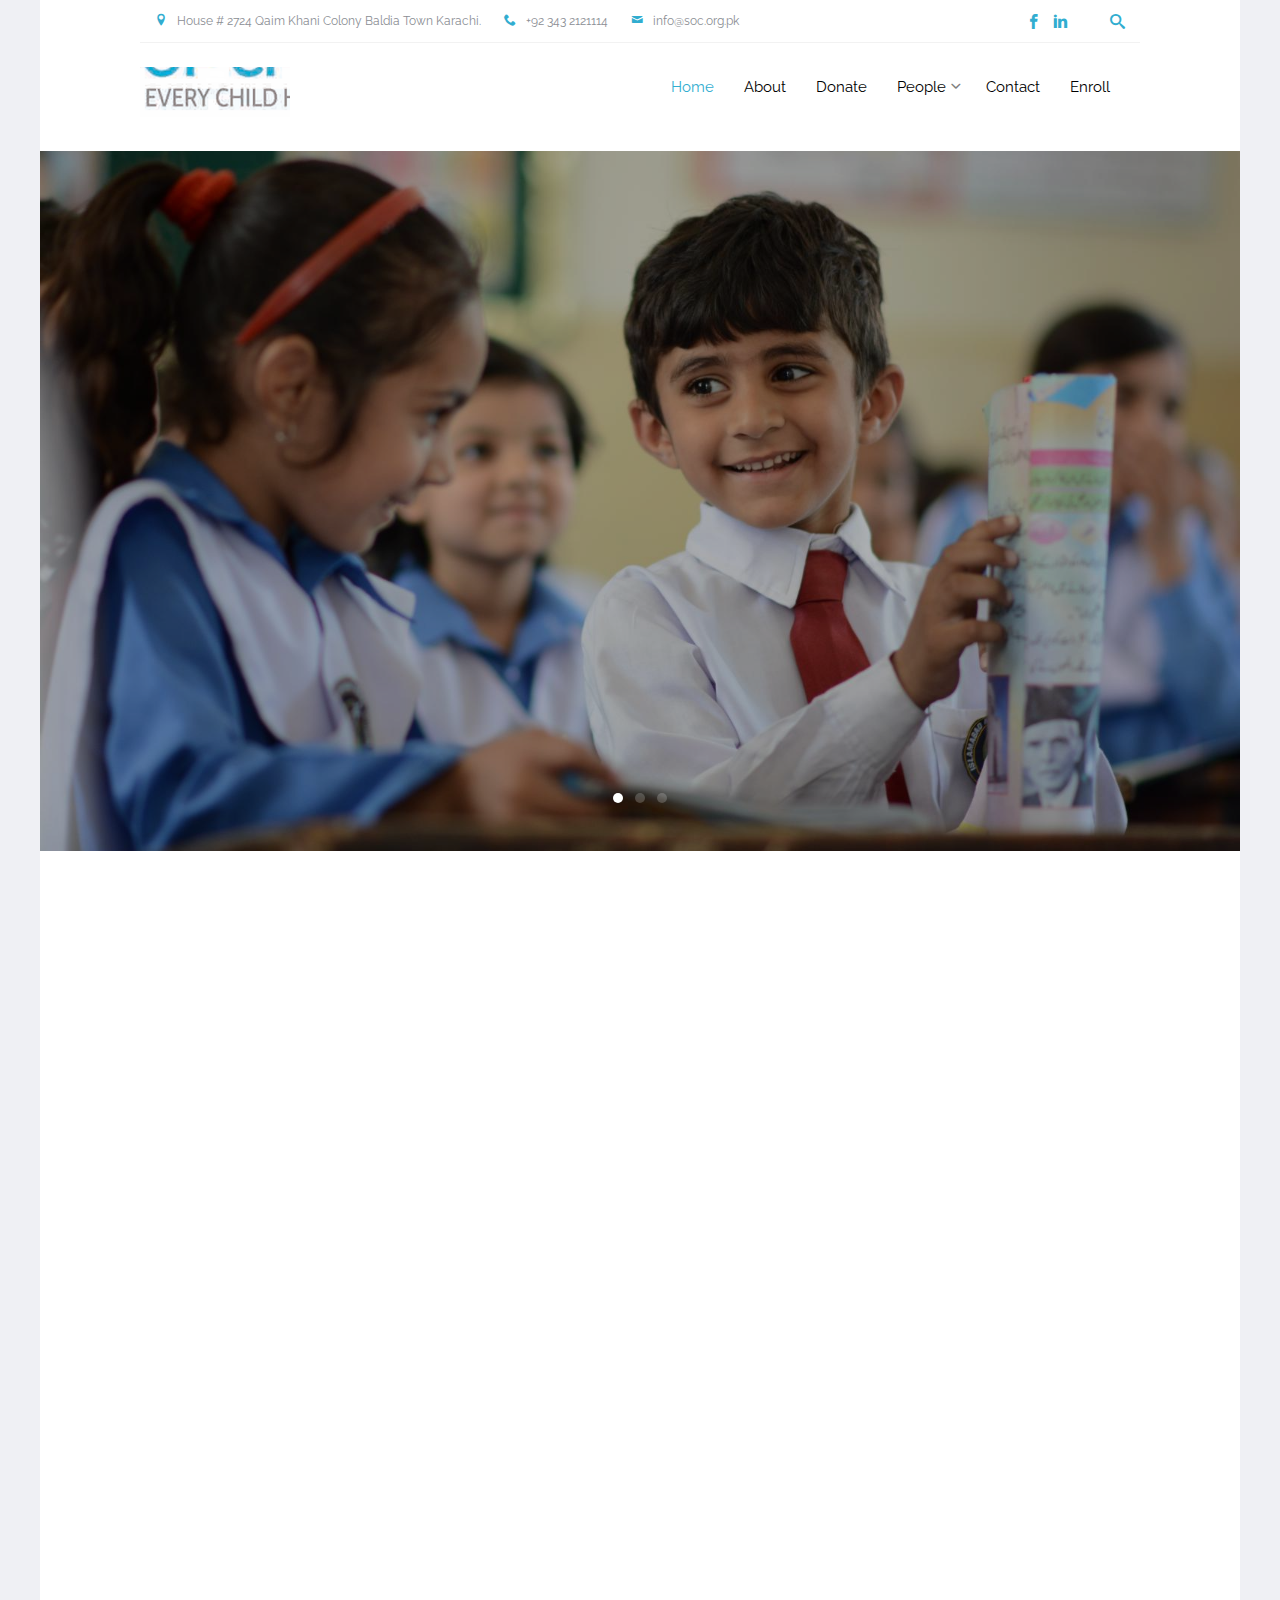
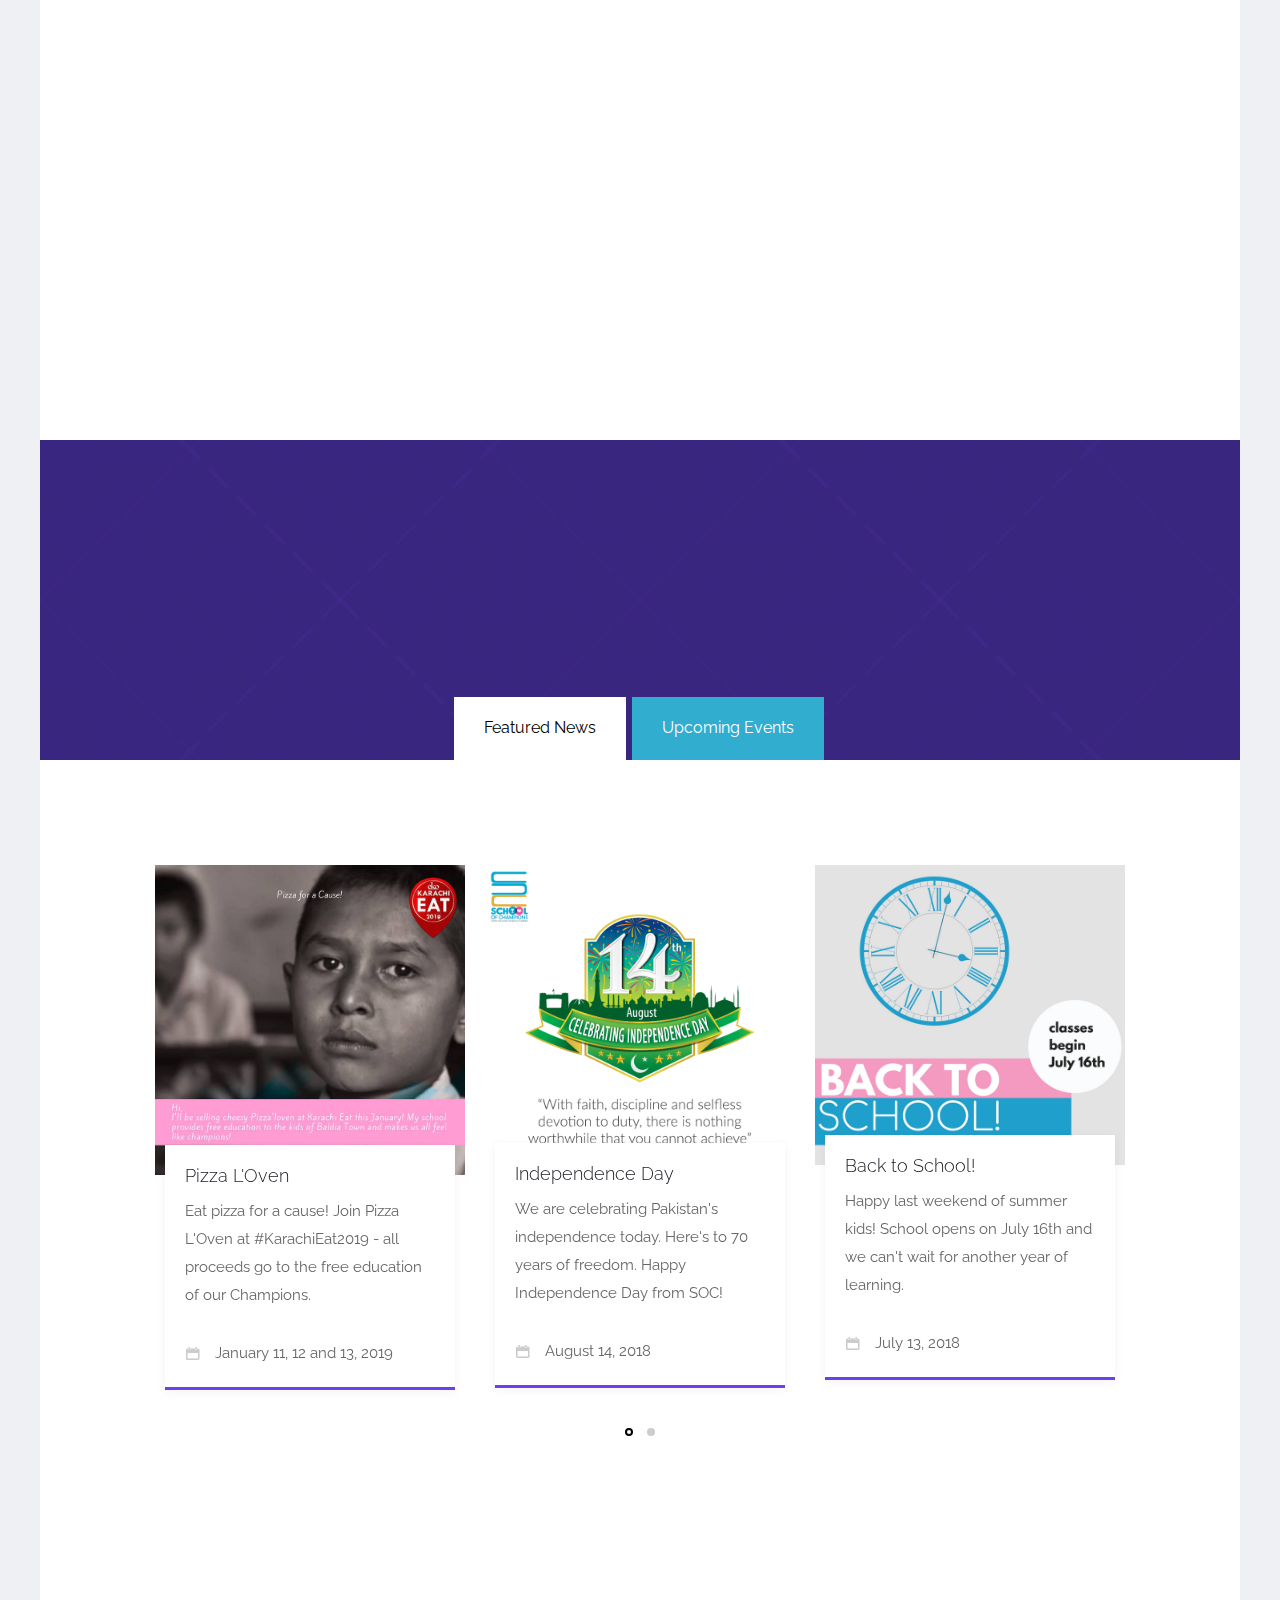
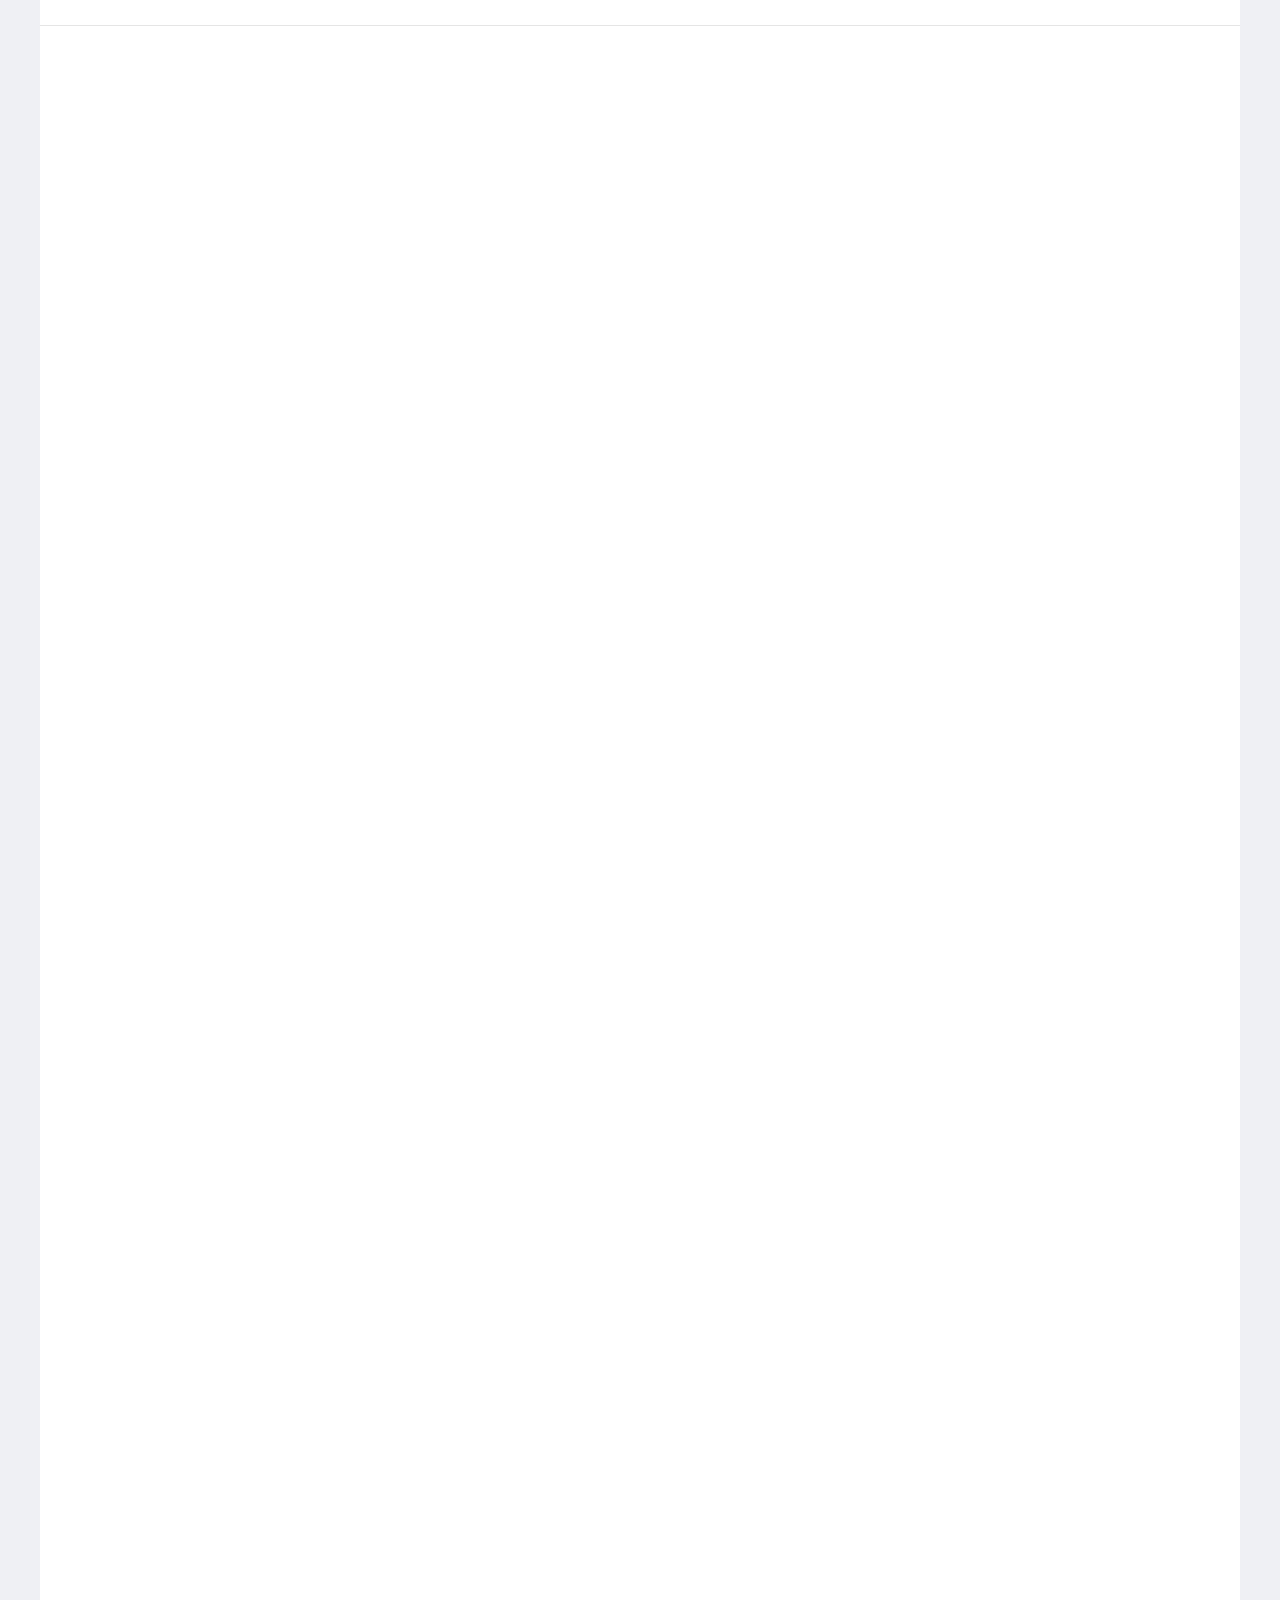
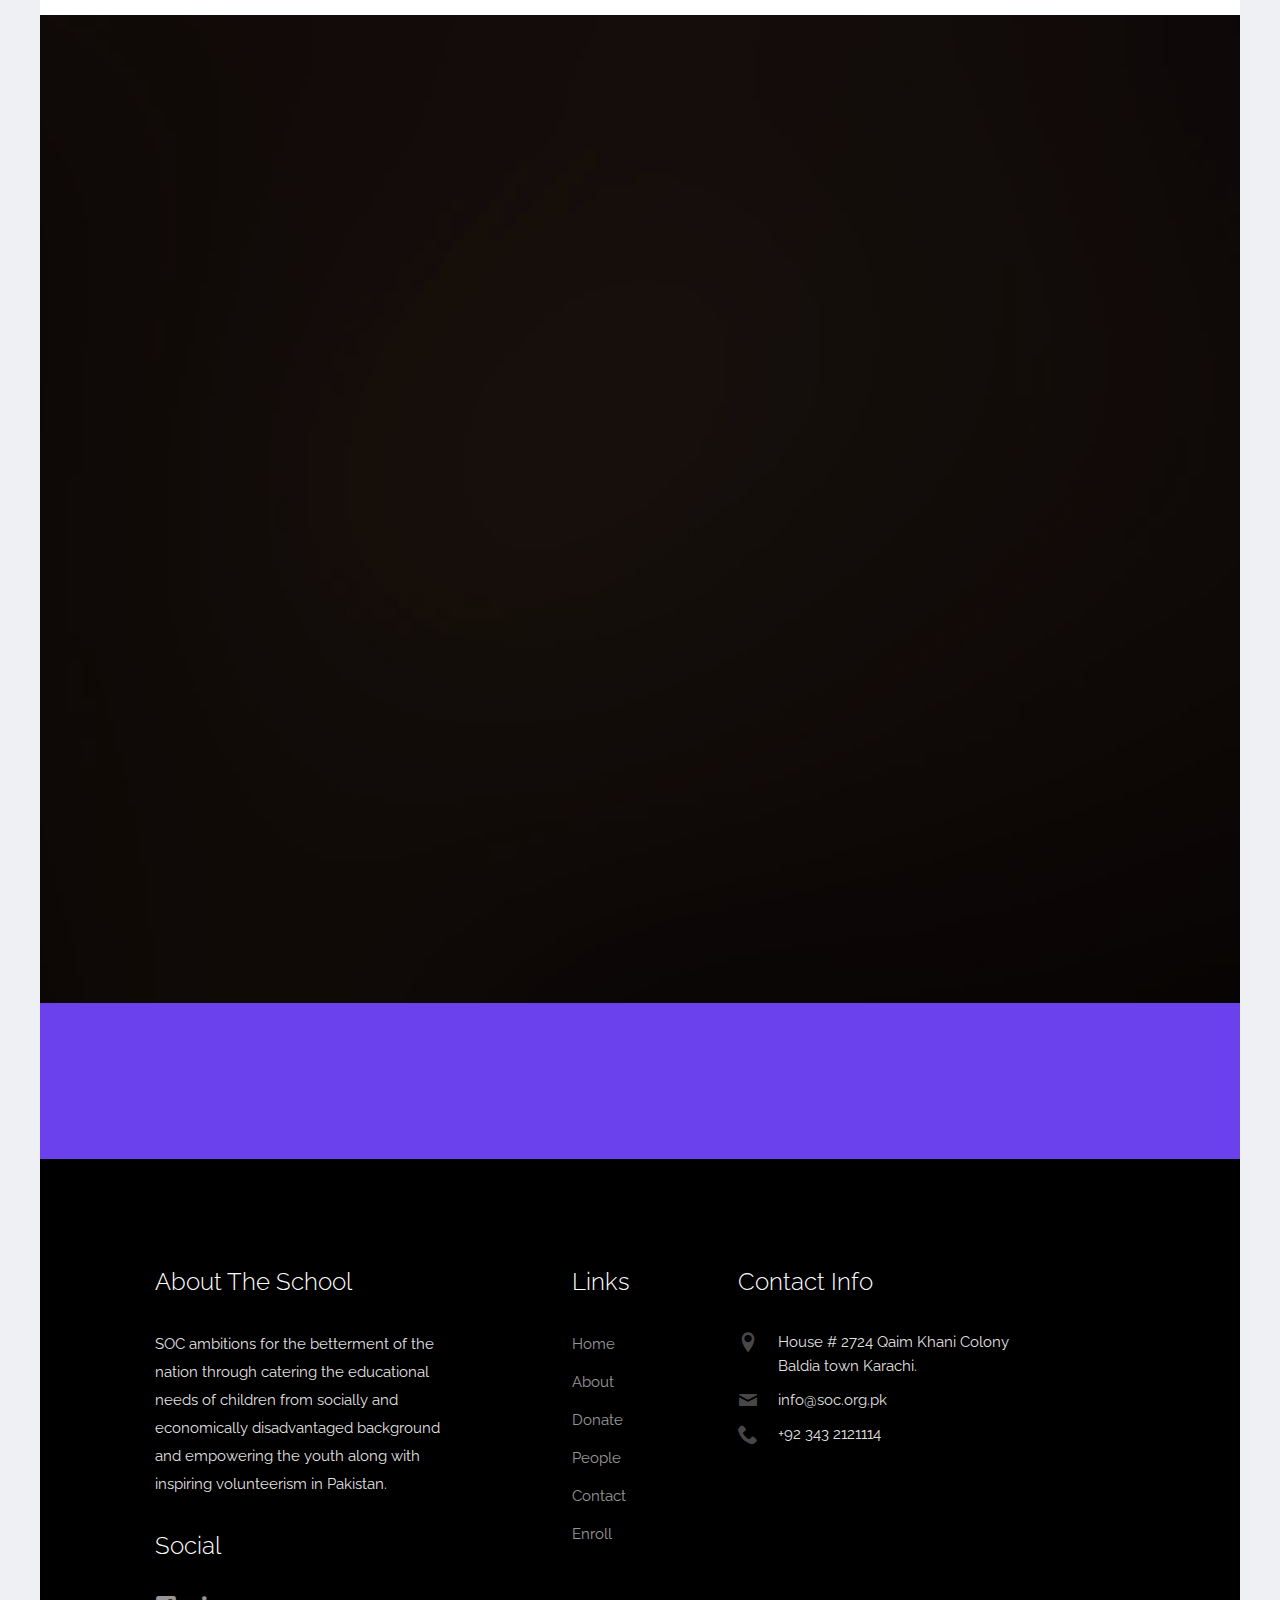
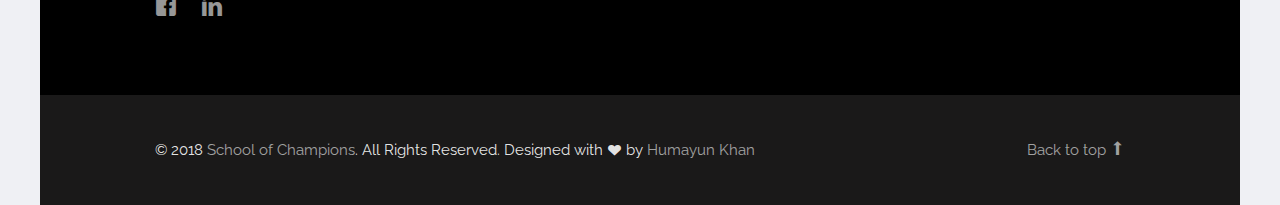
<file: index.html>
<!DOCTYPE html>


<html lang="en">
  <head>
        <!-- Global site tag (gtag.js) - Google Analytics -->
      <script async src="https://www.googletagmanager.com/gtag/js?id=UA-126701638-1"></script>
      <script>
          window.dataLayer = window.dataLayer || [];
          function gtag(){dataLayer.push(arguments);}
          gtag('js', new Date());

          gtag('config', 'UA-126701638-1');
      </script>

        <link href="[data-uri]" rel="icon" type="image/x-icon" />
    <meta charset="utf-8">
    <meta name="viewport" content="width=device-width, initial-scale=1">
    <title>Home &mdash; School of Champions</title>
    <meta name="description" content="">
    <meta name="keywords" content="">
    
    <link href="https://fonts.googleapis.com/css?family=Raleway:300,400,500,700|Open+Sans" rel="stylesheet">
    <link rel="stylesheet" href="css/styles-merged.css">
    <link rel="stylesheet" href="css/style.min.css">
    <link rel="stylesheet" href="css/custom.css">
    
    <!--[if lt IE 9]>
      <script src="js/vendor/html5shiv.min.js"></script>
      <script src="js/vendor/respond.min.js"></script>
    <![endif]-->
  </head>
  <body>

    <div class="probootstrap-search" id="probootstrap-search">
      <a href="#" class="probootstrap-close js-probootstrap-close"><i class="icon-cross"></i></a>
      <form action="#">
        <input type="search" name="s" id="search" placeholder="Search a keyword and hit enter...">
      </form>
    </div>
    
    <div class="probootstrap-page-wrapper">
      <!-- Fixed navbar -->
      
      <div class="probootstrap-header-top">
        <div class="container">
          <div class="row">
            <div class="col-lg-9 col-md-9 col-sm-9 probootstrap-top-quick-contact-info">
              <span><i class="icon-location2"></i>House # 2724 Qaim Khani Colony Baldia Town Karachi.</span>
              <span><i class="icon-phone2"></i>+92 343 2121114</span>
              <span><i class="icon-mail"></i>info@soc.org.pk</span>
            </div>
            <div class="col-lg-3 col-md-3 col-sm-3 probootstrap-top-social">
              <ul>
                <!--<li><a href="#"><i class="icon-twitter"></i></a></li>-->
                <li><a href="https://www.facebook.com/Soc.org.pk/"><i class="icon-facebook2"></i></a></li>
                <li><a href="https://www.linkedin.com/company/school-of-champioins/"><i class="icon-linkedin"></i></a></li>  
                <li><a href="#" class="probootstrap-search-icon js-probootstrap-search"><i class="icon-search"></i></a></li>
              </ul>
            </div>
          </div>
        </div>
      </div>
      <nav class="navbar navbar-default probootstrap-navbar">
        <div class="container">
          <div class="navbar-header">
            <div class="btn-more js-btn-more visible-xs">
              <a href="#"><i class="icon-dots-three-vertical "></i></a>
            </div>
            <button type="button" class="navbar-toggle collapsed" data-toggle="collapse" data-target="#navbar-collapse" aria-expanded="false" aria-controls="navbar">
              <span class="sr-only">Toggle navigation</span>
              <span class="icon-bar"></span>
              <span class="icon-bar"></span>
              <span class="icon-bar"></span>
            </button>
            <a class="navbar-brand" href="index.html" title="School of Champions">School of Champions</a>
          </div>

          <div id="navbar-collapse" class="navbar-collapse collapse">
            <ul class="nav navbar-nav navbar-right">
              <li class="active"><a href="index.html">Home</a></li>
              <li><a href="about.html">About</a></li>    
              <li><a href="donate.html">Donate</a></li>
              <li class="dropdown">
                <a href="#" data-toggle="dropdown" class="dropdown-toggle">People</a>
                <ul class="dropdown-menu">
                  <li><a href="bod.html">Board of Directors</a></li>
                  <li><a href="school-team.html">School Team</a></li>
                                  </ul>
              </li>
              <li><a href="contact.html">Contact</a></li>
              <li><a href="enroll.html">Enroll</a></li>
            </ul>
          </div>
        </div>
      </nav>

      <section class="flexslider">
        <ul class="slides">
          <li style="background-image: url(img/slider_1.jpg)" class="overlay">
            <div class="container">
              <div class="row">
                <div class="col-md-8 col-md-offset-2">
                  <div class="probootstrap-slider-text text-center">
                    <h1 class="probootstrap-heading probootstrap-animate">Quality Education For All!</h1>
                  </div>
                </div>
              </div>
            </div>
          </li>
          <li style="background-image: url(img/slider_2.jpg)" class="overlay">
            <div class="container">
              <div class="row">
                <div class="col-md-8 col-md-offset-2">
                  <div class="probootstrap-slider-text text-center">
                    <h1 class="probootstrap-heading probootstrap-animate">Your Bright Future is Our Mission</h1>
                  </div>
                </div>
              </div>
            </div>
            
          </li>
          <li style="background-image: url(img/slider_3.jpg)" class="overlay">
            <div class="container">
              <div class="row">
                <div class="col-md-8 col-md-offset-2">
                  <div class="probootstrap-slider-text text-center">
                    <h1 class="probootstrap-heading probootstrap-animate">Helping Each of Our Students Fulfill the Potential</h1>
                  </div>
                </div>
              </div>
            </div>
          </li>
        </ul>
      </section>
      
      <section class="probootstrap-section probootstrap-section-colo2xred">
        <div class="container">
          <div class="row">
            <div class="col-md-12 text-left section-heading probootstrap-animate">
              <h2>Welcome to School of Champions</h2>
            </div>
          </div>
        </div>
      </section>

      <section class="probootstrap-section">
        <div class="container">
          <div class="row">
            <div class="col-md-12">
              <div class="probootstrap-flex-block">
                <div class="probootstrap-text probootstrap-animate">
                  <h3>About School</h3>
                  <p>School of Champions is located in house of 240 yards in Khaim Khani Colony, Baldia Town, Karachi – Pakistan with a vision to break the cycle of poverty through education and rebuilding our nation with an aim to build an illiteracy free Pakistan with access to quality education for all.</p>
                  <p><a href="about.html" class="btn btn-primary">Learn More</a></p>
                </div>
               <iframe src="https://player.vimeo.com/video/289486109" width="640" height="511" frameborder="0" webkitallowfullscreen mozallowfullscreen allowfullscreen></iframe>

              </div>
            </div>
          </div>
        </div>
      </section>

      <section class="probootstrap-section" id="probootstrap-counter">
        <div class="container">
          
          <div class="row">
            <div class="col-md-3 col-sm-6 col-xs-6 col-xxs-12 probootstrap-animate">
              <div class="probootstrap-counter-wrap">
                <div class="probootstrap-icon">
                  <i class="icon-users2"></i>
                </div>
                <div class="probootstrap-text">
                  <span class="probootstrap-counter">
                    <span class="js-counter" data-from="0" data-to="160" data-speed="5000" data-refresh-interval="50">1</span>
                  </span>
                  <span class="probootstrap-counter-label">Students Enrolled</span>
                </div>
              </div>
            </div>
            <div class="col-md-3 col-sm-6 col-xs-6 col-xxs-12 probootstrap-animate">
              <div class="probootstrap-counter-wrap">
                <div class="probootstrap-icon">
                  <i class="icon-user-tie"></i>
                </div>
                <div class="probootstrap-text">
                  <span class="probootstrap-counter">
                    <span class="js-counter" data-from="0" data-to="11" data-speed="5000" data-refresh-interval="50">1</span>
                  </span>
                  <span class="probootstrap-counter-label">Certified Teachers</span>
                </div>
              </div>
            </div>
            <div class="clearfix visible-sm-block visible-xs-block"></div>
            <div class="col-md-3 col-sm-6 col-xs-6 col-xxs-12 probootstrap-animate">
              <div class="probootstrap-counter-wrap">
                <div class="probootstrap-icon">
                  <i class="icon-library"></i>
                </div>
                <div class="probootstrap-text">
                  <span class="probootstrap-counter">
                    <span class="js-counter" data-from="0" data-to="99" data-speed="5000" data-refresh-interval="50">1</span>%
                  </span>
                  <span class="probootstrap-counter-label">Passing to Secondary Schools</span>
                </div>
              </div>
            </div>
            <div class="col-md-3 col-sm-6 col-xs-6 col-xxs-12 probootstrap-animate">
               
               <div class="probootstrap-counter-wrap">
                <div class="probootstrap-icon">
                  <i class="icon-smile2"></i>
                </div>
                <div class="probootstrap-text">
                  <span class="probootstrap-counter">
                    <span class="js-counter" data-from="0" data-to="100" data-speed="5000" data-refresh-interval="50">1</span>%
                  </span>
                  <span class="probootstrap-counter-label">Parents Satisfaction</span>
                </div>
              </div>
            </div>
          </div>
        </div>
      </section>

      <section class="probootstrap-section probootstrap-section-colored probootstrap-bg probootstrap-custom-heading probootstrap-tab-section" style="background-image: url(img/5178806f.png)">
        <div class="container">
          <div class="row">
            <div class="col-md-12 text-center section-heading probootstrap-animate">
              <h2 class="mb0">Highlights</h2>
            </div>
          </div>
        </div>
        <div class="probootstrap-tab-style-1">
          <ul class="nav nav-tabs probootstrap-center probootstrap-tabs no-border">
            <li class="active"><a data-toggle="tab" href="#featured-news">Featured News</a></li>
            
            <li><a data-toggle="tab" href="#upcoming-events">Upcoming Events</a></li> 
          </ul>
        </div>
      </section>

      <section class="probootstrap-section probootstrap-section">
        <div class="container">
          <div class="row">
            <div class="col-md-12">
              
              <div class="tab-content">

                <div id="featured-news" class="tab-pane fade in active">
                  <div class="row">
                    <div class="col-md-12">
                      <div class="owl-carousel" id="owl1">
                        <div class="item">
                          <a  class="probootstrap-featured-news-box">
                            <figure class="probootstrap-media"><img src="img/karachi-eat.jpg" alt=" " class="img-responsive"></figure>
                            <div class="probootstrap-text">
                              <h3>Pizza L'Oven</h3>
                              <p>Eat pizza for a cause! Join Pizza L'Oven at #KarachiEat2019 - all proceeds go to the free education of our Champions.</p>
                              <span class="probootstrap-date"><i class="icon-calendar"></i>January 11, 12 and 13, 2019</span>
                              
                            </div>
                          </a>
                        </div>
                        <div class="item">
                          <a  class="probootstrap-featured-news-box">
                            <figure class="probootstrap-media"><img src="img/independence.png" alt=" " class="img-responsive"></figure>
                            <div class="probootstrap-text">
                              <h3>Independence Day</h3>
                              <p>We are celebrating Pakistan's independence today. Here's to 70 years of freedom. Happy Independence Day from SOC!</p>
                              <span class="probootstrap-date"><i class="icon-calendar"></i>August 14, 2018</span>
                              
                            </div>
                          </a>
                        </div>
                        <!-- END item -->
                        <div class="item">
                          <a  class="probootstrap-featured-news-box">
                            <figure class="probootstrap-media"><img src="img/back.png" alt=" " class="img-responsive"></figure>
                            <div class="probootstrap-text">
                              <h3>Back to School!</h3>
                              <p>Happy last weekend of summer kids! School opens on July 16th and we can't wait for another year of learning.</p>
                              <span class="probootstrap-date"><i class="icon-calendar"></i>July 13, 2018</span>
                              
                            </div>
                          </a>
                        </div>
                          <!-- END item -->
                          <!-- END item -->
                        <div class="item">
                          <a  class="probootstrap-featured-news-box">
                            <figure class="probootstrap-media"><img src="img/ramadan.png" alt=" " class="img-responsive"></figure>
                            <div class="probootstrap-text">
                              <h3>Ramadan Mubarak!</h3>
                              <p>This Ramadan, your donations can transform a child's life, help us create a champion! Sponsor a student with Rs. 1750/month. </p>
                              <span class="probootstrap-date"><i class="icon-calendar"></i>May 28, 2018</span>
                              
                              
                            </div>
                          </a>
                        </div>
                        <!-- END item -->
                        
                        <div class="item">
                          <a class="probootstrap-featured-news-box">
                            <figure class="probootstrap-media"><img src="img/supplies.jpg" alt=" " class="img-responsive"></figure>
                            <div class="probootstrap-text">
                              <h3>Donation from IamKarachi</h3>
                              <p>Thank you IamKarachi for your support! Our school now has brand new office supplies thanks to IamKarachi.</p>
                              <span class="probootstrap-date"><i class="icon-calendar"></i>January 25, 2018</span>
                              
                            </div>
                          </a>
                        </div>
                        
                        
                      </div>
                    </div>
                  </div>
                  <!-- END row -->
                  
                </div>
                  
                <div id="upcoming-events" class="tab-pane fade">
                  <div class="row">
                    <div class="col-md-12">
                      <div class="owl-carousel" id="owl2">
                        <div class="item">
                          <a href="#" class="probootstrap-featured-news-box">
                            <figure class="probootstrap-media"><img src="img/jinnah.jpg" alt=" " class="img-responsive"></figure>
                            <div class="probootstrap-text">
                              <h3>Birthday of the Quaid</h3>
                              <span class="probootstrap-date"><i class="icon-calendar"></i>December 25, 2018</span>
                              <span class="probootstrap-location"><i class="icon-location2"></i>School of Champions, KHI</span>
                            </div>
                          </a>
                        </div>
                        
                        <div class="item">
                          <a href="#" class="probootstrap-featured-news-box">
                            <figure class="probootstrap-media"><img src="img/kashmir.jpeg" alt=" " class="img-responsive"></figure>
                            <div class="probootstrap-text">
                              <h3>Kashmir Solidarity Day</h3>
                              <span class="probootstrap-date"><i class="icon-calendar"></i>February 5, 2019</span>
                              <span class="probootstrap-location"><i class="icon-location2"></i>School of Champions, KHI</span>
                            </div>
                          </a>
                        </div>
                        <div class="item">
                          <a href="#" class="probootstrap-featured-news-box">
                            <figure class="probootstrap-media"><img src="img/pak.jpg" alt=" " class="img-responsive"></figure>
                            <div class="probootstrap-text">
                              <h3>Pakistan Day</h3>
                              <span class="probootstrap-date"><i class="icon-calendar"></i>March 23, 2019</span>
                              <span class="probootstrap-location"><i class="icon-location2"></i>School of Champions, KHI</span>
                            </div>
                          </a>
                        </div>                        
                        <div class="item">
                          <a href="#" class="probootstrap-featured-news-box">
                            <figure class="probootstrap-media"><img src="img/independence.png" alt=" " class="img-responsive"></figure>
                            <div class="probootstrap-text">
                              <h3>Independence Day</h3>
                              <span class="probootstrap-date"><i class="icon-calendar"></i>August 14, 2019</span>
                              <span class="probootstrap-location"><i class="icon-location2"></i>School of Champions, KHI</span>
                            </div>
                          </a>
                        </div>
                        

                        
                      </div>
                    </div>
                  </div>
                 
                </div>

              </div>
            
            </div>
          </div>
        </div>
      </section>

      <section class="probootstrap-section probootstrap-bg-white probootstrap-border-top">
        <div class="container">
          <div class="row">
            <div class="col-md-6 col-md-offset-3 text-center section-heading probootstrap-animate">
              <h2>JOIN OUR MISSION</h2>
              <p class="lead">How Can You Help</p>
            </div>
          </div>
          <!-- END row -->
          <div class="row">
            <div class="col-md-6">
              <div class="probootstrap-service-2 probootstrap-animate">
                <div class="image">
                  <div class="image-bg">
                    <img src="img/sponsor.png" alt=" ">
                  </div>
                </div>
                <div class="text">
                  <h3>DONATE MONEY</h3>
                  <p>Contribute in our mission to breaking the cycle of poverty through education.</p>
                  <p><a href="donate.html" class="btn btn-primary">Donate</a> </p>
                </div>
              </div>

              

            </div>
            <div class="col-md-6">
              <div class="probootstrap-service-2 probootstrap-animate">
                <div class="image">
                  <div class="image-bg">
                    <img src="img/donate.png" alt=" ">
                  </div>
                </div>
                <div class="text">
                  <h3>SPONSOR A CHILD</h3>
                  <p>Support a child’s monthly education cost and help build an enlightened community.</p>
                  <p><a href="donate.html" class="btn btn-primary">Sponsor</a> </p>
                </div>
              </div>
                
                

              

            </div>
          </div>
        </div>

      </section>

      
      
      <section class="probootstrap-section">
        <div class="container">
          <div class="row">
            <div class="col-md-6 col-md-offset-3 text-center section-heading probootstrap-animate">
              <h2>Meet Our Team</h2>
                <p class="lead">Our Distinguished Board of Directors</p>
            </div>
          </div>
          <!-- END row -->

          <div class="row">
            <div class="col-md-3 col-sm-6">
              <div class="probootstrap-teacher text-center probootstrap-animate">
                <figure class="media">
                  <img src="img/ather.jpeg" alt=" " class="img-responsive">
                </figure>
                <div class="text">
                  <h3>Syed Ather Abbas</h3>
                  <p>President</p>
                  <ul class="probootstrap-footer-social">
                    <li class="twitter"><a href="#"><i class="icon-twitter"></i></a></li>
                    <li class="facebook"><a href="#"><i class="icon-facebook2"></i></a></li>
                    <li><a href="https://www.linkedin.com/in/syed-ather-abbas-61735154/"><i class="icon-linkedin"></i></a></li>
                  </ul>
                </div>
              </div>
            </div>
            <div class="col-md-3 col-sm-6">
              <div class="probootstrap-teacher text-center probootstrap-animate">
                <figure class="media">
                  <img src="img/250907.jpg" alt=" " class="img-responsive">
                </figure>
                <div class="text">
                  <h3>Shah Hassan</h3>
                  <p>CEO &amp; Founder</p>
                  <ul class="probootstrap-footer-social">
                    <li class="twitter"><a href="#"><i class="icon-twitter"></i></a></li>
                    <li class="facebook"><a href="https://www.facebook.com/shahhassanbbq"><i class="icon-facebook2"></i></a></li>
                    <li><a href="https://www.linkedin.com/in/shah-hassan-27552bab/"><i class="icon-linkedin"></i></a></li>
                  </ul>
                </div>
              </div>
            </div>
              
            <div class="clearfix visible-sm-block visible-xs-block"></div>
            <div class="col-md-3 col-sm-6">
              <div class="probootstrap-teacher text-center probootstrap-animate">
                <figure class="media">
                  <img src="img/Ali.jpg" alt=" " class="img-responsive">
                </figure>
                <div class="text">
                  <h3>Ali Asghar </h3>
                  <p>Treasurer</p>
                  <ul class="probootstrap-footer-social">
                    <li class="twitter"><a href="#"><i class="icon-twitter"></i></a></li>
                    <li class="facebook"><a href="#"><i class="icon-facebook2"></i></a></li>
                    <li><a href="https://www.linkedin.com/in/ali-asgher-acma-uk-cgma-mba-82300827/"><i class="icon-linkedin"></i></a></li>
                  </ul>
                </div>
              </div>
            </div>
              <div class="col-md-3 col-sm-6">
              <div class="probootstrap-teacher text-center probootstrap-animate">
                <figure class="media">
                  <img src="img/nn.jpg" alt=" " class="img-responsive">
                </figure>
                <div class="text">
                  <h3>Nader Nawaz</h3>
                  <p>Joint Secretary</p>
                  <ul class="probootstrap-footer-social">
                    <li class="twitter"><a href="#"><i class="icon-twitter"></i></a></li>
                    <li class="facebook"><a href="#"><i class="icon-facebook2"></i></a></li>
                    <li><a href="https://www.linkedin.com/in/nader-nawaz-15230018/"><i class="icon-linkedin"></i></a></li>
                  </ul>
                </div>
              </div>
            </div>
              <div class="col-md-3 col-sm-6">
              <div class="probootstrap-teacher text-center probootstrap-animate">
                <figure class="media">
                  <img src="img/sadam.jpg" alt=" " class="img-responsive">
                </figure>
                <div class="text">
                  <h3>Saddam Siddiqui</h3>
                  <p>BOD</p>
                  <ul class="probootstrap-footer-social">
                    <li class="twitter"><a href="#"><i class="icon-twitter"></i></a></li>
                    <li class="facebook"><a href="#"><i class="icon-facebook2"></i></a></li>
                    <li><a href="https://www.linkedin.com/in/saddamonline/"><i class="icon-linkedin"></i></a></li>
                  </ul>
                </div>
              </div>
            </div>
              <div class="col-md-3 col-sm-6">
              <div class="probootstrap-teacher text-center probootstrap-animate">
                <figure class="media">
                  <img src="img/Momal.jpg" alt=" " class="img-responsive">
                </figure>
                <div class="text">
                  <h3>Moomal Sheikh</h3>
                  <p>Independent Director</p>
                  <ul class="probootstrap-footer-social">
                    <li class="twitter"><a href="#"><i class="icon-twitter"></i></a></li>
                    <li class="facebook"><a href="#"><i class="icon-facebook2"></i></a></li>
                    <li><a href="#"><i class="icon-linkedin"></i></a></li>
                  </ul>
                </div>
              </div>
            </div>
            <div class="col-md-3 col-sm-6">
              <div class="probootstrap-teacher text-center probootstrap-animate">
                <figure class="media">
                  <img src="img/danish.jpg" alt=" " class="img-responsive">
                </figure>
                <div class="text">
                  <h3>Danish Qazi</h3>
                  <p>General Secretary</p>
                  <ul class="probootstrap-footer-social">
                    <li class="twitter"><a href="#"><i class="icon-twitter"></i></a></li>
                    <li class="facebook"><a href="#"><i class="icon-facebook2"></i></a></li>
                    <li><a href="#"><i class="icon-linkedin"></i></a></li>
                  </ul>
                </div>
              </div>
            </div>
              
          </div>

        </div>
      </section>
      <section class="probootstrap-section probootstrap-bg probootstrap-section-colored probootstrap-testimonial" style="background-image: url(img/slider_4.jpg);">
        <div class="container">
          <div class="row">
            <div class="col-md-6 col-md-offset-3 text-center section-heading probootstrap-animate">
              <h2>Testimonials</h2>
            </div>
          </div>
          <!-- END row -->
          <div class="row">
            <div class="col-md-12 probootstrap-animate">
              <div class="owl-carousel owl-carousel-testimony owl-carousel-fullwidth">
                
                <div class="item">
                  <div class="probootstrap-testimony-wrap text-center">
                    <figure>
                      <img src="img/ather.jpeg" alt=" ">
                    </figure>
                    <blockquote class="quote">&ldquo;When I met the founder of this school, Shah Hassan, and discussed with him his vision for the school, I found him to be dedicated towards the noble cause of education. His belief in imparting knowledge to all is what struck a chord with me as our religion also highlights its importance with the dua “Rabi Zidni Ilma”. In addition to education, we also wanted to promote extracurricular activities in our school with special emphasis on sports as our country’s sportspersons are celebrated not just in Pakistan but globally as well. The name of our school was not kept by chance; it was a well thought out decision as we are working towards a mission with a vision to turn this name into a reality. &rdquo; <cite class="author"> <span>Syed Ather Abbas &mdash; President</span></cite></blockquote>
                  </div>
                </div>
                <div class="item">
                  <div class="probootstrap-testimony-wrap text-center">
                    <figure>
                      <img src="img/person_3.jpg" alt=" ">
                    </figure>
                    <blockquote class="quote">&ldquo;I have been supporting School of champions since its inception because I knew the resources and efforts would go to the right cause. I was with Shah Hassan since the idea of the school was conceived and have seen through the progress in a short span of time. All this success of noble cause can be attributed mainly to his neat intentions, relentless efforts and his unwavering faith in the deprived children of our community to become responsible and sucessful citizens. May Allah bless this cause.&rdquo; <cite class="author"> <span>Syed Mohammad &mdash; Donor</span></cite></blockquote>
                  </div>
                </div>  
                <div class="item">

                  <div class="probootstrap-testimony-wrap text-center">
                    <figure>
                      <img src="img/mishal.jpeg" alt=" ">
                    </figure>
                    <blockquote class="quote">&ldquo;I have been sponsoring the education of two kids at SOC for around a year now. I believe SOC is doing a wonderful job in educating the children of families who cannot afford quality education. I will continue to support SOC and I urge all my friends to do the same.&rdquo; <cite class="author"> <span>Mishal &mdash; Donor</span></cite></blockquote>
                  </div>

                </div>  
                <div class="item">

                  <div class="probootstrap-testimony-wrap text-center">
                    <figure>
                      <img src="img/kamil.jpeg" alt=" ">
                    </figure>
                    <blockquote class="quote">&ldquo;I have had the pleasure of supporting school of champions for the past two years. The amount of dedication and commitment to improve and excel is unparalleled. Starting with the updates on the academic progress of the student I support, the events that are scheduled at the school and finally the amazing attitude towards any kind of contribution no matter what the size, it is an honour to be part of such an initiative.&rdquo; <cite class="author"> <span>Kamil Mustafa Saddique &mdash; Donor and English Teacher</span></cite></blockquote>
                  </div>

                </div>      
                <div class="item">

                  <div class="probootstrap-testimony-wrap text-center">
                    <figure>
                      <img src="img/person_1.jpg" alt=" ">
                    </figure>
                    <blockquote class="quote">&ldquo;School of Champions -Imparting education to the less privileged -It wasn’t an easy journey but your commitment to the task speaks for itself. I have also put in a small share by supporting a child’s education maybe one day this child’s dreams come true. Keep the good work going School of  Champions,reach the sky or even beyond! The best always.&rdquo; <cite class="author"> <span>Muhammad Imaduddin &mdash; Donor</span></cite></blockquote>
                  </div>

                </div>                                  
                <div class="item">
                  <div class="probootstrap-testimony-wrap text-center">
                    <figure>
                      <img src="img/shah.jpg" alt=" ">
                    </figure>
                    <blockquote class="quote">&ldquo;I built the School of Champions with the objective to provide the children on the streets a chance to receive quality education. With a vision to groom them into true champions and enable them to live in the society as respectable, educated citizens and give back to the society when they are able to. On that note, I’d like to sincerely thank you all for your generous support so far and in the future. We opened the gates to our school which the children stormed in with an eagerness to simply learn.   &rdquo; <cite class="author"> <span>Shah Hassan &mdash; CEO</span></cite></blockquote>
                  </div>
                </div>
                
              </div>
            </div>
          </div>
          <!-- END row -->
        </div>
      </section>

     
      
      <section class="probootstrap-cta">
        <div class="container">
          <div class="row">
            <div class="col-md-12">
              <h2 class="probootstrap-animate" data-animate-effect="fadeInRight">Get your admission now!</h2>
              <a href="enroll.html" role="button" class="btn btn-primary btn-lg btn-ghost probootstrap-animate" data-animate-effect="fadeInLeft">Enroll</a>
            </div>
          </div>
        </div>
      </section>
      <footer class="probootstrap-footer probootstrap-bg">
        <div class="container">
          <div class="row">
            <div class="col-md-4">
              <div class="probootstrap-footer-widget">
                <h3>About The School</h3>
                <p>SOC ambitions for the betterment of the nation through catering the educational needs of children from socially and economically disadvantaged background and empowering the youth along with inspiring volunteerism in Pakistan.</p>
                <h3>Social</h3>
                <ul class="probootstrap-footer-social">
                  <!--<li><a href="#"><i class="icon-twitter"></i></a></li>-->
                  <li><a href="https://www.facebook.com/Soc.org.pk/"><i class="icon-facebook"></i></a></li>
                  <li><a href="https://www.linkedin.com/company/school-of-champioins/"><i class="icon-linkedin"></i></a></li>
                </ul>
              </div>
            </div>
            <div class="col-md-3 col-md-push-1">
              <div class="probootstrap-footer-widget">
                <h3>Links</h3>
                <ul>
                  <li><a href="index.html">Home</a></li>
                  <li><a href="about.html">About</a></li>    
                  <li><a href="donate.html">Donate</a></li>
                  <li class="dropdown">
                    <a href="#" data-toggle="dropdown" class="dropdown-toggle">People</a>
                    <ul class="dropdown-menu">
                    <li><a href="bod.html">Board of Directors</a></li>
                    <li><a href="school-team.html">School Team</a></li>
                    </ul>
                  </li>
                  <li><a href="contact.html">Contact</a></li>
                  <li><a href="enroll.html">Enroll</a></li>
                </ul>
              </div>
            </div>
            <div class="col-md-4">
              <div class="probootstrap-footer-widget">
                <h3>Contact Info</h3>
                <ul class="probootstrap-contact-info">
                  <li><i class="icon-location2"></i> <span>House # 2724 Qaim Khani Colony Baldia town Karachi.</span></li>
                  <li><i class="icon-mail"></i><span>info@soc.org.pk</span></li>
                  <li><i class="icon-phone2"></i><span>+92 343 2121114</span></li>
                </ul>
              </div>
            </div>
           
          </div>
          <!-- END row -->
          
        </div>

        <div class="probootstrap-copyright">
          <div class="container">
            <div class="row">
              <div class="col-md-8 text-left">
                <p>&copy; 2018 <a href="http://www.soc.org.pk/">School of Champions</a>. All Rights Reserved. Designed with <i class="icon icon-heart"></i> by <a href="https://www.cs.mcgill.ca/~hkhan29/">Humayun Khan</a></p>
              </div>
              <div class="col-md-4 probootstrap-back-to-top">
                <p><a href="#" class="js-backtotop">Back to top <i class="icon-arrow-long-up"></i></a></p>
              </div>
            </div>
          </div>
        </div>
      </footer>

    </div>
    <!-- END wrapper -->
    

    <script src="js/scripts.min.js"></script>
    <script src="js/main.min.js"></script>
    <script src="js/custom.js"></script>

  </body>
</html>
</file>
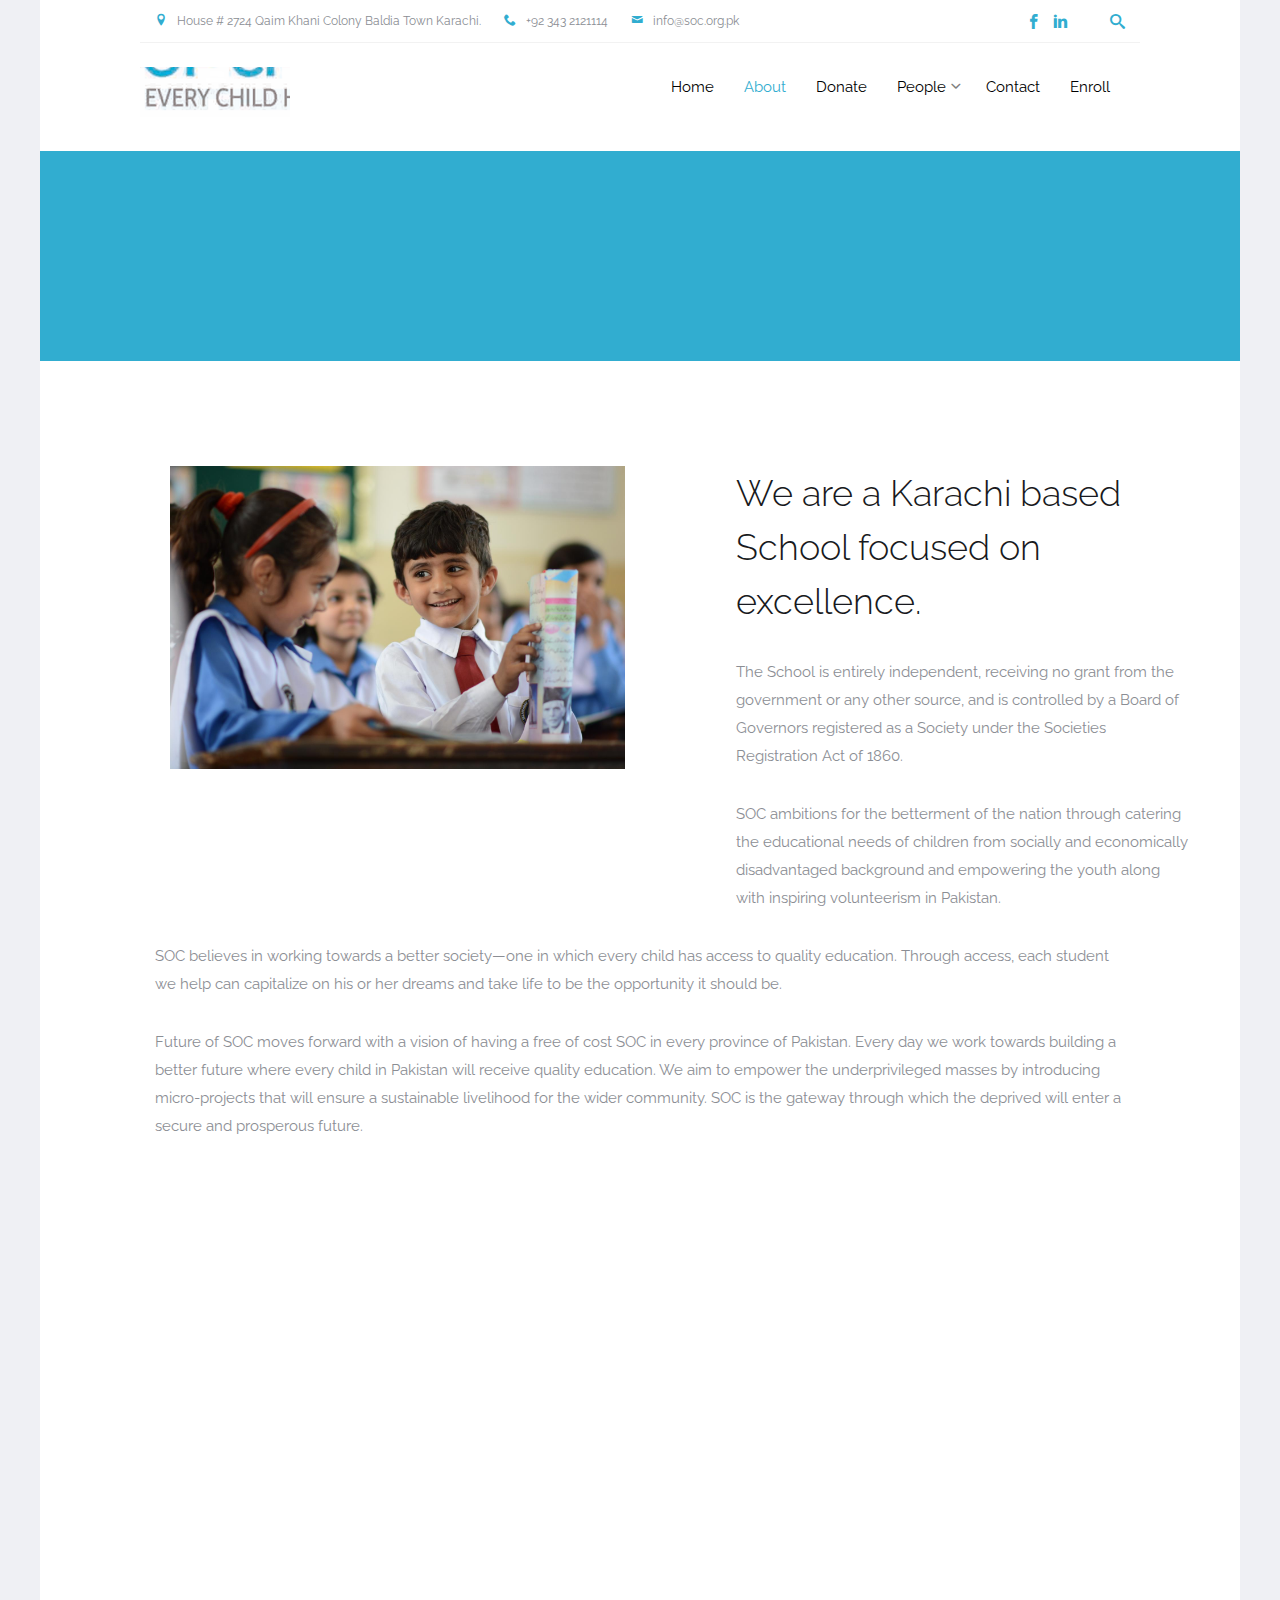
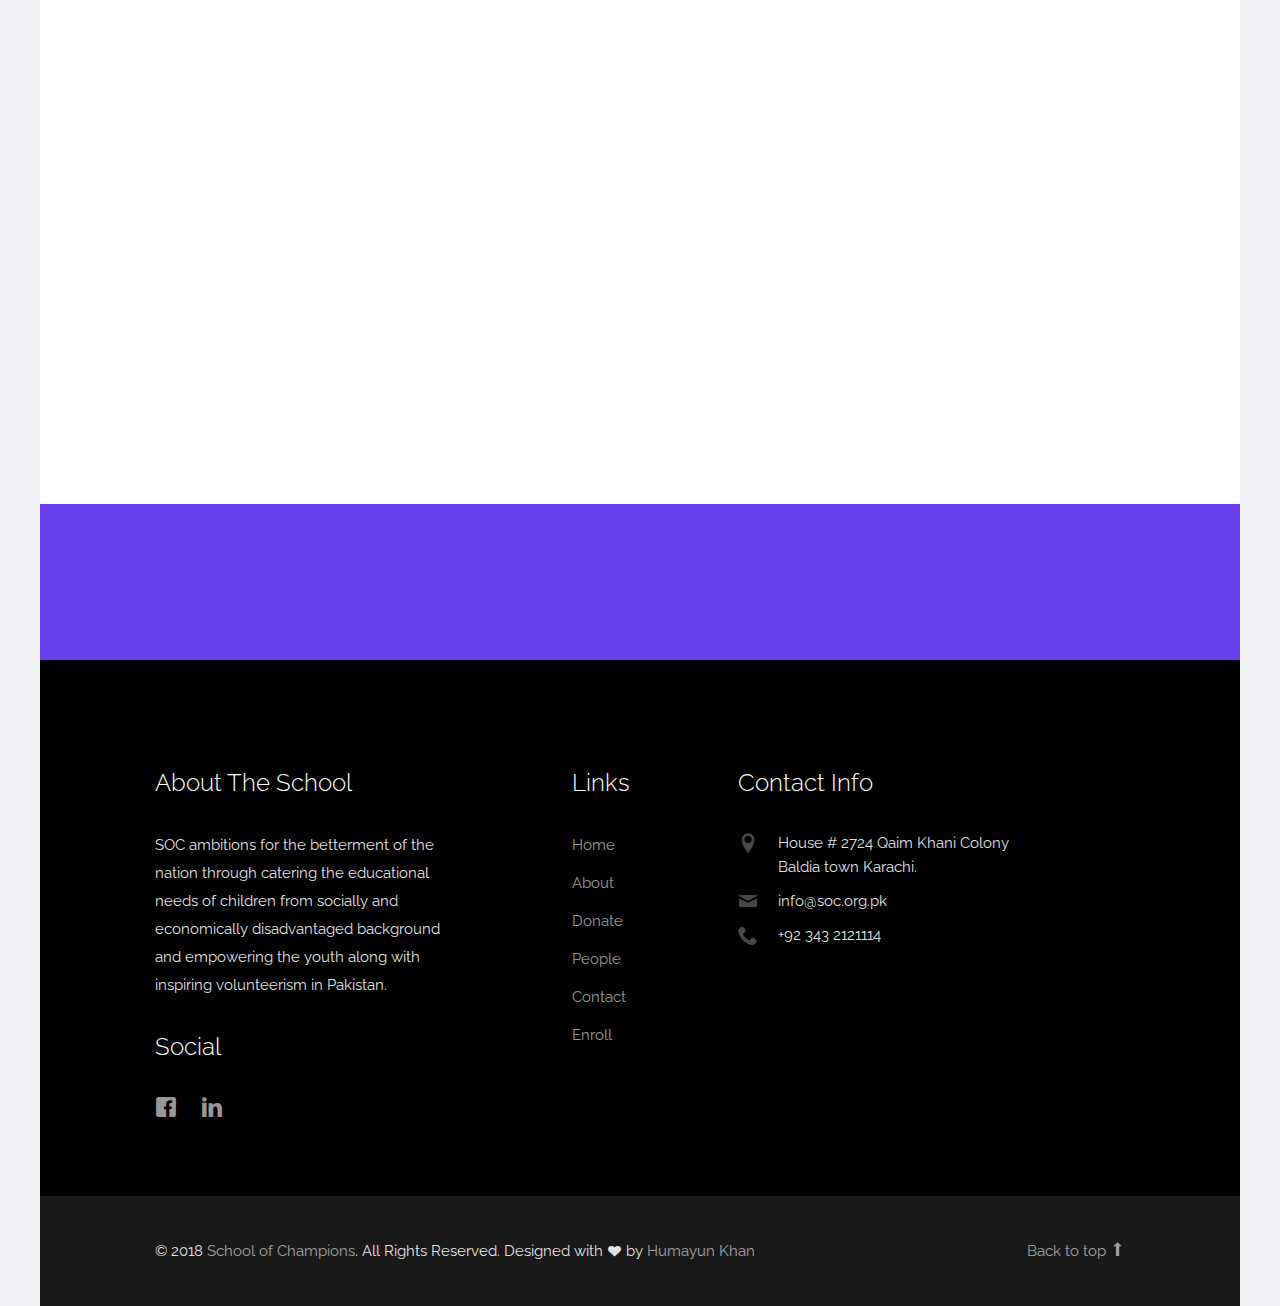
<file: about.html>
<!DOCTYPE html>


<html lang="en">
  <head>
        <!-- Global site tag (gtag.js) - Google Analytics -->
      <script async src="https://www.googletagmanager.com/gtag/js?id=UA-126701638-1"></script>
      <script>
          window.dataLayer = window.dataLayer || [];
          function gtag(){dataLayer.push(arguments);}
          gtag('js', new Date());

          gtag('config', 'UA-126701638-1');
      </script>      
    <meta charset="utf-8">
    <meta name="viewport" content="width=device-width, initial-scale=1">
    <title>About Us</title>
    <meta name="description" content="">
    <meta name="keywords" content="">
        <link href="[data-uri]" rel="icon" type="image/x-icon" />
    <link href="https://fonts.googleapis.com/css?family=Raleway:300,400,500,700|Open+Sans" rel="stylesheet">
    <link rel="stylesheet" href="css/styles-merged.css">
    <link rel="stylesheet" href="css/style.min.css">
    <link rel="stylesheet" href="css/custom.css">

    <!--[if lt IE 9]>
      <script src="js/vendor/html5shiv.min.js"></script>
      <script src="js/vendor/respond.min.js"></script>
    <![endif]-->
  </head>
  <body>

    <div class="probootstrap-search" id="probootstrap-search">
      <a href="#" class="probootstrap-close js-probootstrap-close"><i class="icon-cross"></i></a>
      <form action="#">
        <input type="search" name="s" id="search" placeholder="Search a keyword and hit enter...">
      </form>
    </div>
    
    <div class="probootstrap-page-wrapper">
      <!-- Fixed navbar -->
      
      <div class="probootstrap-header-top">
        <div class="container">
          <div class="row">
            <div class="col-lg-9 col-md-9 col-sm-9 probootstrap-top-quick-contact-info">
              <span><i class="icon-location2"></i>House # 2724 Qaim Khani Colony Baldia Town Karachi.</span>
              <span><i class="icon-phone2"></i>+92 343 2121114</span>
              <span><i class="icon-mail"></i>info@soc.org.pk</span>
            </div>
            <div class="col-lg-3 col-md-3 col-sm-3 probootstrap-top-social">
              <ul>
                <!--<li><a href="#"><i class="icon-twitter"></i></a></li>-->
                <li><a href="https://www.facebook.com/Soc.org.pk/"><i class="icon-facebook2"></i></a></li>
                <li><a href="https://www.linkedin.com/company/school-of-champioins/"><i class="icon-linkedin"></i></a></li>  
                <li><a href="#" class="probootstrap-search-icon js-probootstrap-search"><i class="icon-search"></i></a></li>
              </ul>
            </div>
          </div>
        </div>
      </div>
      <nav class="navbar navbar-default probootstrap-navbar">
        <div class="container">
          <div class="navbar-header">
            <div class="btn-more js-btn-more visible-xs">
              <a href="#"><i class="icon-dots-three-vertical "></i></a>
            </div>
            <button type="button" class="navbar-toggle collapsed" data-toggle="collapse" data-target="#navbar-collapse" aria-expanded="false" aria-controls="navbar">
              <span class="sr-only">Toggle navigation</span>
              <span class="icon-bar"></span>
              <span class="icon-bar"></span>
              <span class="icon-bar"></span>
            </button>
            <a class="navbar-brand" href="index.html" title="School of Champions">School of Champions</a>
          </div>

          <div id="navbar-collapse" class="navbar-collapse collapse">
            <ul class="nav navbar-nav navbar-right">
              <li><a href="index.html">Home</a></li>
              <li class="active"><a href="about.html">About</a></li>    
              <li><a href="donate.html">Donate</a></li>
              <li class="dropdown">
                <a href="#" data-toggle="dropdown" class="dropdown-toggle">People</a>
                <ul class="dropdown-menu">
                  <li><a href="bod.html">Board of Directors</a></li>
                  <li><a href="school-team.html">School Team</a></li>
                                  </ul>
              </li>
              <li><a href="contact.html">Contact</a></li>
              <li><a href="enroll.html">Enroll</a></li>
            </ul>
          </div>
        </div>
      </nav>
      
      <section class="probootstrap-section probootstrap-section-coloredabout">
        <div class="container">
          <div class="row">
            <div class="col-md-12 text-left section-heading probootstrap-animate">
              <h1>About The School</h1>
            </div>
          </div>
        </div>
      </section>



      
      
      <section class="probootstrap-section">
        <div class="container">
          
          <div class="col-md-6">
            <p>
              <img src="img/slider_1.jpg" alt=" " class="img-responsive">
            </p>
          </div>
          <div class="col-md-6 col-md-push-1">
            <h2>We are a Karachi based School focused on excellence.</h2>
            <p>The School is entirely independent, receiving no grant from the government or any other source, and is controlled by a Board of Governors registered as a Society under the Societies Registration Act of 1860.</p>
            <p>SOC ambitions for the betterment of the nation through catering the educational needs of children from socially and economically disadvantaged background and empowering the youth along with inspiring volunteerism in Pakistan.</p>
              
          </div>
          <p>SOC believes in working towards a better society—one in which every child has access to quality education. Through access, each student we help can capitalize on his or her dreams and take life to be the opportunity it should be.</p>
          <p>Future of SOC moves forward with a vision of having a free of cost SOC in every province of Pakistan. Every day we work towards building a better future where every child in Pakistan will receive quality education. We aim to empower the underprivileged masses by introducing micro-projects that will ensure a sustainable livelihood for the wider community. SOC is the gateway through which the deprived will enter a secure and prosperous future.</p>    
          

        </div>
      </section>


      <section class="probootstrap-section">
        <div class="container">
          <div class="row">
            <div class="col-md-6 col-md-offset-3 text-center section-heading probootstrap-animate">
              <h2>Why Choose School of Champions</h2>
            
            </div>
          </div>
          <div class="row">
            <div class="col-md-6">
              <div class="service left-icon probootstrap-animate">
                <div class="icon"><i class="icon-checkmark"></i></div>
                <div class="text">
                  <h3>Formal Education</h3>
                  <p>We offer formal education from Kindergarten level to Primary School level with a view to expand to Secondary level in the future.</p>
                </div>  
              </div>
              <div class="service left-icon probootstrap-animate">
                <div class="icon"><i class="icon-checkmark"></i></div>
                <div class="text">
                  <h3>Informal Education</h3>
                  <p>Our Student Clubs mentored by professionals include: Science and Math, IT, Reading, Language, History &amp; Literature and Eco Friendly Club</p>
                </div>
              </div>
              <div class="service left-icon probootstrap-animate">
                <div class="icon"><i class="icon-checkmark"></i></div>
                <div class="text">
                  <h3>Community Programs</h3>
                  <p>We offer programs aimed for the betterment of the local community, these include: Advocacy &amp; Awareness Program, Social Welfare Program, Female Empowerment, Impact Investment</p>
                  
                </div>
              </div>
            </div>
            <div class="col-md-6">
              <div class="service left-icon probootstrap-animate">
                <div class="icon"><i class="icon-checkmark"></i></div>
                <div class="text">
                  <h3>Volunteer &amp; Mentorship Programs</h3>
                  <p>We offer our students Office Internships where applicable, Career Counselling and encourage skill-based Volunteering</p>
                </div>  
              </div>
              
              <div class="service left-icon probootstrap-animate">
                <div class="icon"><i class="icon-checkmark"></i></div>
                <div class="text">
                  <h3>Life skill Programs</h3>
                  <p>These are aimed at helping our students develop skills for the workplace</p>
                </div>
              </div>
              
              

            </div>
          </div>
          <!-- END row -->
        </div>
      </section>
      
      <section class="probootstrap-cta">
        <div class="container">
          <div class="row">
            <div class="col-md-12">
              <h2 class="probootstrap-animate" data-animate-effect="fadeInRight">Get your admission now!</h2>
              <a href="enroll.html" role="button" class="btn btn-primary btn-lg btn-ghost probootstrap-animate" data-animate-effect="fadeInLeft">Enroll</a>
            </div>
          </div>
        </div>
      </section>
      <footer class="probootstrap-footer probootstrap-bg">
        <div class="container">
          <div class="row">
            <div class="col-md-4">
              <div class="probootstrap-footer-widget">
                <h3>About The School</h3>
                <p>SOC ambitions for the betterment of the nation through catering the educational needs of children from socially and economically disadvantaged background and empowering the youth along with inspiring volunteerism in Pakistan.</p>
                <h3>Social</h3>
                <ul class="probootstrap-footer-social">
                  <li><a href="https://www.facebook.com/Soc.org.pk/"><i class="icon-facebook"></i></a></li>
                  <li><a href="https://www.linkedin.com/company/school-of-champioins/"><i class="icon-linkedin"></i></a></li>
                </ul>
              </div>
            </div>
            <div class="col-md-3 col-md-push-1">
              <div class="probootstrap-footer-widget">
                <h3>Links</h3>
                <ul>
                  <li><a href="index.html">Home</a></li>
                  <li><a href="about.html">About</a></li>    
                  <li><a href="donate.html">Donate</a></li>
                  <li class="dropdown">
                    <a href="#" data-toggle="dropdown" class="dropdown-toggle">People</a>
                    <ul class="dropdown-menu">
                    <li><a href="bod.html">Board of Directors</a></li>
                    <li><a href="school-team.html">School Team</a></li>
                    </ul>
                  </li>
                  <li><a href="contact.html">Contact</a></li>
                  <li><a href="enroll.html">Enroll</a></li>
                </ul>
              </div>
            </div>
            <div class="col-md-4">
              <div class="probootstrap-footer-widget">
                <h3>Contact Info</h3>
                <ul class="probootstrap-contact-info">
                  <li><i class="icon-location2"></i> <span>House # 2724 Qaim Khani Colony Baldia town Karachi.</span></li>
                  <li><i class="icon-mail"></i><span>info@soc.org.pk</span></li>
                  <li><i class="icon-phone2"></i><span>+92 343 2121114</span></li>
                </ul>
              </div>
            </div>
           
          </div>
          <!-- END row -->
          
        </div>

        <div class="probootstrap-copyright">
          <div class="container">
            <div class="row">
              <div class="col-md-8 text-left">
                <p>&copy; 2018 <a href="http://www.soc.org.pk/">School of Champions</a>. All Rights Reserved. Designed with <i class="icon icon-heart"></i> by <a href="https://www.cs.mcgill.ca/~hkhan29/">Humayun Khan</a></p>
              </div>
              <div class="col-md-4 probootstrap-back-to-top">
                <p><a href="#" class="js-backtotop">Back to top <i class="icon-arrow-long-up"></i></a></p>
              </div>
            </div>
          </div>
        </div>
      </footer>

    </div>
    <!-- END wrapper -->
    

    <script src="js/scripts.min.js"></script>
    <script src="js/main.min.js"></script>
    <script src="js/custom.js"></script>

  </body>
</html>
</file>
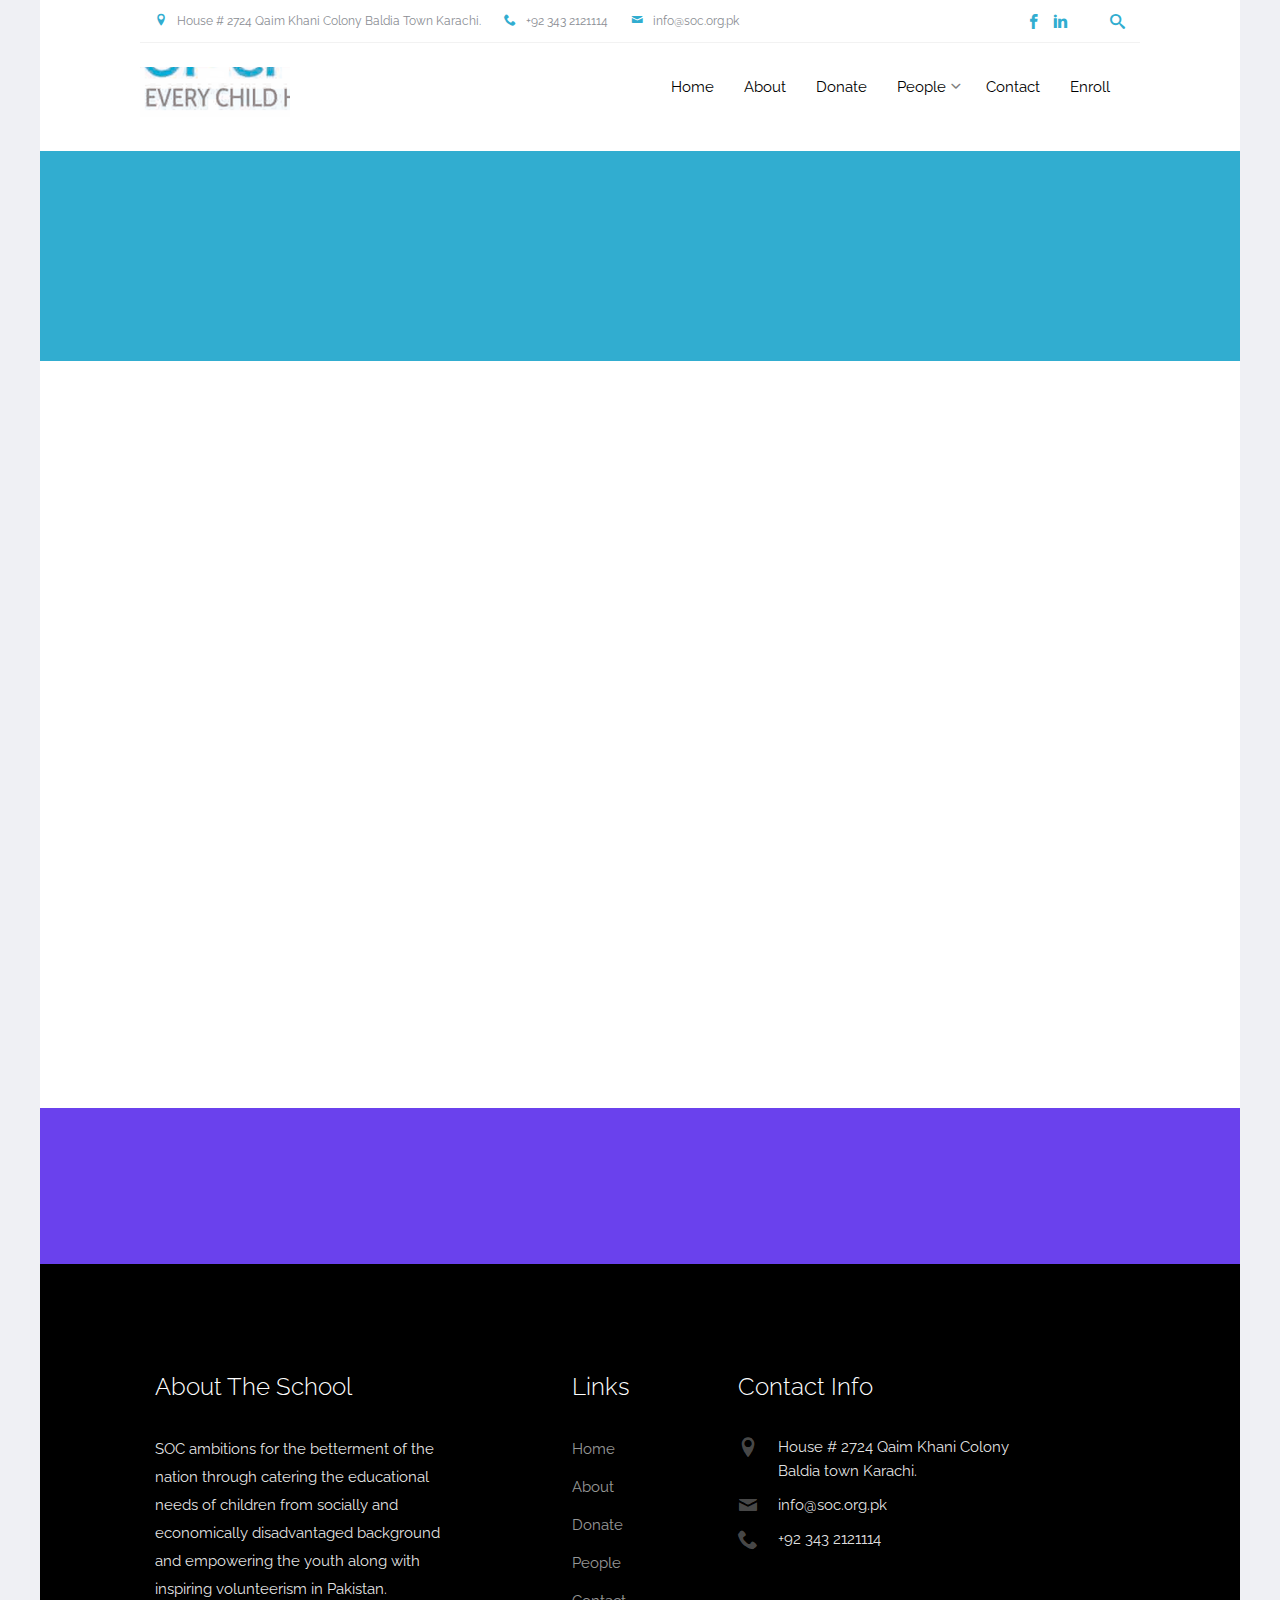
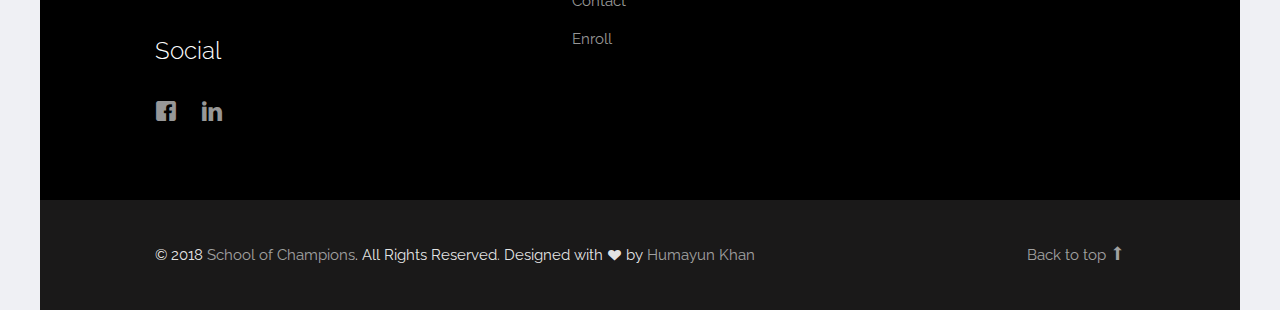
<file: bod.html>
<!DOCTYPE html>


<html lang="en">
  <head>
        <!-- Global site tag (gtag.js) - Google Analytics -->
      <script async src="https://www.googletagmanager.com/gtag/js?id=UA-126701638-1"></script>
      <script>
          window.dataLayer = window.dataLayer || [];
          function gtag(){dataLayer.push(arguments);}
          gtag('js', new Date());

          gtag('config', 'UA-126701638-1');
      </script>      
    <meta charset="utf-8">
    <meta name="viewport" content="width=device-width, initial-scale=1">
    <title>Board of Directors</title>
    <meta name="description" content="">
    <meta name="keywords" content="">
        <link href="[data-uri]" rel="icon" type="image/x-icon" />
    <link href="https://fonts.googleapis.com/css?family=Raleway:300,400,500,700|Open+Sans" rel="stylesheet">
    <link rel="stylesheet" href="css/styles-merged.css">
    <link rel="stylesheet" href="css/style.min.css">
    <link rel="stylesheet" href="css/custom.css">

    <!--[if lt IE 9]>
      <script src="js/vendor/html5shiv.min.js"></script>
      <script src="js/vendor/respond.min.js"></script>
    <![endif]-->
  </head>
  <body>

    <div class="probootstrap-search" id="probootstrap-search">
      <a href="#" class="probootstrap-close js-probootstrap-close"><i class="icon-cross"></i></a>
      <form action="#">
        <input type="search" name="s" id="search" placeholder="Search a keyword and hit enter...">
      </form>
    </div>
    
    <div class="probootstrap-page-wrapper">
      <!-- Fixed navbar -->
      
      <div class="probootstrap-header-top">
        <div class="container">
          <div class="row">
            <div class="col-lg-9 col-md-9 col-sm-9 probootstrap-top-quick-contact-info">
              <span><i class="icon-location2"></i>House # 2724 Qaim Khani Colony Baldia Town Karachi.</span>
              <span><i class="icon-phone2"></i>+92 343 2121114</span>
              <span><i class="icon-mail"></i>info@soc.org.pk</span>
            </div>
            <div class="col-lg-3 col-md-3 col-sm-3 probootstrap-top-social">
              <ul>
                <!--<li><a href="#"><i class="icon-twitter"></i></a></li>-->
                <li><a href="https://www.facebook.com/Soc.org.pk/"><i class="icon-facebook2"></i></a></li>
                <li><a href="https://www.linkedin.com/company/school-of-champioins/"><i class="icon-linkedin"></i></a></li>  
                <li><a href="#" class="probootstrap-search-icon js-probootstrap-search"><i class="icon-search"></i></a></li>
              </ul>
            </div>
          </div>
        </div>
      </div>
      <nav class="navbar navbar-default probootstrap-navbar">
        <div class="container">
          <div class="navbar-header">
            <div class="btn-more js-btn-more visible-xs">
              <a href="#"><i class="icon-dots-three-vertical "></i></a>
            </div>
            <button type="button" class="navbar-toggle collapsed" data-toggle="collapse" data-target="#navbar-collapse" aria-expanded="false" aria-controls="navbar">
              <span class="sr-only">Toggle navigation</span>
              <span class="icon-bar"></span>
              <span class="icon-bar"></span>
              <span class="icon-bar"></span>
            </button>
            <a class="navbar-brand" href="index.html" title="School of Champions">School of Champions</a>
          </div>

          <div id="navbar-collapse" class="navbar-collapse collapse">
            <ul class="nav navbar-nav navbar-right">
              <li><a href="index.html">Home</a></li>
              <li><a href="about.html">About</a></li>    
              <li><a href="donate.html">Donate</a></li>
              <li class="dropdown">
                <a href="#" data-toggle="dropdown" class="dropdown-toggle">People</a>
                <ul class="dropdown-menu">
                  <li class="active"><a href="bod.html">Board of Directors</a></li>
                  <li><a href="school-team.html">School Team</a></li>
                                  </ul>
              </li>
              <li><a href="contact.html">Contact</a></li>
              <li><a href="enroll.html">Enroll</a></li>
            </ul>
          </div>
        </div>
      </nav>
      
      <section class="probootstrap-section probootstrap-section-coloredabout">
        <div class="container">
          <div class="row">
            <div class="col-md-12 text-left section-heading probootstrap-animate">
              <h1>Our Board of Directors</h1>
            </div>
          </div>
        </div>
      </section>

      


      
      
      <section class="probootstrap-section">
        <div class="container">
          

          <div class="row">
            <div class="col-md-3 col-sm-6">
              <div class="probootstrap-teacher text-center probootstrap-animate">
                <figure class="media">
                  <img src="img/ather.jpeg" alt=" " class="img-responsive">
                </figure>
                <div class="text">
                  <h3>Syed Ather Abbas</h3>
                  <p>President</p>
                  <ul class="probootstrap-footer-social">
                    <li class="twitter"><a href="#"><i class="icon-twitter"></i></a></li>
                    <li class="facebook"><a href="#"><i class="icon-facebook2"></i></a></li>
                    <li><a href="#"><i class="icon-linkedin"></i></a></li>
                  </ul>
                </div>
              </div>
            </div>
            <div class="col-md-3 col-sm-6">
              <div class="probootstrap-teacher text-center probootstrap-animate">
                <figure class="media">
                  <img src="img/250907.jpg" alt=" " class="img-responsive">
                </figure>
                <div class="text">
                  <h3>Shah Hassan</h3>
                  <p>CEO &amp; Founder</p>
                  <ul class="probootstrap-footer-social">
                    <li class="twitter"><a href="#"><i class="icon-twitter"></i></a></li>
                    <li class="facebook"><a href="#"><i class="icon-facebook2"></i></a></li>
                    <li><a href="#"><i class="icon-linkedin"></i></a></li>
                  </ul>
                </div>
              </div>
            </div>
              
            <div class="clearfix visible-sm-block visible-xs-block"></div>
            <div class="col-md-3 col-sm-6">
              <div class="probootstrap-teacher text-center probootstrap-animate">
                <figure class="media">
                  <img src="img/Ali.jpg" alt=" " class="img-responsive">
                </figure>
                <div class="text">
                  <h3>Ali Asghar </h3>
                  <p>Treasurer</p>
                  <ul class="probootstrap-footer-social">
                    <li class="twitter"><a href="#"><i class="icon-twitter"></i></a></li>
                    <li class="facebook"><a href="#"><i class="icon-facebook2"></i></a></li>
                    <li><a href="#"><i class="icon-linkedin"></i></a></li>
                  </ul>
                </div>
              </div>
            </div>
              <div class="col-md-3 col-sm-6">
              <div class="probootstrap-teacher text-center probootstrap-animate">
                <figure class="media">
                  <img src="img/nn.jpg" alt=" " class="img-responsive">
                </figure>
                <div class="text">
                  <h3>Nader Nawaz</h3>
                  <p>Joint Secretary</p>
                  <ul class="probootstrap-footer-social">
                    <li class="twitter"><a href="#"><i class="icon-twitter"></i></a></li>
                    <li class="facebook"><a href="#"><i class="icon-facebook2"></i></a></li>
                    <li><a href="#"><i class="icon-linkedin"></i></a></li>
                  </ul>
                </div>
              </div>
            </div>
              <div class="col-md-3 col-sm-6">
              <div class="probootstrap-teacher text-center probootstrap-animate">
                <figure class="media">
                  <img src="img/sadam.jpg" alt=" " class="img-responsive">
                </figure>
                <div class="text">
                  <h3>Saddam Siddiqui</h3>
                  <p>BOD</p>
                  <ul class="probootstrap-footer-social">
                    <li class="twitter"><a href="#"><i class="icon-twitter"></i></a></li>
                    <li class="facebook"><a href="#"><i class="icon-facebook2"></i></a></li>
                    <li><a href="#"><i class="icon-linkedin"></i></a></li>
                  </ul>
                </div>
              </div>
            </div>
              <div class="col-md-3 col-sm-6">
              <div class="probootstrap-teacher text-center probootstrap-animate">
                <figure class="media">
                  <img src="img/Momal.jpg" alt=" " class="img-responsive">
                </figure>
                <div class="text">
                  <h3>Moomal Sheikh</h3>
                  <p>Independent Director</p>
                  <ul class="probootstrap-footer-social">
                    <li class="twitter"><a href="#"><i class="icon-twitter"></i></a></li>
                    <li class="facebook"><a href="#"><i class="icon-facebook2"></i></a></li>
                    <li><a href="#"><i class="icon-linkedin"></i></a></li>
                  </ul>
                </div>
              </div>
            </div>
            <div class="col-md-3 col-sm-6">
              <div class="probootstrap-teacher text-center probootstrap-animate">
                <figure class="media">
                  <img src="img/danish.jpg" alt=" " class="img-responsive">
                </figure>
                <div class="text">
                  <h3>Danish Qazi</h3>
                  <p>General Secretary</p>
                  <ul class="probootstrap-footer-social">
                    <li class="twitter"><a href="#"><i class="icon-twitter"></i></a></li>
                    <li class="facebook"><a href="#"><i class="icon-facebook2"></i></a></li>
                    <li><a href="#"><i class="icon-linkedin"></i></a></li>
                  </ul>
                </div>
              </div>
            </div>
          </div>

        </div>
      </section>
      
      <section class="probootstrap-cta">
        <div class="container">
          <div class="row">
            <div class="col-md-12">
              <h2 class="probootstrap-animate" data-animate-effect="fadeInRight">Get your admission now!</h2>
              <a href="enroll.html" role="button" class="btn btn-primary btn-lg btn-ghost probootstrap-animate" data-animate-effect="fadeInLeft">Enroll</a>
            </div>
          </div>
        </div>
      </section>
            <footer class="probootstrap-footer probootstrap-bg">
        <div class="container">
          <div class="row">
            <div class="col-md-4">
              <div class="probootstrap-footer-widget">
                <h3>About The School</h3>
                <p>SOC ambitions for the betterment of the nation through catering the educational needs of children from socially and economically disadvantaged background and empowering the youth along with inspiring volunteerism in Pakistan.</p>
                <h3>Social</h3>
                <ul class="probootstrap-footer-social">
                  <li><a href="https://www.facebook.com/Soc.org.pk/"><i class="icon-facebook"></i></a></li>
                  <li><a href="https://www.linkedin.com/company/school-of-champioins/"><i class="icon-linkedin"></i></a></li>
                </ul>
              </div>
            </div>
            <div class="col-md-3 col-md-push-1">
              <div class="probootstrap-footer-widget">
                <h3>Links</h3>
                <ul>
                  <li><a href="index.html">Home</a></li>
                  <li><a href="about.html">About</a></li>    
                  <li><a href="donate.html">Donate</a></li>
                  <li class="dropdown">
                    <a href="#" data-toggle="dropdown" class="dropdown-toggle">People</a>
                    <ul class="dropdown-menu">
                    <li><a href="bod.html">Board of Directors</a></li>
                    <li><a href="school-team.html">School Team</a></li>
                    </ul>
                  </li>
                  <li><a href="contact.html">Contact</a></li>
                  <li><a href="enroll.html">Enroll</a></li>
                </ul>
              </div>
            </div>
            <div class="col-md-4">
              <div class="probootstrap-footer-widget">
                <h3>Contact Info</h3>
                <ul class="probootstrap-contact-info">
                  <li><i class="icon-location2"></i> <span>House # 2724 Qaim Khani Colony Baldia town Karachi.</span></li>
                  <li><i class="icon-mail"></i><span>info@soc.org.pk</span></li>
                  <li><i class="icon-phone2"></i><span>+92 343 2121114</span></li>
                </ul>
              </div>
            </div>
           
          </div>
          <!-- END row -->
          
        </div>

        <div class="probootstrap-copyright">
          <div class="container">
            <div class="row">
              <div class="col-md-8 text-left">
                <p>&copy; 2018 <a href="http://www.soc.org.pk/">School of Champions</a>. All Rights Reserved. Designed with <i class="icon icon-heart"></i> by <a href="https://www.cs.mcgill.ca/~hkhan29/">Humayun Khan</a></p>
              </div>
              <div class="col-md-4 probootstrap-back-to-top">
                <p><a href="#" class="js-backtotop">Back to top <i class="icon-arrow-long-up"></i></a></p>
              </div>
            </div>
          </div>
        </div>
      </footer>

    </div>
    <!-- END wrapper -->
    

    <script src="js/scripts.min.js"></script>
    <script src="js/main.min.js"></script>
    <script src="js/custom.js"></script>

  </body>
</html>
</file>
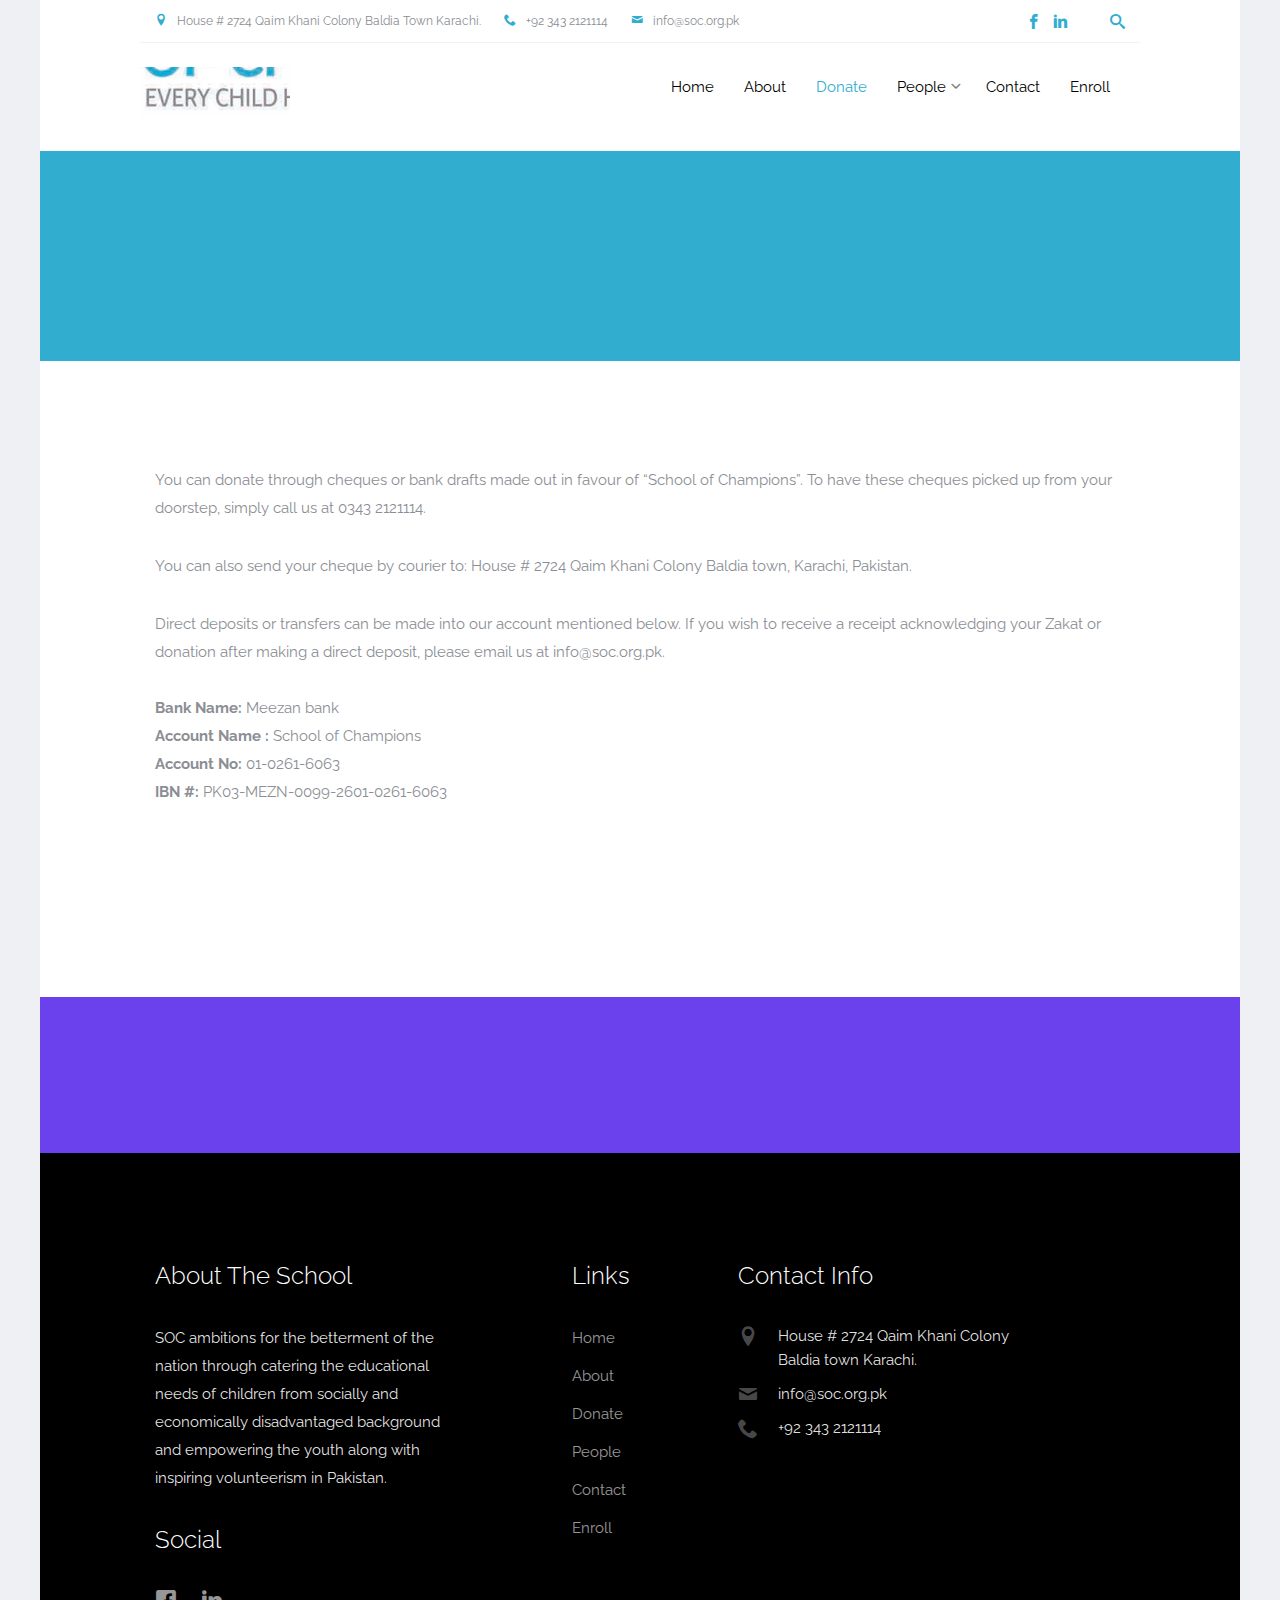
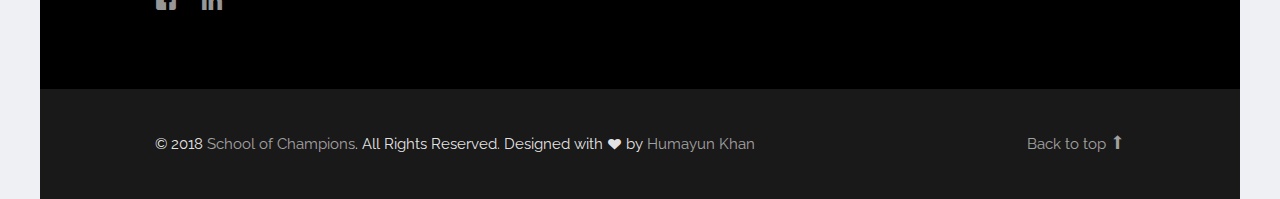
<file: cash_cheque.html>
<!DOCTYPE html>


<html lang="en">
  <head>
        <!-- Global site tag (gtag.js) - Google Analytics -->
      <script async src="https://www.googletagmanager.com/gtag/js?id=UA-126701638-1"></script>
      <script>
          window.dataLayer = window.dataLayer || [];
          function gtag(){dataLayer.push(arguments);}
          gtag('js', new Date());

          gtag('config', 'UA-126701638-1');
      </script>      
    <meta charset="utf-8">
    <meta name="viewport" content="width=device-width, initial-scale=1">
    <title>Donate</title>
    <meta name="description" content="">
    <meta name="keywords" content="">
        <link href="[data-uri]" rel="icon" type="image/x-icon" />
    <link href="https://fonts.googleapis.com/css?family=Raleway:300,400,500,700|Open+Sans" rel="stylesheet">
    <link rel="stylesheet" href="css/styles-merged.css">
    <link rel="stylesheet" href="css/style.min.css">
    <link rel="stylesheet" href="css/custom.css">

    <!--[if lt IE 9]>
      <script src="js/vendor/html5shiv.min.js"></script>
      <script src="js/vendor/respond.min.js"></script>
    <![endif]-->
  </head>
  <body>

    <div class="probootstrap-search" id="probootstrap-search">
      <a href="#" class="probootstrap-close js-probootstrap-close"><i class="icon-cross"></i></a>
      <form action="#">
        <input type="search" name="s" id="search" placeholder="Search a keyword and hit enter...">
      </form>
    </div>
    
    <div class="probootstrap-page-wrapper">
      <!-- Fixed navbar -->
      
      <div class="probootstrap-header-top">
        <div class="container">
          <div class="row">
            <div class="col-lg-9 col-md-9 col-sm-9 probootstrap-top-quick-contact-info">
              <span><i class="icon-location2"></i>House # 2724 Qaim Khani Colony Baldia Town Karachi.</span>
              <span><i class="icon-phone2"></i>+92 343 2121114</span>
              <span><i class="icon-mail"></i>info@soc.org.pk</span>
            </div>
            <div class="col-lg-3 col-md-3 col-sm-3 probootstrap-top-social">
              <ul>
                <!--<li><a href="#"><i class="icon-twitter"></i></a></li>-->
                <li><a href="https://www.facebook.com/Soc.org.pk/"><i class="icon-facebook2"></i></a></li>
                <li><a href="https://www.linkedin.com/company/school-of-champioins/"><i class="icon-linkedin"></i></a></li>  
                <li><a href="#" class="probootstrap-search-icon js-probootstrap-search"><i class="icon-search"></i></a></li>
              </ul>
            </div>
          </div>
        </div>
      </div>
      <nav class="navbar navbar-default probootstrap-navbar">
        <div class="container">
          <div class="navbar-header">
            <div class="btn-more js-btn-more visible-xs">
              <a href="#"><i class="icon-dots-three-vertical "></i></a>
            </div>
            <button type="button" class="navbar-toggle collapsed" data-toggle="collapse" data-target="#navbar-collapse" aria-expanded="false" aria-controls="navbar">
              <span class="sr-only">Toggle navigation</span>
              <span class="icon-bar"></span>
              <span class="icon-bar"></span>
              <span class="icon-bar"></span>
            </button>
            <a class="navbar-brand" href="index.html" title="School of Champions">School of Champions</a>
          </div>

          <div id="navbar-collapse" class="navbar-collapse collapse">
            <ul class="nav navbar-nav navbar-right">
              <li><a href="index.html">Home</a></li>
              <li><a href="about.html">About</a></li>    
              <li class="active"><a href="donate.html">Donate</a></li>
              <li class="dropdown">
                <a href="#" data-toggle="dropdown" class="dropdown-toggle">People</a>
                <ul class="dropdown-menu">
                  <li><a href="bod.html">Board of Directors</a></li>
                  <li><a href="school-team.html">School Team</a></li>
                                  </ul>
              </li>
              <li><a href="contact.html">Contact</a></li>
              <li><a href="enroll.html">Enroll</a></li>
            </ul>
          </div>
        </div>
      </nav>
      
      <section class="probootstrap-section probootstrap-section-coloredabout">
        <div class="container">
          <div class="row">
            <div class="col-md-12 text-left section-heading probootstrap-animate">
              <h1>Donate via Cash/Cheque</h1>
            </div>
          </div>
        </div>
      </section>

      


      
      
          
        
      <section class="probootstrap-section">
        <div class="container">
        <p>
            
        You can donate through cheques or bank drafts made out in favour of “School of Champions”. To have these cheques picked up from your doorstep, simply call us at 0343 2121114.</p>

        <p>You can also send your cheque by courier to: House # 2724 Qaim Khani Colony Baldia town, Karachi, Pakistan.</p>
        <p>Direct deposits or transfers can be made into our account mentioned below. If you wish to receive a receipt acknowledging your Zakat or donation after making a direct deposit, please email us at info@soc.org.pk.<br/><br/>
        <b>Bank Name:</b> Meezan bank<br/>
        <b>Account Name :</b> School of Champions<br/>
	    <b> Account No:</b> 01-0261-6063<br/>
	    <b>IBN #: </b> PK03-MEZN-0099-2601-0261-6063</p> <br/><br/>
        
        </div>
      </section>        
              
      
      <section class="probootstrap-cta">
        <div class="container">
          <div class="row">
            <div class="col-md-12">
              <h2 class="probootstrap-animate" data-animate-effect="fadeInRight">Get your admission now!</h2>
              <a href="enroll.html" role="button" class="btn btn-primary btn-lg btn-ghost probootstrap-animate" data-animate-effect="fadeInLeft">Enroll</a>
            </div>
          </div>
        </div>
      </section>
            <footer class="probootstrap-footer probootstrap-bg">
        <div class="container">
          <div class="row">
            <div class="col-md-4">
              <div class="probootstrap-footer-widget">
                <h3>About The School</h3>
                <p>SOC ambitions for the betterment of the nation through catering the educational needs of children from socially and economically disadvantaged background and empowering the youth along with inspiring volunteerism in Pakistan.</p>
                <h3>Social</h3>
                <ul class="probootstrap-footer-social">
                  <li><a href="https://www.facebook.com/Soc.org.pk/"><i class="icon-facebook"></i></a></li>
                  <li><a href="https://www.linkedin.com/company/school-of-champioins/"><i class="icon-linkedin"></i></a></li>
                </ul>
              </div>
            </div>
            <div class="col-md-3 col-md-push-1">
              <div class="probootstrap-footer-widget">
                <h3>Links</h3>
                <ul>
                  <li><a href="index.html">Home</a></li>
                  <li><a href="about.html">About</a></li>    
                  <li><a href="donate.html">Donate</a></li>
                  <li class="dropdown">
                    <a href="#" data-toggle="dropdown" class="dropdown-toggle">People</a>
                    <ul class="dropdown-menu">
                    <li><a href="bod.html">Board of Directors</a></li>
                    <li><a href="school-team.html">School Team</a></li>
                    </ul>
                  </li>
                  <li><a href="contact.html">Contact</a></li>
                  <li><a href="enroll.html">Enroll</a></li>
                </ul>
              </div>
            </div>
            <div class="col-md-4">
              <div class="probootstrap-footer-widget">
                <h3>Contact Info</h3>
                <ul class="probootstrap-contact-info">
                  <li><i class="icon-location2"></i> <span>House # 2724 Qaim Khani Colony Baldia town Karachi.</span></li>
                  <li><i class="icon-mail"></i><span>info@soc.org.pk</span></li>
                  <li><i class="icon-phone2"></i><span>+92 343 2121114</span></li>
                </ul>
              </div>
            </div>
           
          </div>
          <!-- END row -->
          
        </div>

        <div class="probootstrap-copyright">
          <div class="container">
            <div class="row">
              <div class="col-md-8 text-left">
                <p>&copy; 2018 <a href="http://www.soc.org.pk/">School of Champions</a>. All Rights Reserved. Designed with <i class="icon icon-heart"></i> by <a href="https://www.cs.mcgill.ca/~hkhan29/">Humayun Khan</a></p>
              </div>
              <div class="col-md-4 probootstrap-back-to-top">
                <p><a href="#" class="js-backtotop">Back to top <i class="icon-arrow-long-up"></i></a></p>
              </div>
            </div>
          </div>
        </div>
      </footer>

    </div>
    <!-- END wrapper -->
    

    <script src="js/scripts.min.js"></script>
    <script src="js/main.min.js"></script>
    <script src="js/custom.js"></script>

  </body>
</html>
</file>
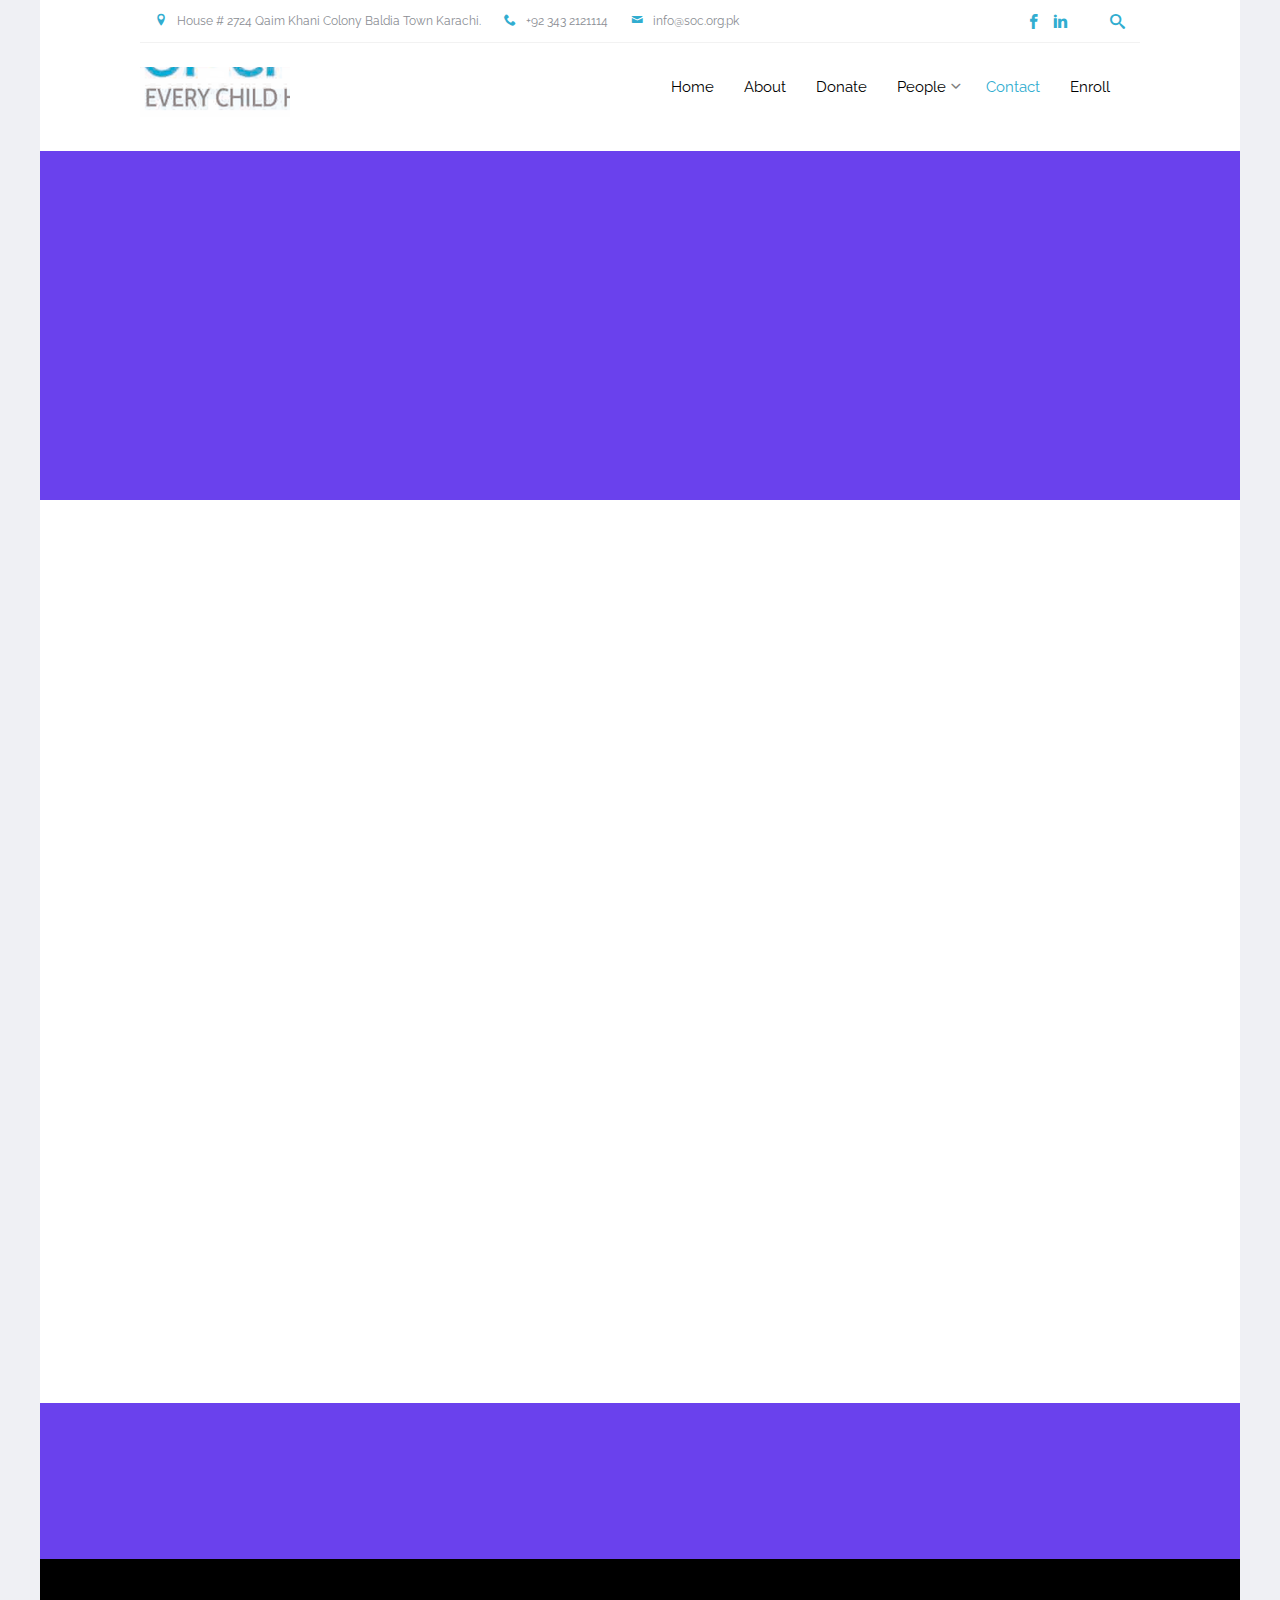
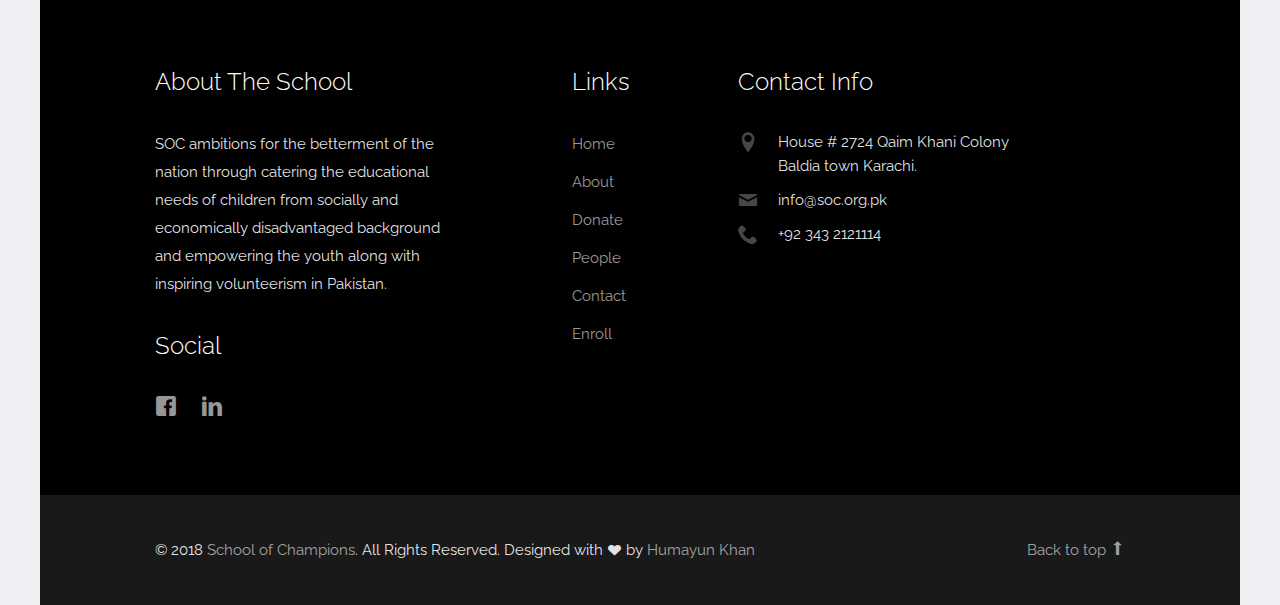
<file: contact.html>
<!DOCTYPE html>


<html lang="en">
  <head>
        <!-- Global site tag (gtag.js) - Google Analytics -->
      <script async src="https://www.googletagmanager.com/gtag/js?id=UA-126701638-1"></script>
      <script>
          window.dataLayer = window.dataLayer || [];
          function gtag(){dataLayer.push(arguments);}
          gtag('js', new Date());

          gtag('config', 'UA-126701638-1');
      </script>      
    <meta charset="utf-8">
    <meta name="viewport" content="width=device-width, initial-scale=1">
    <title>Contact Us</title>
    <meta name="description" content="">
    <meta name="keywords" content="">
        <link href="[data-uri]" rel="icon" type="image/x-icon" />
    <link href="https://fonts.googleapis.com/css?family=Raleway:300,400,500,700|Open+Sans" rel="stylesheet">
    <link rel="stylesheet" href="css/styles-merged.css">
    <link rel="stylesheet" href="css/style.min.css">
    <link rel="stylesheet" href="css/custom.css">

    <!--[if lt IE 9]>
      <script src="js/vendor/html5shiv.min.js"></script>
      <script src="js/vendor/respond.min.js"></script>
    <![endif]-->
  </head>
  <body>

    <div class="probootstrap-search" id="probootstrap-search">
      <a href="#" class="probootstrap-close js-probootstrap-close"><i class="icon-cross"></i></a>
      <form action="#">
        <input type="search" name="s" id="search" placeholder="Search a keyword and hit enter...">
      </form>
    </div>
    
    <div class="probootstrap-page-wrapper">
      <!-- Fixed navbar -->
      
      <div class="probootstrap-header-top">
        <div class="container">
          <div class="row">
            <div class="col-lg-9 col-md-9 col-sm-9 probootstrap-top-quick-contact-info">
              <span><i class="icon-location2"></i>House # 2724 Qaim Khani Colony Baldia Town Karachi.</span>
              <span><i class="icon-phone2"></i>+92 343 2121114</span>
              <span><i class="icon-mail"></i>info@soc.org.pk</span>
            </div>
            <div class="col-lg-3 col-md-3 col-sm-3 probootstrap-top-social">
              <ul>
                <!--<li><a href="#"><i class="icon-twitter"></i></a></li>-->
                <li><a href="https://www.facebook.com/Soc.org.pk/"><i class="icon-facebook2"></i></a></li>
                <li><a href="https://www.linkedin.com/company/school-of-champioins/"><i class="icon-linkedin"></i></a></li>  
                <li><a href="#" class="probootstrap-search-icon js-probootstrap-search"><i class="icon-search"></i></a></li>
              </ul>
            </div>
          </div>
        </div>
      </div>
      <nav class="navbar navbar-default probootstrap-navbar">
        <div class="container">
          <div class="navbar-header">
            <div class="btn-more js-btn-more visible-xs">
              <a href="#"><i class="icon-dots-three-vertical "></i></a>
            </div>
            <button type="button" class="navbar-toggle collapsed" data-toggle="collapse" data-target="#navbar-collapse" aria-expanded="false" aria-controls="navbar">
              <span class="sr-only">Toggle navigation</span>
              <span class="icon-bar"></span>
              <span class="icon-bar"></span>
              <span class="icon-bar"></span>
            </button>
            <a class="navbar-brand" href="index.html" title="School of Champions">School of Champions</a>
          </div>

          <div id="navbar-collapse" class="navbar-collapse collapse">
            <ul class="nav navbar-nav navbar-right">
              <li><a href="index.html">Home</a></li>
              <li><a href="about.html">About</a></li>    
              <li><a href="donate.html">Donate</a></li>
              <li class="dropdown">
                <a href="#" data-toggle="dropdown" class="dropdown-toggle">People</a>
                <ul class="dropdown-menu">
                  <li><a href="bod.html">Board of Directors</a></li>
                  <li><a href="school-team.html">School Team</a></li>
                                  </ul>
              </li>
              <li class="active"><a href="contact.html">Contact</a></li>
              <li><a href="enroll.html">Enroll</a></li>
            </ul>
          </div>
        </div>
      </nav>

      
      <section class="probootstrap-section probootstrap-section-colored">
        <div class="container">
          <div class="row">
            <div class="col-md-12 text-left section-heading probootstrap-animate">
              <h1 class="mb0">Contact Us</h1>
            </div>
          </div>
        </div>
      </section>

      

      <section class="probootstrap-section probootstrap-section-sm">
        <div class="container">
          <div class="row">
            <div class="col-md-12">
              <div class="row probootstrap-gutter0">
                <div class="col-md-4" id="probootstrap-sidebar">
                  <div class="probootstrap-sidebar-inner probootstrap-overlap probootstrap-animate">
                    <h3>Pages</h3>
                    <ul class="probootstrap-side-menu">
                      
                      <li><a href="index.html">Home</a></li>
              <li><a href="about.html">About</a></li>    
              <li><a href="donate.html">Donate</a></li>
              <li class="dropdown">
                <a href="#" data-toggle="dropdown" class="dropdown-toggle">People</a>
                <ul class="dropdown-menu">
                  <li><a href="bod.html">Board of Directors</a></li>
                  <li><a href="school-team.html">School Team</a></li>
                                  </ul>
              </li>
              <li class="active"><a href="contact.html">Contact</a></li>
              <li><a href="enroll.html">Enroll</a></li>
                    </ul>
                  </div>
                </div>
                <div class="col-md-7 col-md-push-1  probootstrap-animate" id="probootstrap-content">
                  <h2>Get In Touch</h2>
                  <p>Contact us using the form below.</p>
                  <form method="POST" action="mail1.php" class="probootstrap-form">
                    <div class="form-group">
                      <label for="name">Full Name</label>
                      <input type="text" class="form-control" id="name" name="name">
                    </div>
                    <div class="form-group">
                      <label for="email">Email</label>
                      <input type="email" class="form-control" id="email" name="email">
                    </div>
                    <div class="form-group">
                      <label for="subject">Subject</label>
                      <input type="text" class="form-control" id="subject" name="subject">
                    </div>
                    <div class="form-group">
                      <label for="message">Message</label>
                      <textarea cols="30" rows="10" class="form-control" id="message" name="message"></textarea>
                    </div>
                    <div class="form-group">
                      <input type="submit" class="btn btn-primary btn-lg" id="submit" name="submit" value="Send Message">
                    </div>
                  </form>
                </div>
              </div>
            </div>
          </div>
        </div>
      </section>
      
     <section class="probootstrap-cta">
        <div class="container">
          <div class="row">
            <div class="col-md-12">
              <h2 class="probootstrap-animate" data-animate-effect="fadeInRight">Get your admission now!</h2>
              <a href="enroll.html" role="button" class="btn btn-primary btn-lg btn-ghost probootstrap-animate" data-animate-effect="fadeInLeft">Enroll</a>
            </div>
          </div>
        </div>
      </section>
      <footer class="probootstrap-footer probootstrap-bg">
        <div class="container">
          <div class="row">
            <div class="col-md-4">
              <div class="probootstrap-footer-widget">
                <h3>About The School</h3>
                <p>SOC ambitions for the betterment of the nation through catering the educational needs of children from socially and economically disadvantaged background and empowering the youth along with inspiring volunteerism in Pakistan.</p>
                <h3>Social</h3>
                <ul class="probootstrap-footer-social">
                  <li><a href="https://www.facebook.com/Soc.org.pk/"><i class="icon-facebook"></i></a></li>
                  <li><a href="https://www.linkedin.com/company/school-of-champioins/"><i class="icon-linkedin"></i></a></li>
                </ul>
              </div>
            </div>
            <div class="col-md-3 col-md-push-1">
              <div class="probootstrap-footer-widget">
                <h3>Links</h3>
                <ul>
                  <li><a href="index.html">Home</a></li>
                  <li><a href="about.html">About</a></li>    
                  <li><a href="donate.html">Donate</a></li>
                  <li class="dropdown">
                    <a href="#" data-toggle="dropdown" class="dropdown-toggle">People</a>
                    <ul class="dropdown-menu">
                    <li><a href="bod.html">Board of Directors</a></li>
                    <li><a href="school-team.html">School Team</a></li>
                    </ul>
                  </li>
                  <li><a href="contact.html">Contact</a></li>
                  <li><a href="enroll.html">Enroll</a></li>
                </ul>
              </div>
            </div>
            <div class="col-md-4">
              <div class="probootstrap-footer-widget">
                <h3>Contact Info</h3>
                <ul class="probootstrap-contact-info">
                  <li><i class="icon-location2"></i> <span>House # 2724 Qaim Khani Colony Baldia town Karachi.</span></li>
                  <li><i class="icon-mail"></i><span>info@soc.org.pk</span></li>
                  <li><i class="icon-phone2"></i><span>+92 343 2121114</span></li>
                </ul>
              </div>
            </div>
           
          </div>
          <!-- END row -->
          
        </div>

        <div class="probootstrap-copyright">
          <div class="container">
            <div class="row">
              <div class="col-md-8 text-left">
                <p>&copy; 2018 <a href="http://www.soc.org.pk/">School of Champions</a>. All Rights Reserved. Designed with <i class="icon icon-heart"></i> by <a href="https://www.cs.mcgill.ca/~hkhan29/">Humayun Khan</a></p>
              </div>
              <div class="col-md-4 probootstrap-back-to-top">
                <p><a href="#" class="js-backtotop">Back to top <i class="icon-arrow-long-up"></i></a></p>
              </div>
            </div>
          </div>
        </div>
      </footer>

    </div>
    <!-- END wrapper -->
    

    <script src="js/scripts.min.js"></script>
    <script src="js/main.min.js"></script>
    <script src="js/custom.js"></script>

  </body>
</html>
</file>
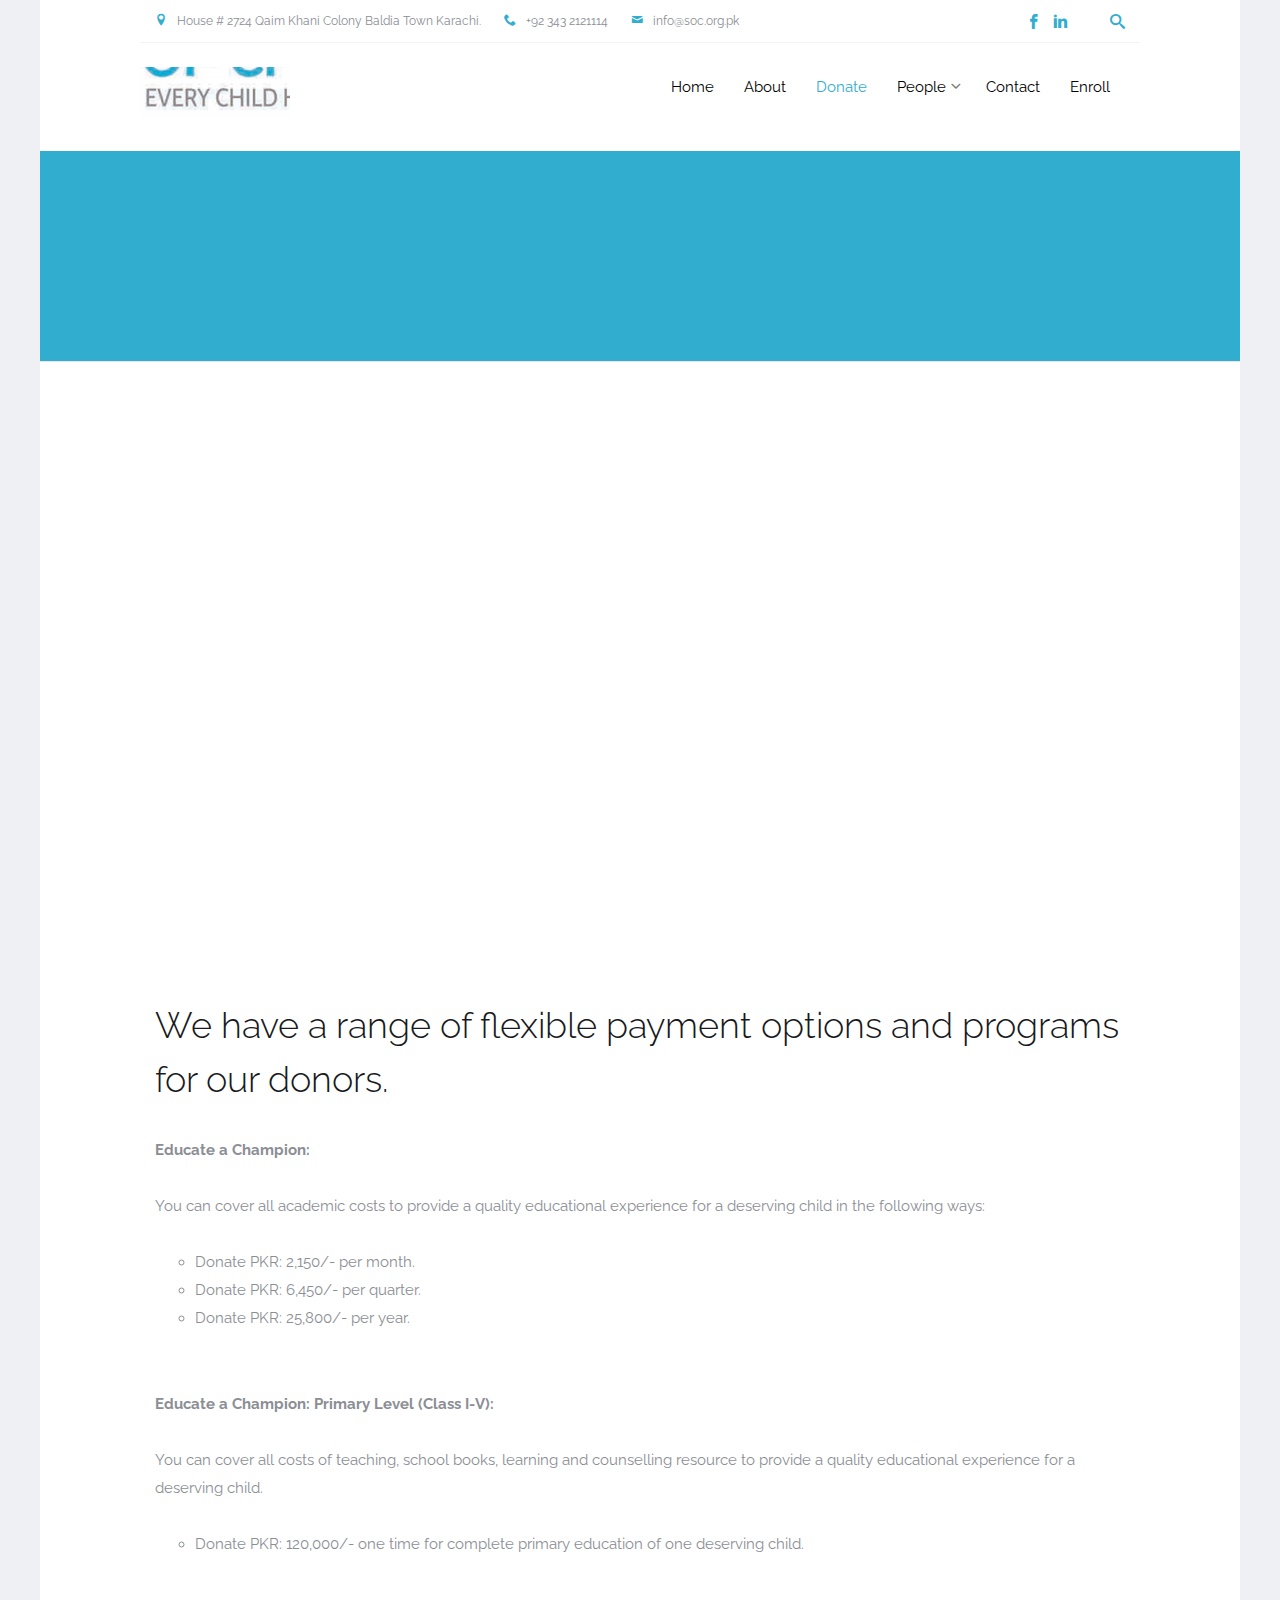
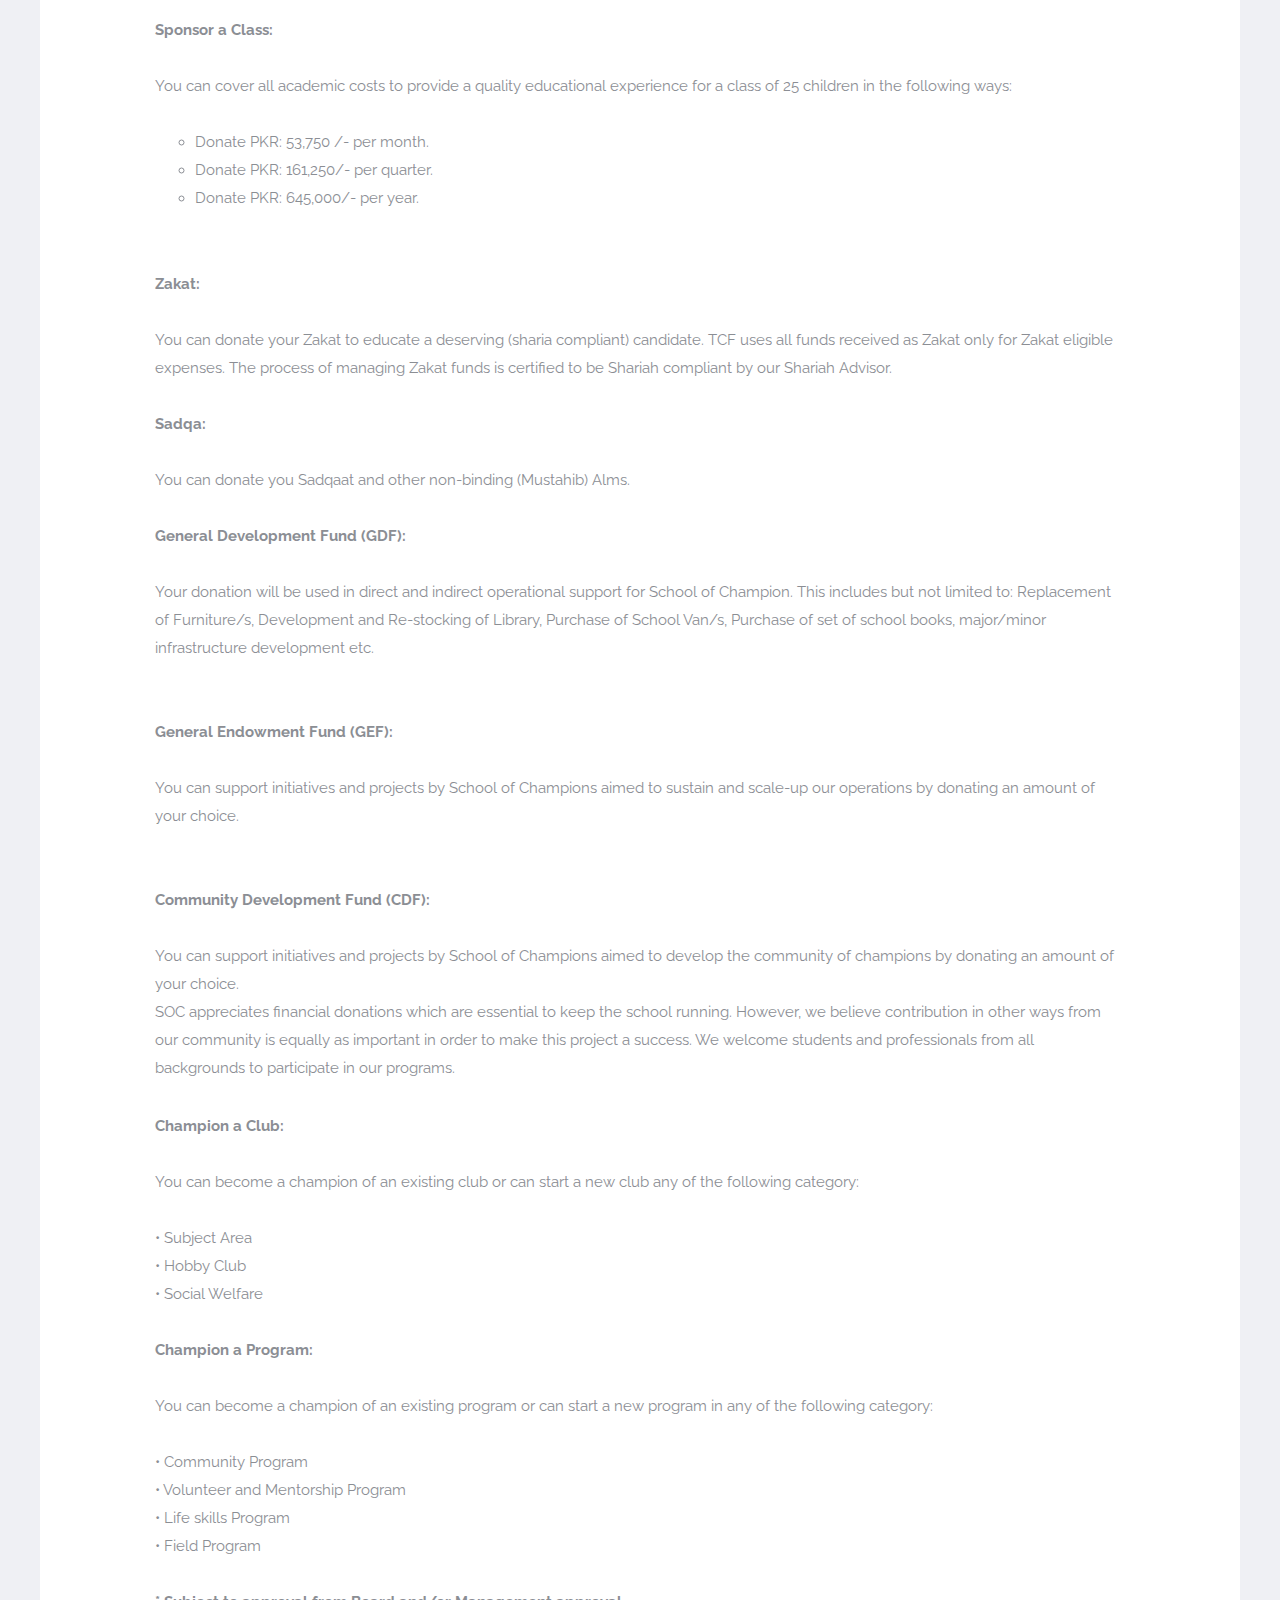
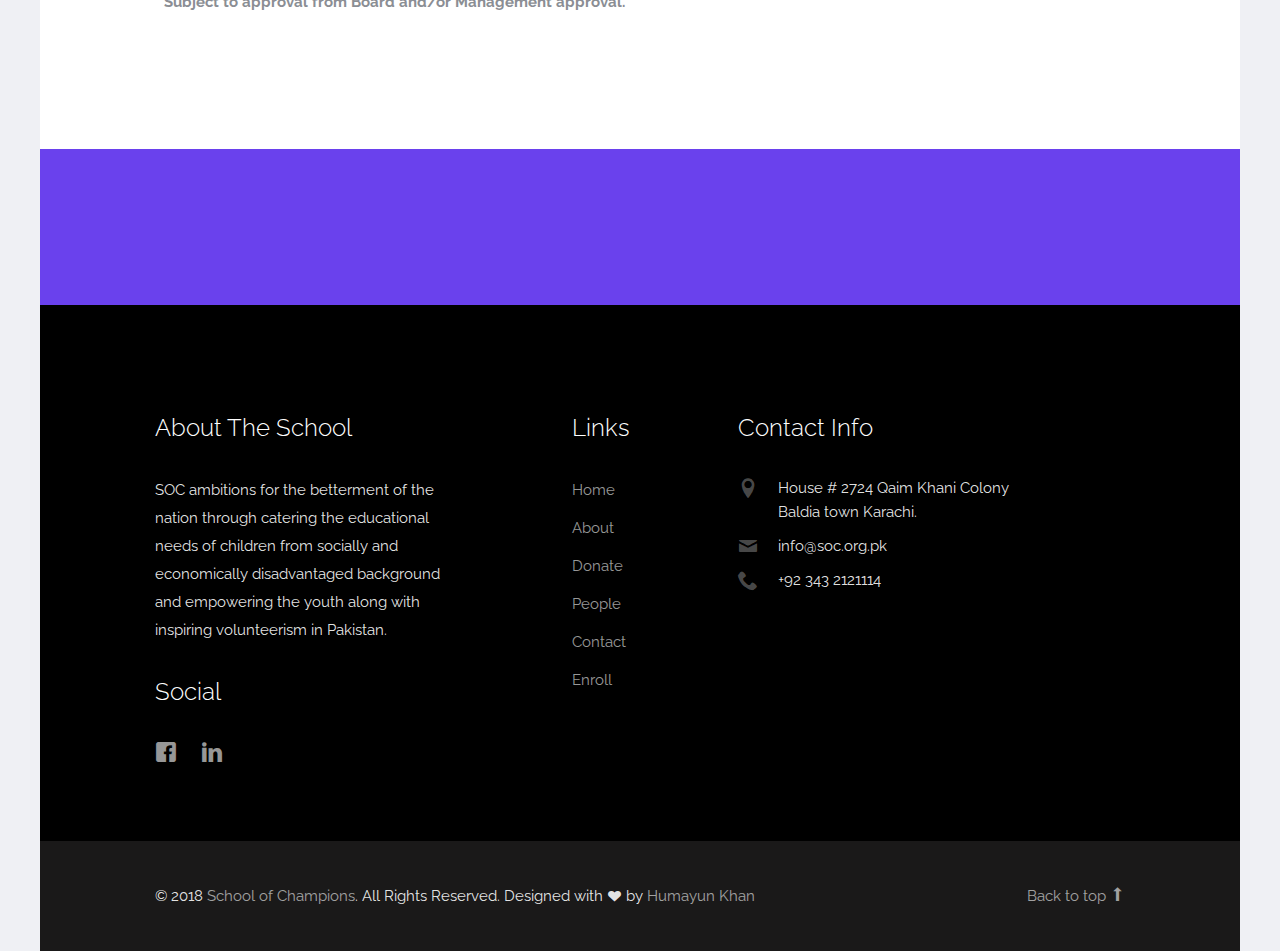
<file: donate.html>
<!DOCTYPE html>


<html lang="en">
  <head>
        <!-- Global site tag (gtag.js) - Google Analytics -->
      <script async src="https://www.googletagmanager.com/gtag/js?id=UA-126701638-1"></script>
      <script>
          window.dataLayer = window.dataLayer || [];
          function gtag(){dataLayer.push(arguments);}
          gtag('js', new Date());

          gtag('config', 'UA-126701638-1');
      </script>      
    <meta charset="utf-8">
    <meta name="viewport" content="width=device-width, initial-scale=1">
    <title>Donate</title>
    <meta name="description" content="">
    <meta name="keywords" content="">
        <link href="[data-uri]" rel="icon" type="image/x-icon" />
    <link href="https://fonts.googleapis.com/css?family=Raleway:300,400,500,700|Open+Sans" rel="stylesheet">
    <link rel="stylesheet" href="css/styles-merged.css">
    <link rel="stylesheet" href="css/style.min.css">
    <link rel="stylesheet" href="css/custom.css">

    <!--[if lt IE 9]>
      <script src="js/vendor/html5shiv.min.js"></script>
      <script src="js/vendor/respond.min.js"></script>
    <![endif]-->
  </head>
  <body>

    <div class="probootstrap-search" id="probootstrap-search">
      <a href="#" class="probootstrap-close js-probootstrap-close"><i class="icon-cross"></i></a>
      <form action="#">
        <input type="search" name="s" id="search" placeholder="Search a keyword and hit enter...">
      </form>
    </div>
    
    <div class="probootstrap-page-wrapper">
      <!-- Fixed navbar -->
      
      <div class="probootstrap-header-top">
        <div class="container">
          <div class="row">
            <div class="col-lg-9 col-md-9 col-sm-9 probootstrap-top-quick-contact-info">
              <span><i class="icon-location2"></i>House # 2724 Qaim Khani Colony Baldia Town Karachi.</span>
              <span><i class="icon-phone2"></i>+92 343 2121114</span>
              <span><i class="icon-mail"></i>info@soc.org.pk</span>
            </div>
            <div class="col-lg-3 col-md-3 col-sm-3 probootstrap-top-social">
              <ul>
                <!--<li><a href="#"><i class="icon-twitter"></i></a></li>-->
                <li><a href="https://www.facebook.com/Soc.org.pk/"><i class="icon-facebook2"></i></a></li>
                <li><a href="https://www.linkedin.com/company/school-of-champioins/"><i class="icon-linkedin"></i></a></li>  
                <li><a href="#" class="probootstrap-search-icon js-probootstrap-search"><i class="icon-search"></i></a></li>
              </ul>
            </div>
          </div>
        </div>
      </div>
      <nav class="navbar navbar-default probootstrap-navbar">
        <div class="container">
          <div class="navbar-header">
            <div class="btn-more js-btn-more visible-xs">
              <a href="#"><i class="icon-dots-three-vertical "></i></a>
            </div>
            <button type="button" class="navbar-toggle collapsed" data-toggle="collapse" data-target="#navbar-collapse" aria-expanded="false" aria-controls="navbar">
              <span class="sr-only">Toggle navigation</span>
              <span class="icon-bar"></span>
              <span class="icon-bar"></span>
              <span class="icon-bar"></span>
            </button>
            <a class="navbar-brand" href="index.html" title="School of Champions">School of Champions</a>
          </div>

          <div id="navbar-collapse" class="navbar-collapse collapse">
            <ul class="nav navbar-nav navbar-right">
              <li><a href="index.html">Home</a></li>
              <li><a href="about.html">About</a></li>    
              <li class="active"><a href="donate.html">Donate</a></li>
              <li class="dropdown">
                <a href="#" data-toggle="dropdown" class="dropdown-toggle">People</a>
                <ul class="dropdown-menu">
                  <li><a href="bod.html">Board of Directors</a></li>
                  <li><a href="school-team.html">School Team</a></li>
                                  </ul>
              </li>
              <li><a href="contact.html">Contact</a></li>
              <li><a href="enroll.html">Enroll</a></li>
            </ul>
          </div>
        </div>
      </nav>
      
      <section class="probootstrap-section probootstrap-section-coloredabout">
        <div class="container">
          <div class="row">
            <div class="col-md-12 text-left section-heading probootstrap-animate">
              <h1>Join Our Mission</h1>
            </div>
          </div>
        </div>
      </section>

      
      <section class="probootstrap-section probootstrap-bg-white probootstrap-border-top">
                
        <div class="container">
          <div class="row">
            <div class="col-md-6 col-md-offset-3 text-center section-heading probootstrap-animate">

            </div>
          </div>
          <!-- END row -->
<!--       <div class="row">
            <div class="col-md-6">
              <div class="probootstrap-service-2 probootstrap-animate">
                <div class="image">
                  <div class="image-bg">
                    <img src="img/paypal.png" alt=" ">
                  </div>
                </div>
                <div class="text">
                  <h3>DONATE VIA PAYPAL</h3>
                  <p>Donate online via PayPal for convenient online payments</p>
                  <form action="https://www.paypal.com/cgi-bin/webscr" method="post" target="_top" class="btn btn-primary">
                    <input type="hidden" name="cmd" value="_s-xclick">
                    <input type="hidden" name="hosted_button_id" value="3APD2K2NJ6C52">
                    <input type="image" src="https://www.paypalobjects.com/en_US/i/btn/btn_donateCC_LG.gif" border="0" name="submit" alt="PayPal - The safer, easier way to pay online!">
                    <img alt="" border="0" src="https://www.paypalobjects.com/en_US/i/scr/pixel.gif" width="1" height="1">
                  </form>      
                </div>
              </div>

            

            </div>
          -->   
          <div class="row">
            <div class="col-md-6">
              <div class="probootstrap-service-2 probootstrap-animate">
                <div class="image">
                  <div class="image-bg">
                    <img src="img/cash.png" alt=" ">
                  </div>
                </div>
                <div class="text">
                  <h3>DONATE VIA CASH/CHEQUE</h3>
                  <p>Cheques or bank drafts made out in favour of “School of Champions”. </p>
                  <p><a href="cash_cheque.html" class="btn btn-primary">Learn More</a> </p>
                </div>
              </div>

              

            </div>          
            <div class="col-md-6">
              <div class="probootstrap-service-2 probootstrap-animate">
                <div class="image">
                  <div class="image-bg">
                    <img src="img/visa.png" alt=" ">
                  </div>
                </div>
                <div class="text">
                  <h3>DONATE VIA VISA/MASTERCARD</h3>
                  <p>Donate online using any Visa or MasterCard.</p>
                  <p><a href="donate.html" class="btn btn-primary">Proceed</a> </p>
                </div>
              </div>
            </div>
          </div>
        </div>
        <div class="container">
          <div class="row">
           
          </div>
          <!-- END row -->
          <!--<div class="row">
            <div class="col-md-6">
              <div class="probootstrap-service-2 probootstrap-animate">
                <div class="image">
                  <div class="image-bg">
                    <img src="img/cash.png" alt=" ">
                  </div>
                </div>
                <div class="text">
                  <h3>DONATE VIA CASH/CHEQUE</h3>
                  <p>Donate through cheques or bank drafts made out in favour of “School of Champions”. </p>
                  <p><a href="cash_cheque.html" class="btn btn-primary">Learn More</a> </p>
                </div>
              </div>
            </div>
            <div class="col-md-6">
              <div class="probootstrap-service-2 probootstrap-animate">
                <div class="image">
                  <div class="image-bg">
                    <img src="img/donate.png" alt=" ">
                  </div>
                </div>
                <div class="text">
                  <h3>OTHER WAYS TO CONTRIBUTE</h3>
                  <p>Support a child’s monthly education cost and help build an enlightened community.</p>
                  <p><a href="other_ways.html" class="btn btn-primary">Learn More</a> </p>
                </div>
              </div>
            </div>
          </div>
        </div>
        -->
      </section>
        
      <section class="probootstrap-section">
        <div class="container">
          

        <h2>We have a range of flexible payment options and programs for our donors.</h2>
        <b>Educate a Champion:</b><br/><br/>
        You can cover all academic costs to provide a quality educational experience for a deserving child in the following ways: <br/><br/>
        <ul style="list-style-type:circle">
        <li> Donate PKR: 2,150/- per month.</li>
        <li> Donate PKR: 6,450/- per quarter.</li>
        <li> Donate PKR: 25,800/- per year.</li>
        </ul><br/>
        <b>Educate a Champion: Primary Level (Class I-V):</b><br/><br/>
        You can cover all costs of teaching, school books, learning and counselling resource to provide a quality educational experience for a deserving child.<br/><br/>
        <ul style="list-style-type:circle">
        <li> Donate PKR: 120,000/- one time for complete primary education of one deserving child.</li>
        </ul><br/>
        <b>Sponsor a Class:</b><br/><br/>
        You can cover all academic costs to provide a quality educational experience for a class of 25 children in the following ways:<br/><br/>
        <ul style="list-style-type:circle">
        <li> Donate PKR: 53,750 /- per month.</li>
        <li> Donate PKR: 161,250/- per quarter.</li>
        <li> Donate PKR: 645,000/- per year.</li>
        </ul><br/>         
            
        <b>Zakat:</b><br/><br/>
            You can donate your Zakat to educate a deserving (sharia compliant) candidate. TCF uses all funds received as Zakat only for Zakat eligible expenses. The process of managing Zakat funds is certified to be Shariah compliant by our Shariah Advisor. 
        <b></b><br/><br/>                                        
        <b>Sadqa:</b><br/><br/>
            You can donate you Sadqaat and other non-binding (Mustahib) Alms.<br/><br/>
        <b>General Development Fund (GDF):</b><br/><br/>
            Your donation will be used in direct and indirect operational support for School of Champion. This includes but not limited to: Replacement of Furniture/s, Development and Re-stocking of Library, Purchase of School Van/s, Purchase of set of school books, major/minor infrastructure development etc.<br/>
            <b></b><br/><br/>  
            <b>General Endowment Fund (GEF):</b><br/><br/>
            You can support initiatives and projects by School of Champions aimed to sustain and scale-up our operations by donating an amount of your choice.<br/>
            <b></b><br/><br/>  
            <b>Community Development Fund (CDF):</b><br/><br/>
            You can support initiatives and projects by School of Champions aimed to develop the community of champions by donating an amount of your choice.<br/>
            <p>
            
              SOC appreciates financial donations which are essential to keep the school running. However, we believe contribution in other ways from our community is equally as important in order to make this project a success. We welcome students and professionals from all backgrounds to participate in our programs.   </p>
      
              <b>Champion a Club:</b><br/><br/>
                  You can become a champion of an existing club or can start a new club any of the following category:<br/><br/>
                  •	Subject Area<br/>
                  •	Hobby Club<br/>
                  •	Social Welfare <br/><br/>
                  <b>Champion a Program:</b><br/><br/>
                  You can become a champion of an existing program or can start a new program in any of the following category:<br/><br/>
                  •	Community Program<br/>
                  •	Volunteer and Mentorship Program<br/>
                  •	Life skills Program<br/>
                  •	Field Program<br/><br/>
                  <b>* Subject to approval from Board and/or Management approval.</b> <br/><br/>
        </div>
      </section>        
              
      
      <section class="probootstrap-cta">
        <div class="container">
          <div class="row">
            <div class="col-md-12">
              <h2 class="probootstrap-animate" data-animate-effect="fadeInRight">Get your admission now!</h2>
              <a href="enroll.html" role="button" class="btn btn-primary btn-lg btn-ghost probootstrap-animate" data-animate-effect="fadeInLeft">Enroll</a>
            </div>
          </div>
        </div>
      </section>
            <footer class="probootstrap-footer probootstrap-bg">
        <div class="container">
          <div class="row">
            <div class="col-md-4">
              <div class="probootstrap-footer-widget">
                <h3>About The School</h3>
                <p>SOC ambitions for the betterment of the nation through catering the educational needs of children from socially and economically disadvantaged background and empowering the youth along with inspiring volunteerism in Pakistan.</p>
                <h3>Social</h3>
                <ul class="probootstrap-footer-social">
                  <li><a href="https://www.facebook.com/Soc.org.pk/"><i class="icon-facebook"></i></a></li>
                  <li><a href="https://www.linkedin.com/company/school-of-champioins/"><i class="icon-linkedin"></i></a></li>
                </ul>
              </div>
            </div>
            <div class="col-md-3 col-md-push-1">
              <div class="probootstrap-footer-widget">
                <h3>Links</h3>
                <ul>
                  <li><a href="index.html">Home</a></li>
                  <li><a href="about.html">About</a></li>    
                  <li><a href="donate.html">Donate</a></li>
                  <li class="dropdown">
                    <a href="#" data-toggle="dropdown" class="dropdown-toggle">People</a>
                    <ul class="dropdown-menu">
                    <li><a href="bod.html">Board of Directors</a></li>
                    <li><a href="school-team.html">School Team</a></li>
                    </ul>
                  </li>
                  <li><a href="contact.html">Contact</a></li>
                  <li><a href="enroll.html">Enroll</a></li>
                </ul>
              </div>
            </div>
            <div class="col-md-4">
              <div class="probootstrap-footer-widget">
                <h3>Contact Info</h3>
                <ul class="probootstrap-contact-info">
                  <li><i class="icon-location2"></i> <span>House # 2724 Qaim Khani Colony Baldia town Karachi.</span></li>
                  <li><i class="icon-mail"></i><span>info@soc.org.pk</span></li>
                  <li><i class="icon-phone2"></i><span>+92 343 2121114</span></li>
                </ul>
              </div>
            </div>
           
          </div>
          <!-- END row -->
          
        </div>

        <div class="probootstrap-copyright">
          <div class="container">
            <div class="row">
              <div class="col-md-8 text-left">
                <p>&copy; 2018 <a href="http://www.soc.org.pk/">School of Champions</a>. All Rights Reserved. Designed with <i class="icon icon-heart"></i> by <a href="https://www.cs.mcgill.ca/~hkhan29/">Humayun Khan</a></p>
              </div>
              <div class="col-md-4 probootstrap-back-to-top">
                <p><a href="#" class="js-backtotop">Back to top <i class="icon-arrow-long-up"></i></a></p>
              </div>
            </div>
          </div>
        </div>
      </footer>

    </div>
    <!-- END wrapper -->
    

    <script src="js/scripts.min.js"></script>
    <script src="js/main.min.js"></script>
    <script src="js/custom.js"></script>

  </body>
</html>
</file>
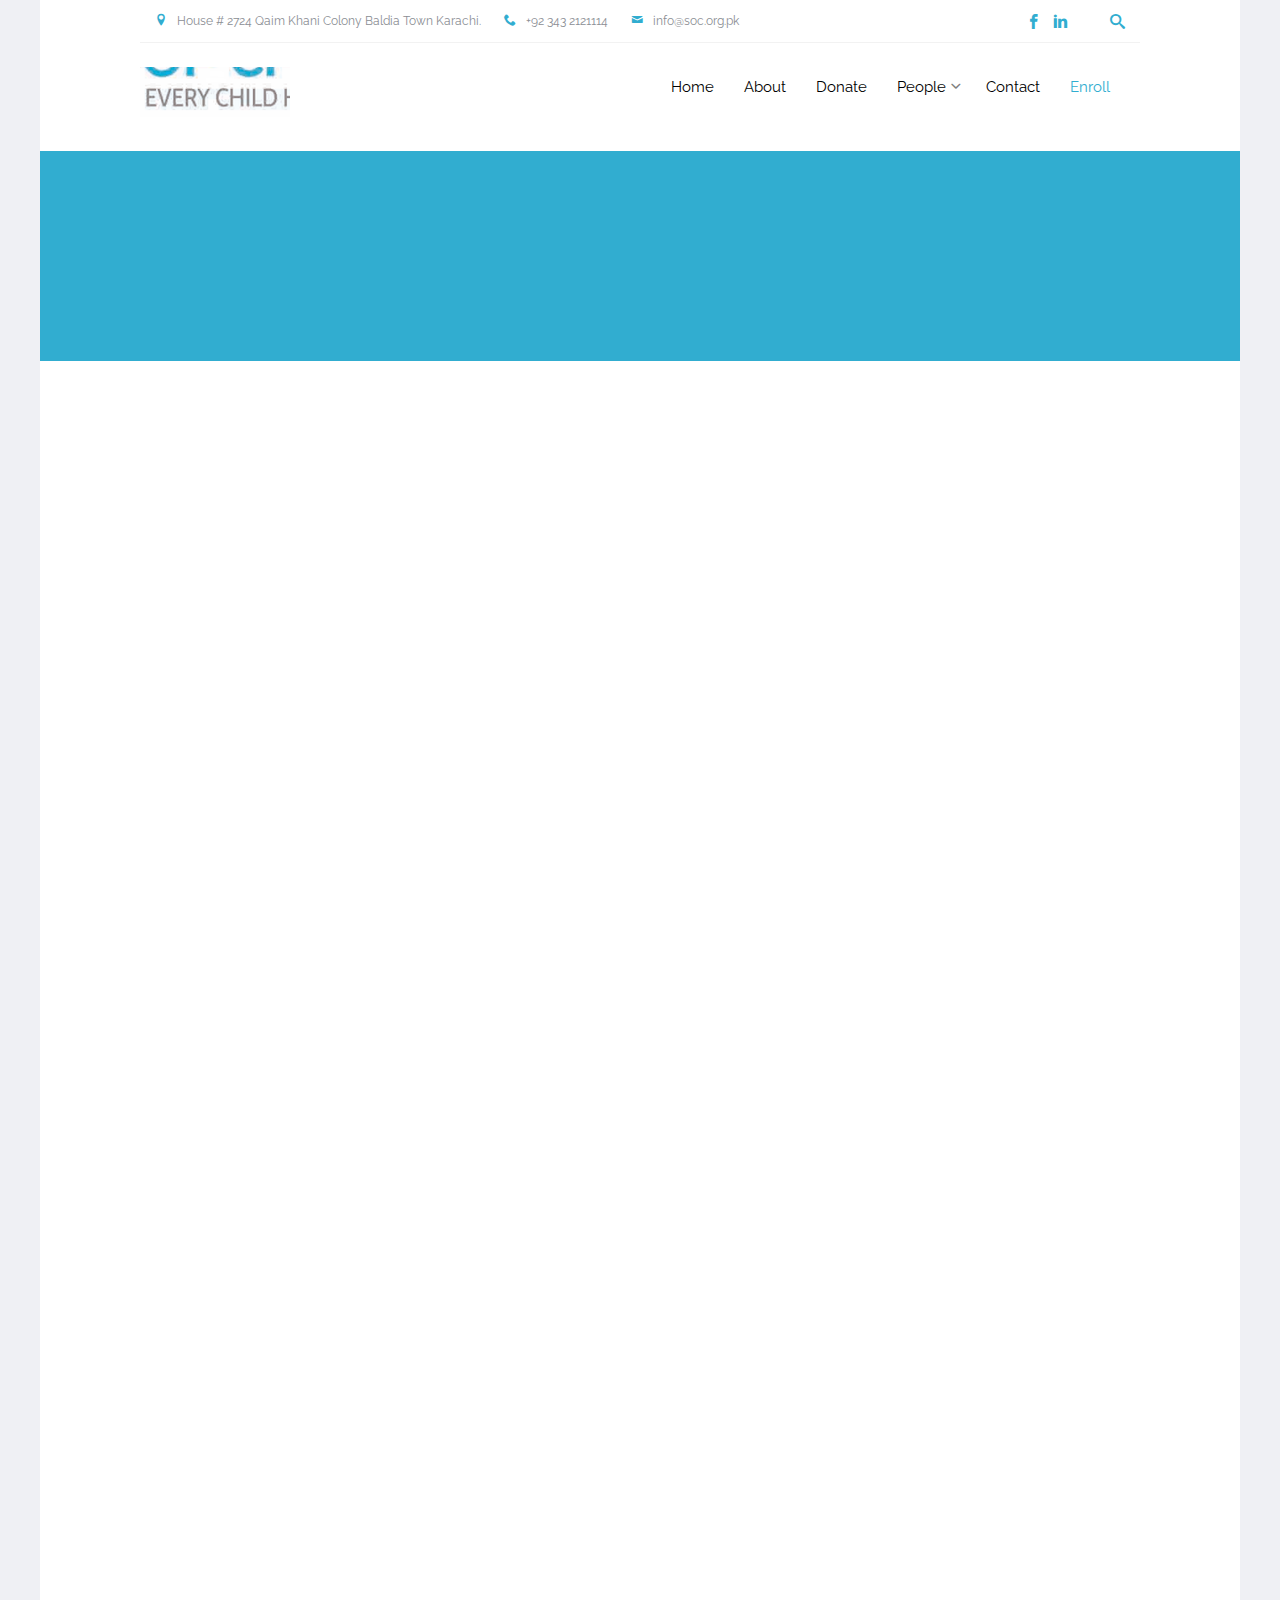
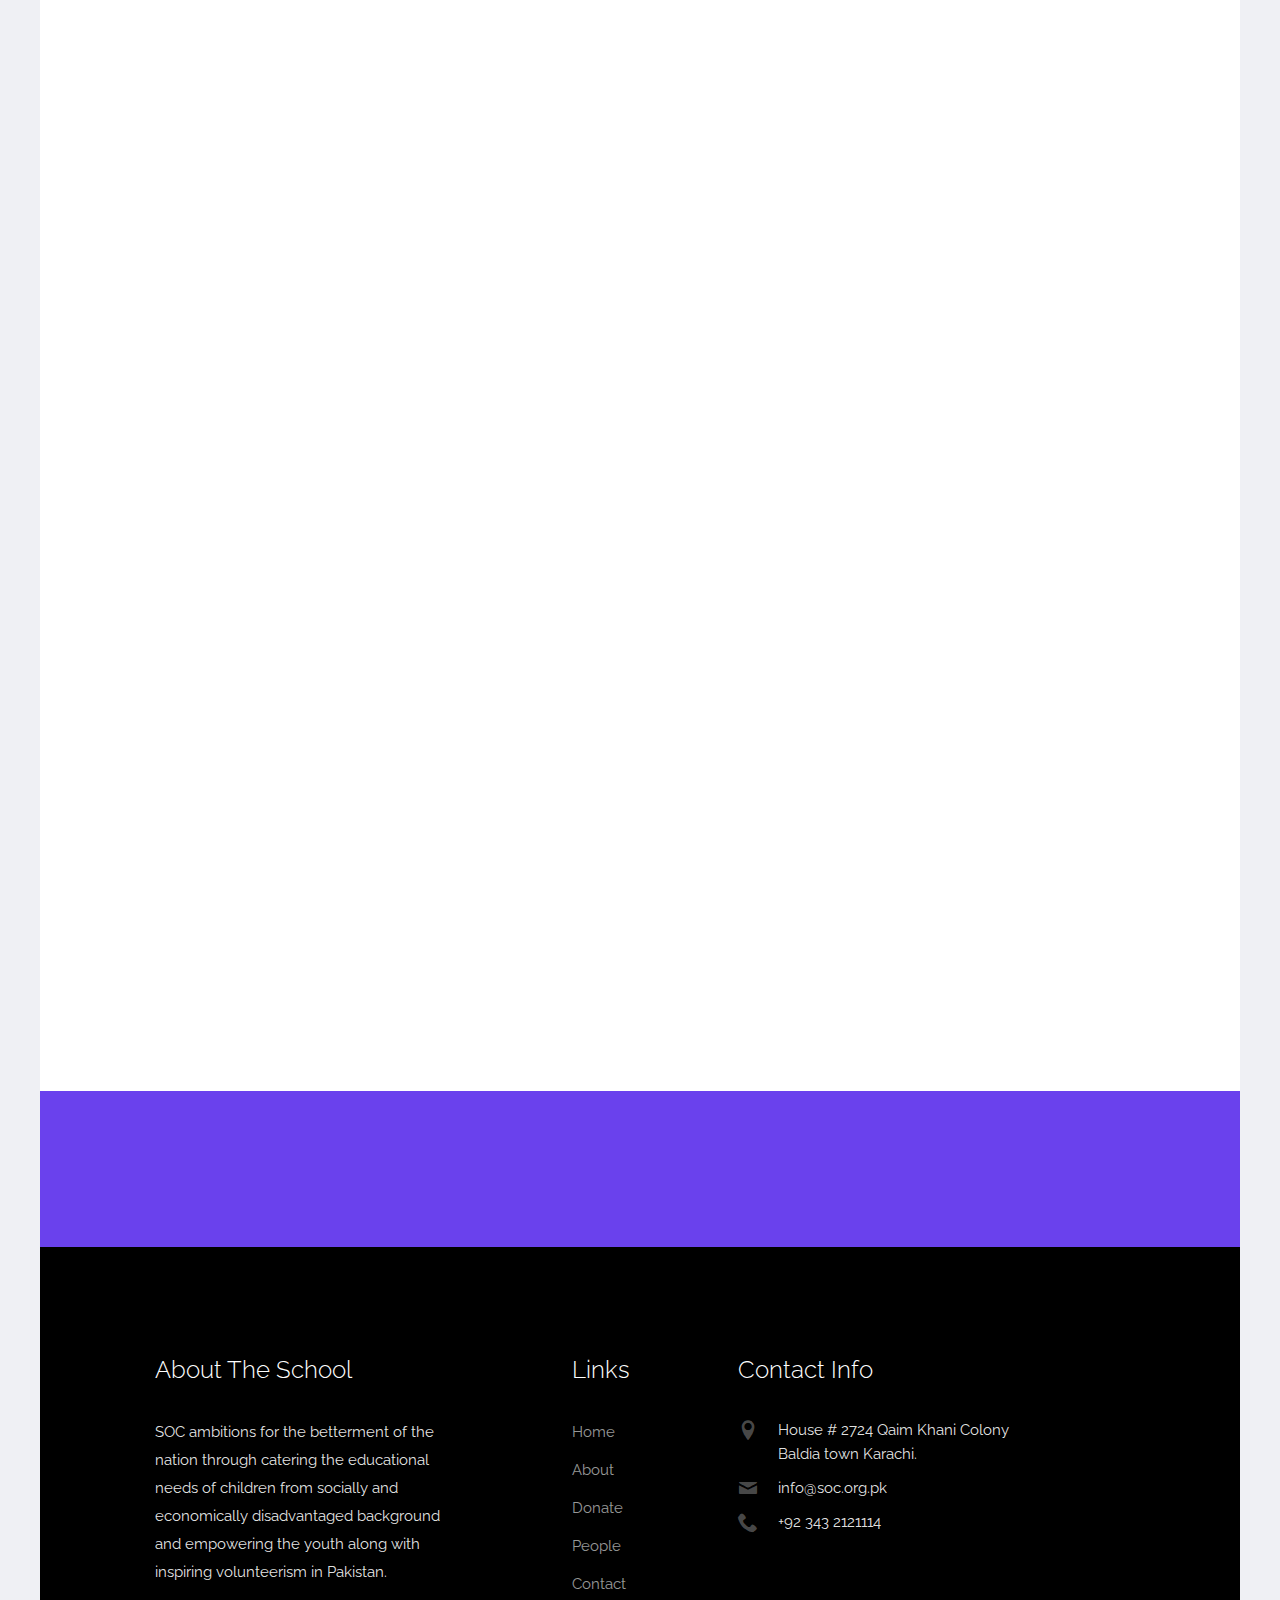
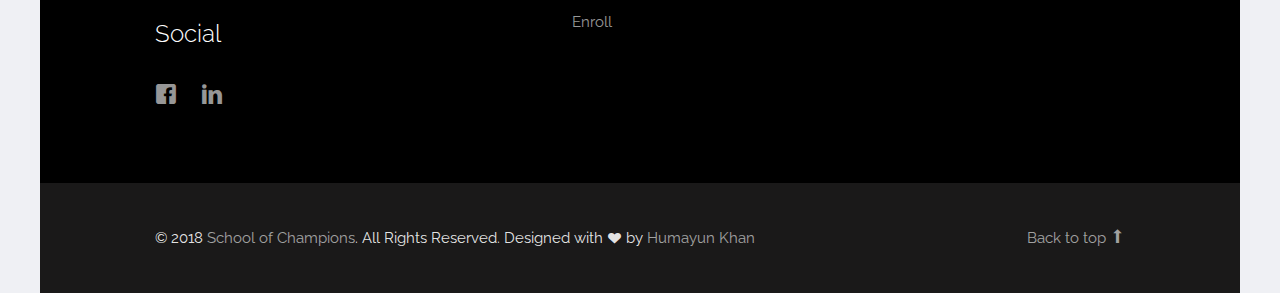
<file: enroll.html>
<!DOCTYPE html>


<html lang="en">
  <head>
        <!-- Global site tag (gtag.js) - Google Analytics -->
      <script async src="https://www.googletagmanager.com/gtag/js?id=UA-126701638-1"></script>
      <script>
          window.dataLayer = window.dataLayer || [];
          function gtag(){dataLayer.push(arguments);}
          gtag('js', new Date());

          gtag('config', 'UA-126701638-1');
      </script>      
    <meta charset="utf-8">
    <meta name="viewport" content="width=device-width, initial-scale=1">
    <title>Enroll</title>
    <meta name="description" content="">
    <meta name="keywords" content="">
        <link href="[data-uri]" rel="icon" type="image/x-icon" />
    <link href="https://fonts.googleapis.com/css?family=Raleway:300,400,500,700|Open+Sans" rel="stylesheet">
    <link rel="stylesheet" href="css/styles-merged.css">
    <link rel="stylesheet" href="css/style.min.css">
    <link rel="stylesheet" href="css/custom.css">

    <!--[if lt IE 9]>
      <script src="js/vendor/html5shiv.min.js"></script>
      <script src="js/vendor/respond.min.js"></script>
    <![endif]-->
  </head>
  <body>

    <div class="probootstrap-search" id="probootstrap-search">
      <a href="#" class="probootstrap-close js-probootstrap-close"><i class="icon-cross"></i></a>
      <form action="#">
        <input type="search" name="s" id="search" placeholder="Search a keyword and hit enter...">
      </form>
    </div>
    
    <div class="probootstrap-page-wrapper">
      <!-- Fixed navbar -->
      
      <div class="probootstrap-header-top">
        <div class="container">
          <div class="row">
            <div class="col-lg-9 col-md-9 col-sm-9 probootstrap-top-quick-contact-info">
              <span><i class="icon-location2"></i>House # 2724 Qaim Khani Colony Baldia Town Karachi.</span>
              <span><i class="icon-phone2"></i>+92 343 2121114</span>
              <span><i class="icon-mail"></i>info@soc.org.pk</span>
            </div>
            <div class="col-lg-3 col-md-3 col-sm-3 probootstrap-top-social">
              <ul>
                <!--<li><a href="#"><i class="icon-twitter"></i></a></li>-->
                <li><a href="https://www.facebook.com/Soc.org.pk/"><i class="icon-facebook2"></i></a></li>
                <li><a href="https://www.linkedin.com/company/school-of-champioins/"><i class="icon-linkedin"></i></a></li>  
                <li><a href="#" class="probootstrap-search-icon js-probootstrap-search"><i class="icon-search"></i></a></li>
              </ul>
            </div>
          </div>
        </div>
      </div>
      <nav class="navbar navbar-default probootstrap-navbar">
        <div class="container">
          <div class="navbar-header">
            <div class="btn-more js-btn-more visible-xs">
              <a href="#"><i class="icon-dots-three-vertical "></i></a>
            </div>
            <button type="button" class="navbar-toggle collapsed" data-toggle="collapse" data-target="#navbar-collapse" aria-expanded="false" aria-controls="navbar">
              <span class="sr-only">Toggle navigation</span>
              <span class="icon-bar"></span>
              <span class="icon-bar"></span>
              <span class="icon-bar"></span>
            </button>
            <a class="navbar-brand" href="index.html" title="School of Champions">School of Champions</a>
          </div>

          <div id="navbar-collapse" class="navbar-collapse collapse">
            <ul class="nav navbar-nav navbar-right">
              <li><a href="index.html">Home</a></li>
              <li><a href="about.html">About</a></li>    
              <li><a href="donate.html">Donate</a></li>
              <li class="dropdown">
                <a href="#" data-toggle="dropdown" class="dropdown-toggle">People</a>
                <ul class="dropdown-menu">
                  <li><a href="bod.html">Board of Directors</a></li>
                  <li><a href="school-team.html">School Team</a></li>
                                  </ul>
              </li>
              <li><a href="contact.html">Contact</a></li>
              <li class="active"><a href="enroll.html">Enroll</a></li>
            </ul>
          </div>
        </div>
      </nav>

      
      <section class="probootstrap-section probootstrap-section-coloredabout">
        <div class="container">
          <div class="row">
            <div class="col-md-12 text-left section-heading probootstrap-animate">
              <h1 class="mb0">Enroll</h1>
            </div>
          </div>
        </div>
      </section>

      

      <section class="probootstrap-section probootstrap-section-sm">
        <div class="container">
          <div class="row">
            <div class="col-md-12">
              <div class="row probootstrap-gutter0">
                
                <div class="col-md-7 col-md-push-1  probootstrap-animate" id="probootstrap-content">
                  <h2>Enrollment Form</h2>
                  <p>Complete the following form to enroll.</p>
                  <form method="POST" action="mail2.php" class="probootstrap-form">
                    <div class="form-group">
                      <label for="name">Full Name</label>
                      <input type="text" class="form-control" id="name" name="name">
                    </div>
                    <div class="form-group">
                      <label for="name">Father/ Guardian Name</label>
                      <input type="text" class="form-control" id="guardian_name" name="guardian_name">
                    </div>
                    <div class="form-group">
                      <label for="name">Father/ Guardian CNIC Number</label>
                      <input type="text" class="form-control" id="cnic" name="cnic">
                    </div>
                    <div class="form-group">
                      <label for="name">Primary Contact Number</label>
                      <input type="text" class="form-control" id="p_number" name="p_number">
                    </div>
                    <div class="form-group">
                      <label for="name">Secondary Contact Number</label>
                      <input type="text" class="form-control" id="s_number" name="s_number">
                    </div>
                    <div class="form-group">
                      <label for="email">Email</label>
                      <input type="email" class="form-control" id="email" name="email">
                    </div>
                    <div class="form-group">
                      <label for="name">Date of Birth</label>
                      <input type="text" class="form-control" id="dob" name="dob">
                    </div>
                    <div class="form-group">
                      <label for="name">Gender</label>
                      <input type="text" class="form-control" id="gender" name="gender">
                    </div>
                    <div class="form-group">
                      <label for="name">Class</label>
                      <input type="text" class="form-control" id="grade" name="grade">
                    </div>
                    <div class="form-group">
                      <label for="name">School Name</label>
                      <input type="text" class="form-control" id="school_name" name="school_name">
                    </div>
                    <div class="form-group">
                      <label for="name">Tuition Timings</label>
                      <input type="text" class="form-control" id="timing" name="timing">
                    </div>
                    <div class="form-group">
                      <label for="name">Interested in English Language Classes? (Y/N)</label>
                      <input type="text" class="form-control" id="english_class" name="english_class">
                    </div>
                          
                    <div class="form-group">
                      <label for="message">Address</label>
                      <textarea cols="30" rows="10" class="form-control" id="address" name="address"></textarea>
                    </div>
                    <div class="form-group">
                      <label for="message">Topics of Interest </label>
                      <textarea cols="30" rows="10" class="form-control" id="toi" name="toi"></textarea>
                    </div>  
                    <div class="form-group">
                      <label for="message">Hobbies</label>
                      <textarea cols="30" rows="10" class="form-control" id="hobbies" name="hobbies"></textarea>
                    </div>
                    <div class="form-group">
                      <input type="submit" class="btn btn-primary btn-lg" id="submit" name="submit" value="Submit Form">
                    </div>
                  </form>
                </div>
              </div>
            </div>
          </div>
        </div>
      </section>
      
     <section class="probootstrap-cta">
        <div class="container">
          <div class="row">
            <div class="col-md-12">
              <h2 class="probootstrap-animate" data-animate-effect="fadeInRight">Get your admission now!</h2>
              <a href="#" role="button" class="btn btn-primary btn-lg btn-ghost probootstrap-animate" data-animate-effect="fadeInLeft">Enroll</a>
            </div>
          </div>
        </div>
      </section>
      <footer class="probootstrap-footer probootstrap-bg">
        <div class="container">
          <div class="row">
            <div class="col-md-4">
              <div class="probootstrap-footer-widget">
                <h3>About The School</h3>
                <p>SOC ambitions for the betterment of the nation through catering the educational needs of children from socially and economically disadvantaged background and empowering the youth along with inspiring volunteerism in Pakistan.</p>
                <h3>Social</h3>
                <ul class="probootstrap-footer-social">
                  <li><a href="https://www.facebook.com/Soc.org.pk/"><i class="icon-facebook"></i></a></li>
                  <li><a href="https://www.linkedin.com/company/school-of-champioins/"><i class="icon-linkedin"></i></a></li>
                </ul>
              </div>
            </div>
            <div class="col-md-3 col-md-push-1">
              <div class="probootstrap-footer-widget">
                <h3>Links</h3>
                <ul>
                  <li><a href="index.html">Home</a></li>
                  <li><a href="about.html">About</a></li>    
                  <li><a href="donate.html">Donate</a></li>
                  <li class="dropdown">
                    <a href="#" data-toggle="dropdown" class="dropdown-toggle">People</a>
                    <ul class="dropdown-menu">
                    <li><a href="bod.html">Board of Directors</a></li>
                    <li><a href="school-team.html">School Team</a></li>
                    </ul>
                  </li>
                  <li><a href="contact.html">Contact</a></li>
                  <li><a href="enroll.html">Enroll</a></li>
                </ul>
              </div>
            </div>
            <div class="col-md-4">
              <div class="probootstrap-footer-widget">
                <h3>Contact Info</h3>
                <ul class="probootstrap-contact-info">
                  <li><i class="icon-location2"></i> <span>House # 2724 Qaim Khani Colony Baldia town Karachi.</span></li>
                  <li><i class="icon-mail"></i><span>info@soc.org.pk</span></li>
                  <li><i class="icon-phone2"></i><span>+92 343 2121114</span></li>
                </ul>
              </div>
            </div>
           
          </div>
          <!-- END row -->
          
        </div>

        <div class="probootstrap-copyright">
          <div class="container">
            <div class="row">
              <div class="col-md-8 text-left">
                <p>&copy; 2018 <a href="http://www.soc.org.pk/">School of Champions</a>. All Rights Reserved. Designed with <i class="icon icon-heart"></i> by <a href="https://www.cs.mcgill.ca/~hkhan29/">Humayun Khan</a></p>
              </div>
              <div class="col-md-4 probootstrap-back-to-top">
                <p><a href="#" class="js-backtotop">Back to top <i class="icon-arrow-long-up"></i></a></p>
              </div>
            </div>
          </div>
        </div>
      </footer>

    </div>
    <!-- END wrapper -->
    

    <script src="js/scripts.min.js"></script>
    <script src="js/main.min.js"></script>
    <script src="js/custom.js"></script>

  </body>
</html>
</file>
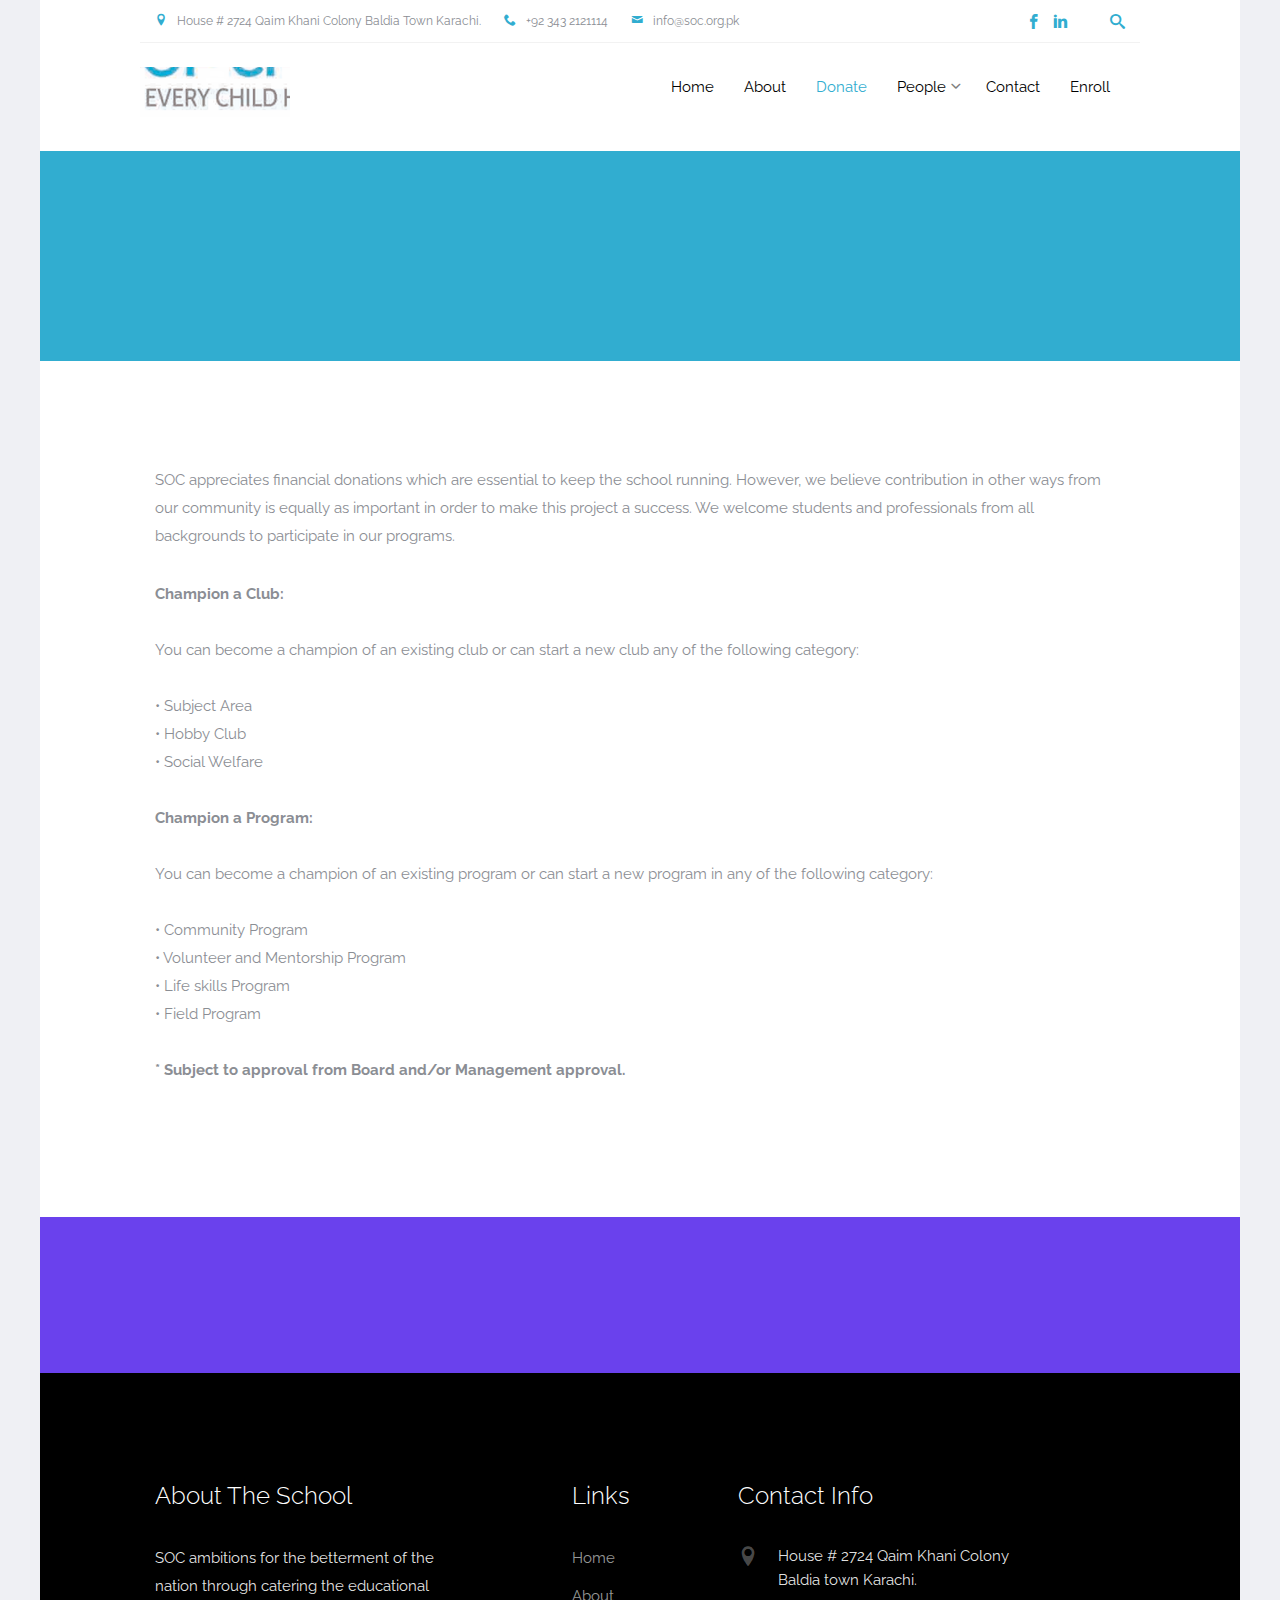
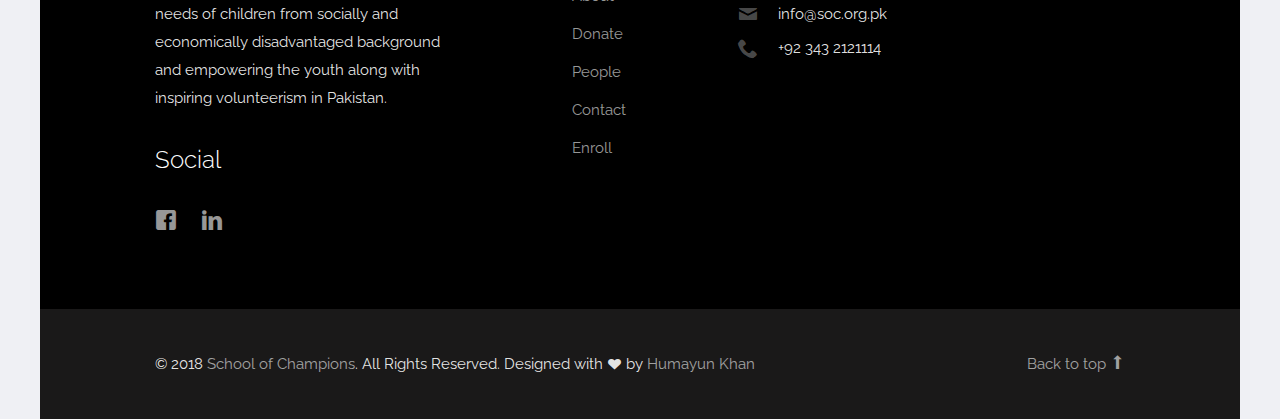
<file: other_ways.html>
<!DOCTYPE html>


<html lang="en">
  <head>
        <!-- Global site tag (gtag.js) - Google Analytics -->
      <script async src="https://www.googletagmanager.com/gtag/js?id=UA-126701638-1"></script>
      <script>
          window.dataLayer = window.dataLayer || [];
          function gtag(){dataLayer.push(arguments);}
          gtag('js', new Date());

          gtag('config', 'UA-126701638-1');
      </script>      
    <meta charset="utf-8">
    <meta name="viewport" content="width=device-width, initial-scale=1">
    <title>Donate</title>
    <meta name="description" content="">
    <meta name="keywords" content="">
        <link href="[data-uri]" rel="icon" type="image/x-icon" />
    <link href="https://fonts.googleapis.com/css?family=Raleway:300,400,500,700|Open+Sans" rel="stylesheet">
    <link rel="stylesheet" href="css/styles-merged.css">
    <link rel="stylesheet" href="css/style.min.css">
    <link rel="stylesheet" href="css/custom.css">

    <!--[if lt IE 9]>
      <script src="js/vendor/html5shiv.min.js"></script>
      <script src="js/vendor/respond.min.js"></script>
    <![endif]-->
  </head>
  <body>

    <div class="probootstrap-search" id="probootstrap-search">
      <a href="#" class="probootstrap-close js-probootstrap-close"><i class="icon-cross"></i></a>
      <form action="#">
        <input type="search" name="s" id="search" placeholder="Search a keyword and hit enter...">
      </form>
    </div>
    
    <div class="probootstrap-page-wrapper">
      <!-- Fixed navbar -->
      
      <div class="probootstrap-header-top">
        <div class="container">
          <div class="row">
            <div class="col-lg-9 col-md-9 col-sm-9 probootstrap-top-quick-contact-info">
              <span><i class="icon-location2"></i>House # 2724 Qaim Khani Colony Baldia Town Karachi.</span>
              <span><i class="icon-phone2"></i>+92 343 2121114</span>
              <span><i class="icon-mail"></i>info@soc.org.pk</span>
            </div>
            <div class="col-lg-3 col-md-3 col-sm-3 probootstrap-top-social">
              <ul>
                <!--<li><a href="#"><i class="icon-twitter"></i></a></li>-->
                <li><a href="https://www.facebook.com/Soc.org.pk/"><i class="icon-facebook2"></i></a></li>
                <li><a href="https://www.linkedin.com/company/school-of-champioins/"><i class="icon-linkedin"></i></a></li>  
                <li><a href="#" class="probootstrap-search-icon js-probootstrap-search"><i class="icon-search"></i></a></li>
              </ul>
            </div>
          </div>
        </div>
      </div>
      <nav class="navbar navbar-default probootstrap-navbar">
        <div class="container">
          <div class="navbar-header">
            <div class="btn-more js-btn-more visible-xs">
              <a href="#"><i class="icon-dots-three-vertical "></i></a>
            </div>
            <button type="button" class="navbar-toggle collapsed" data-toggle="collapse" data-target="#navbar-collapse" aria-expanded="false" aria-controls="navbar">
              <span class="sr-only">Toggle navigation</span>
              <span class="icon-bar"></span>
              <span class="icon-bar"></span>
              <span class="icon-bar"></span>
            </button>
            <a class="navbar-brand" href="index.html" title="School of Champions">School of Champions</a>
          </div>

          <div id="navbar-collapse" class="navbar-collapse collapse">
            <ul class="nav navbar-nav navbar-right">
              <li><a href="index.html">Home</a></li>
              <li><a href="about.html">About</a></li>    
              <li class="active"><a href="donate.html">Donate</a></li>
              <li class="dropdown">
                <a href="#" data-toggle="dropdown" class="dropdown-toggle">People</a>
                <ul class="dropdown-menu">
                  <li><a href="bod.html">Board of Directors</a></li>
                  <li><a href="school-team.html">School Team</a></li>
                                  </ul>
              </li>
              <li><a href="contact.html">Contact</a></li>
              <li><a href="enroll.html">Enroll</a></li>
            </ul>
          </div>
        </div>
      </nav>
      
      <section class="probootstrap-section probootstrap-section-coloredabout">
        <div class="container">
          <div class="row">
            <div class="col-md-12 text-left section-heading probootstrap-animate">
              <h1>Other Ways to Help Our Champions</h1>
            </div>
          </div>
        </div>
      </section>

      


      
      
          
        
      <section class="probootstrap-section">
        <div class="container">
        <p>
            
        SOC appreciates financial donations which are essential to keep the school running. However, we believe contribution in other ways from our community is equally as important in order to make this project a success. We welcome students and professionals from all backgrounds to participate in our programs.   </p>

        <b>Champion a Club:</b><br/><br/>
            You can become a champion of an existing club or can start a new club any of the following category:<br/><br/>
            •	Subject Area<br/>
            •	Hobby Club<br/>
            •	Social Welfare <br/><br/>
            <b>Champion a Program:</b><br/><br/>
            You can become a champion of an existing program or can start a new program in any of the following category:<br/><br/>
            •	Community Program<br/>
            •	Volunteer and Mentorship Program<br/>
            •	Life skills Program<br/>
            •	Field Program<br/><br/>
            <b>* Subject to approval from Board and/or Management approval.</b> <br/><br/>
        
        </div>
      </section>        
              
      
      <section class="probootstrap-cta">
        <div class="container">
          <div class="row">
            <div class="col-md-12">
              <h2 class="probootstrap-animate" data-animate-effect="fadeInRight">Get your admission now!</h2>
              <a href="enroll.html" role="button" class="btn btn-primary btn-lg btn-ghost probootstrap-animate" data-animate-effect="fadeInLeft">Enroll</a>
            </div>
          </div>
        </div>
      </section>
            <footer class="probootstrap-footer probootstrap-bg">
        <div class="container">
          <div class="row">
            <div class="col-md-4">
              <div class="probootstrap-footer-widget">
                <h3>About The School</h3>
                <p>SOC ambitions for the betterment of the nation through catering the educational needs of children from socially and economically disadvantaged background and empowering the youth along with inspiring volunteerism in Pakistan.</p>
                <h3>Social</h3>
                <ul class="probootstrap-footer-social">
                  <li><a href="https://www.facebook.com/Soc.org.pk/"><i class="icon-facebook"></i></a></li>
                  <li><a href="https://www.linkedin.com/company/school-of-champioins/"><i class="icon-linkedin"></i></a></li>
                </ul>
              </div>
            </div>
            <div class="col-md-3 col-md-push-1">
              <div class="probootstrap-footer-widget">
                <h3>Links</h3>
                <ul>
                  <li><a href="index.html">Home</a></li>
                  <li><a href="about.html">About</a></li>    
                  <li><a href="donate.html">Donate</a></li>
                  <li class="dropdown">
                    <a href="#" data-toggle="dropdown" class="dropdown-toggle">People</a>
                    <ul class="dropdown-menu">
                    <li><a href="bod.html">Board of Directors</a></li>
                    <li><a href="school-team.html">School Team</a></li>
                    </ul>
                  </li>
                  <li><a href="contact.html">Contact</a></li>
                  <li><a href="enroll.html">Enroll</a></li>
                </ul>
              </div>
            </div>
            <div class="col-md-4">
              <div class="probootstrap-footer-widget">
                <h3>Contact Info</h3>
                <ul class="probootstrap-contact-info">
                  <li><i class="icon-location2"></i> <span>House # 2724 Qaim Khani Colony Baldia town Karachi.</span></li>
                  <li><i class="icon-mail"></i><span>info@soc.org.pk</span></li>
                  <li><i class="icon-phone2"></i><span>+92 343 2121114</span></li>
                </ul>
              </div>
            </div>
           
          </div>
          <!-- END row -->
          
        </div>

        <div class="probootstrap-copyright">
          <div class="container">
            <div class="row">
              <div class="col-md-8 text-left">
                <p>&copy; 2018 <a href="http://www.soc.org.pk/">School of Champions</a>. All Rights Reserved. Designed with <i class="icon icon-heart"></i> by <a href="https://www.cs.mcgill.ca/~hkhan29/">Humayun Khan</a></p>
              </div>
              <div class="col-md-4 probootstrap-back-to-top">
                <p><a href="#" class="js-backtotop">Back to top <i class="icon-arrow-long-up"></i></a></p>
              </div>
            </div>
          </div>
        </div>
      </footer>

    </div>
    <!-- END wrapper -->
    

    <script src="js/scripts.min.js"></script>
    <script src="js/main.min.js"></script>
    <script src="js/custom.js"></script>

  </body>
</html>
</file>
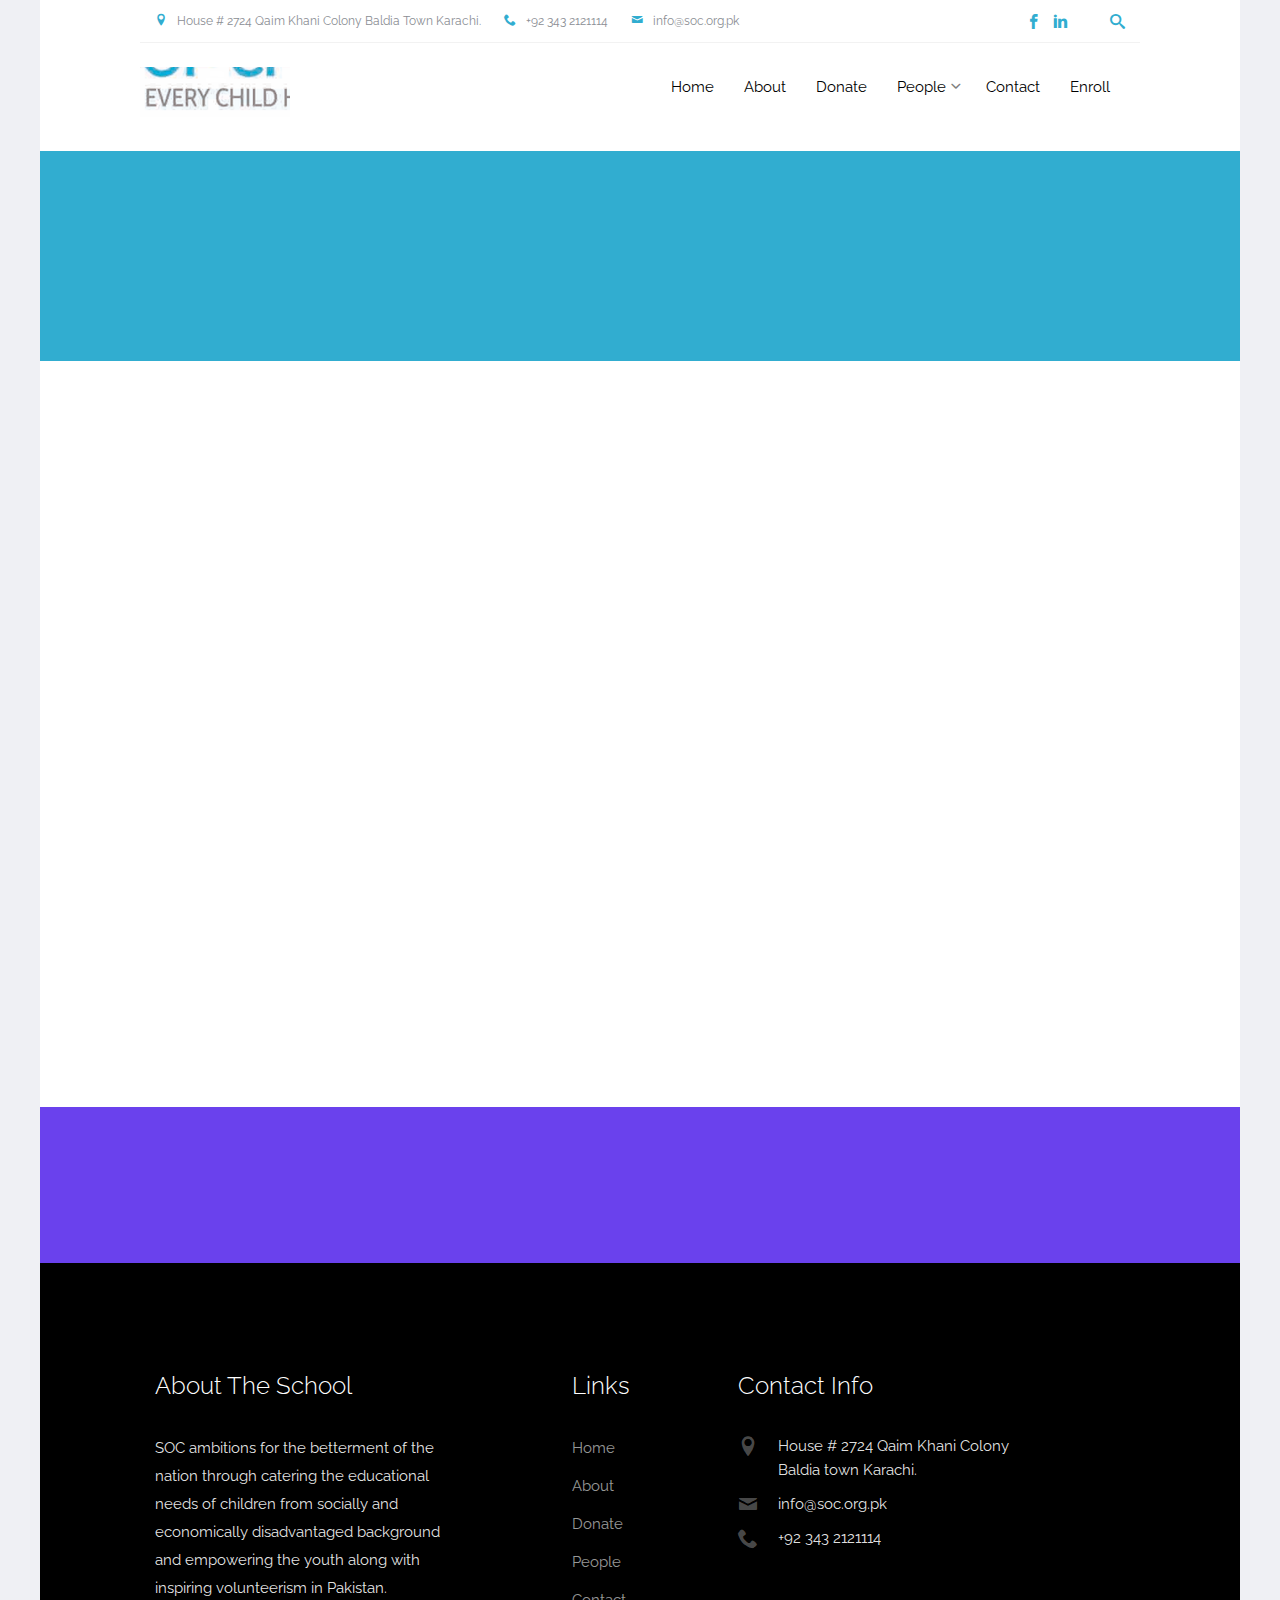
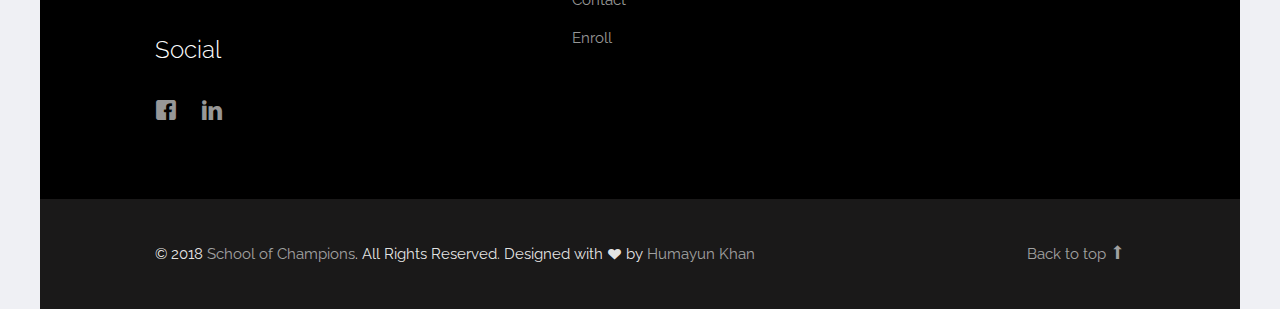
<file: school-team.html>
<!DOCTYPE html>


<html lang="en">
  <head>
        <!-- Global site tag (gtag.js) - Google Analytics -->
      <script async src="https://www.googletagmanager.com/gtag/js?id=UA-126701638-1"></script>
      <script>
          window.dataLayer = window.dataLayer || [];
          function gtag(){dataLayer.push(arguments);}
          gtag('js', new Date());

          gtag('config', 'UA-126701638-1');
      </script>      
    <meta charset="utf-8">
    <meta name="viewport" content="width=device-width, initial-scale=1">
    <title>School Team</title>
    <meta name="description" content="">
    <meta name="keywords" content="">
        <link href="[data-uri]" rel="icon" type="image/x-icon" />
    <link href="https://fonts.googleapis.com/css?family=Raleway:300,400,500,700|Open+Sans" rel="stylesheet">
    <link rel="stylesheet" href="css/styles-merged.css">
    <link rel="stylesheet" href="css/style.min.css">
    <link rel="stylesheet" href="css/custom.css">

    <!--[if lt IE 9]>
      <script src="js/vendor/html5shiv.min.js"></script>
      <script src="js/vendor/respond.min.js"></script>
    <![endif]-->
  </head>
  <body>

    <div class="probootstrap-search" id="probootstrap-search">
      <a href="#" class="probootstrap-close js-probootstrap-close"><i class="icon-cross"></i></a>
      <form action="#">
        <input type="search" name="s" id="search" placeholder="Search a keyword and hit enter...">
      </form>
    </div>
    
    <div class="probootstrap-page-wrapper">
      <!-- Fixed navbar -->
      
      <div class="probootstrap-header-top">
        <div class="container">
          <div class="row">
            <div class="col-lg-9 col-md-9 col-sm-9 probootstrap-top-quick-contact-info">
              <span><i class="icon-location2"></i>House # 2724 Qaim Khani Colony Baldia Town Karachi.</span>
              <span><i class="icon-phone2"></i>+92 343 2121114</span>
              <span><i class="icon-mail"></i>info@soc.org.pk</span>
            </div>
            <div class="col-lg-3 col-md-3 col-sm-3 probootstrap-top-social">
              <ul>
                <!--<li><a href="#"><i class="icon-twitter"></i></a></li>-->
                <li><a href="https://www.facebook.com/Soc.org.pk/"><i class="icon-facebook2"></i></a></li>
                <li><a href="https://www.linkedin.com/company/school-of-champioins/"><i class="icon-linkedin"></i></a></li>  
                <li><a href="#" class="probootstrap-search-icon js-probootstrap-search"><i class="icon-search"></i></a></li>
              </ul>
            </div>
          </div>
        </div>
      </div>
      <nav class="navbar navbar-default probootstrap-navbar">
        <div class="container">
          <div class="navbar-header">
            <div class="btn-more js-btn-more visible-xs">
              <a href="#"><i class="icon-dots-three-vertical "></i></a>
            </div>
            <button type="button" class="navbar-toggle collapsed" data-toggle="collapse" data-target="#navbar-collapse" aria-expanded="false" aria-controls="navbar">
              <span class="sr-only">Toggle navigation</span>
              <span class="icon-bar"></span>
              <span class="icon-bar"></span>
              <span class="icon-bar"></span>
            </button>
            <a class="navbar-brand" href="index.html" title="School of Champions">School of Champions</a>
          </div>

          <div id="navbar-collapse" class="navbar-collapse collapse">
            <ul class="nav navbar-nav navbar-right">
              <li><a href="index.html">Home</a></li>
              <li><a href="about.html">About</a></li>    
              <li><a href="donate.html">Donate</a></li>
              <li class="dropdown">
                <a href="#" data-toggle="dropdown" class="dropdown-toggle">People</a>
                <ul class="dropdown-menu">
                  <li><a href="bod.html">Board of Directors</a></li>
                  <li class="active"><a href="school-team.html">School Team</a></li>
                                  </ul>
              </li>
              <li><a href="contact.html">Contact</a></li>
              <li><a href="enroll.html">Enroll</a></li>
            </ul>
          </div>
        </div>
      </nav>
      
      
      <section class="probootstrap-section probootstrap-section-coloredabout">
        <div class="container">
          <div class="row">
            <div class="col-md-12 text-left section-heading probootstrap-animate">
              <h1>Our School Staff</h1>
            </div>
          </div>
        </div>
      </section>

      


      
      
      <section class="probootstrap-section">
        <div class="container">
          

          <div class="row">
            <div class="col-md-3 col-sm-6">
              <div class="probootstrap-teacher text-center probootstrap-animate">
                <figure class="media">
                  <img src="img/person_1.jpg" alt=" " class="img-responsive">
                </figure>
                <div class="text">
                  <h3>Sawera</h3>
                  <p>Principal</p>
                  <ul class="probootstrap-footer-social">
                    <li class="twitter"><a href="#"><i class="icon-twitter"></i></a></li>
                    <li class="facebook"><a href="#"><i class="icon-facebook2"></i></a></li>
                    <li><a href="#"><i class="icon-linkedin"></i></a></li>
                  </ul>
                </div>
              </div>
            </div>
            <div class="col-md-3 col-sm-6">
              <div class="probootstrap-teacher text-center probootstrap-animate">
                <figure class="media">
                  <img src="img/person_2.jpg" alt=" " class="img-responsive">
                </figure>
                <div class="text">
                  <h3>Arefa</h3>
                  <p>Mathematics Teacher</p>
                  <ul class="probootstrap-footer-social">
                    <li class="twitter"><a href="#"><i class="icon-twitter"></i></a></li>
                    <li class="facebook"><a href="#"><i class="icon-facebook2"></i></a></li>
                    <li><a href="#"><i class="icon-linkedin"></i></a></li>
                  </ul>
                </div>
              </div>
            </div>
              
            <div class="clearfix visible-sm-block visible-xs-block"></div>
            <div class="col-md-3 col-sm-6">
              <div class="probootstrap-teacher text-center probootstrap-animate">
                <figure class="media">
                  <img src="img/person_3.jpg" alt=" " class="img-responsive">
                </figure>
                <div class="text">
                  <h3>Tayyiba </h3>
                  <p>Urdu Teacher</p>
                  <ul class="probootstrap-footer-social">
                    <li class="twitter"><a href="#"><i class="icon-twitter"></i></a></li>
                    <li class="facebook"><a href="#"><i class="icon-facebook2"></i></a></li>
                    <li><a href="#"><i class="icon-linkedin"></i></a></li>
                  </ul>
                </div>
              </div>
            </div>
              <div class="col-md-3 col-sm-6">
              <div class="probootstrap-teacher text-center probootstrap-animate">
                <figure class="media">
                  <img src="img/person_4.jpg" alt=" " class="img-responsive">
                </figure>
                <div class="text">
                  <h3>Serish</h3>
                  <p>Social Studies Teacher </p>
                  <ul class="probootstrap-footer-social">
                    <li class="twitter"><a href="#"><i class="icon-twitter"></i></a></li>
                    <li class="facebook"><a href="#"><i class="icon-facebook2"></i></a></li>
                    <li><a href="#"><i class="icon-linkedin"></i></a></li>
                  </ul>
                </div>
              </div>
            </div>
              <div class="col-md-3 col-sm-6">
              <div class="probootstrap-teacher text-center probootstrap-animate">
                <figure class="media">
                  <img src="img/person_5.jpg" alt=" " class="img-responsive">
                </figure>
                <div class="text">
                  <h3>Ambreen </h3>
                  <p>English Teacher</p>
                  <ul class="probootstrap-footer-social">
                    <li class="twitter"><a href="#"><i class="icon-twitter"></i></a></li>
                    <li class="facebook"><a href="#"><i class="icon-facebook2"></i></a></li>
                    <li><a href="#"><i class="icon-linkedin"></i></a></li>
                  </ul>
                </div>
              </div>
            </div>
              <div class="col-md-3 col-sm-6">
              <div class="probootstrap-teacher text-center probootstrap-animate">
                <figure class="media">
                  <img src="img/person_6.jpg" alt=" " class="img-responsive">
                </figure>
                <div class="text">
                  <h3>Lubna </h3>
                  <p>Art Teacher  </p>
                  <ul class="probootstrap-footer-social">
                    <li class="twitter"><a href="#"><i class="icon-twitter"></i></a></li>
                    <li class="facebook"><a href="#"><i class="icon-facebook2"></i></a></li>
                    <li><a href="#"><i class="icon-linkedin"></i></a></li>
                  </ul>
                </div>
              </div>
            </div>
            <div class="col-md-3 col-sm-6">
              <div class="probootstrap-teacher text-center probootstrap-animate">
                <figure class="media">
                  <img src="img/person_7.jpg" alt=" " class="img-responsive">
                </figure>
                <div class="text">
                  <h3>Erum</h3>
                  <p>Islamiat Teacher</p>
                  <ul class="probootstrap-footer-social">
                    <li class="twitter"><a href="#"><i class="icon-twitter"></i></a></li>
                    <li class="facebook"><a href="#"><i class="icon-facebook2"></i></a></li>
                    <li><a href="#"><i class="icon-linkedin"></i></a></li>
                  </ul>
                </div>
              </div>
            </div>
          </div>

        </div>
      </section>
      
      <section class="probootstrap-cta">
        <div class="container">
          <div class="row">
            <div class="col-md-12">
              <h2 class="probootstrap-animate" data-animate-effect="fadeInRight">Get your admission now!</h2>
              <a href="enroll.html" role="button" class="btn btn-primary btn-lg btn-ghost probootstrap-animate" data-animate-effect="fadeInLeft">Enroll</a>
            </div>
          </div>
        </div>
      </section>
            <footer class="probootstrap-footer probootstrap-bg">
        <div class="container">
          <div class="row">
            <div class="col-md-4">
              <div class="probootstrap-footer-widget">
                <h3>About The School</h3>
                <p>SOC ambitions for the betterment of the nation through catering the educational needs of children from socially and economically disadvantaged background and empowering the youth along with inspiring volunteerism in Pakistan.</p>
                <h3>Social</h3>
                <ul class="probootstrap-footer-social">
                  <li><a href="https://www.facebook.com/Soc.org.pk/"><i class="icon-facebook"></i></a></li>
                  <li><a href="https://www.linkedin.com/company/school-of-champioins/"><i class="icon-linkedin"></i></a></li>
                </ul>
              </div>
            </div>
            <div class="col-md-3 col-md-push-1">
              <div class="probootstrap-footer-widget">
                <h3>Links</h3>
                <ul>
                  <li><a href="index.html">Home</a></li>
                  <li><a href="about.html">About</a></li>    
                  <li><a href="donate.html">Donate</a></li>
                  <li class="dropdown">
                    <a href="#" data-toggle="dropdown" class="dropdown-toggle">People</a>
                    <ul class="dropdown-menu">
                    <li><a href="bod.html">Board of Directors</a></li>
                    <li><a href="school-team.html">School Team</a></li>
                    </ul>
                  </li>
                  <li><a href="contact.html">Contact</a></li>
                  <li><a href="enroll.html">Enroll</a></li>
                </ul>
              </div>
            </div>
            <div class="col-md-4">
              <div class="probootstrap-footer-widget">
                <h3>Contact Info</h3>
                <ul class="probootstrap-contact-info">
                  <li><i class="icon-location2"></i> <span>House # 2724 Qaim Khani Colony Baldia town Karachi.</span></li>
                  <li><i class="icon-mail"></i><span>info@soc.org.pk</span></li>
                  <li><i class="icon-phone2"></i><span>+92 343 2121114</span></li>
                </ul>
              </div>
            </div>
           
          </div>
          <!-- END row -->
          
        </div>

        <div class="probootstrap-copyright">
          <div class="container">
            <div class="row">
              <div class="col-md-8 text-left">
                <p>&copy; 2018 <a href="http://www.soc.org.pk/">School of Champions</a>. All Rights Reserved. Designed with <i class="icon icon-heart"></i> by <a href="https://www.cs.mcgill.ca/~hkhan29/">Humayun Khan</a></p>
              </div>
              <div class="col-md-4 probootstrap-back-to-top">
                <p><a href="#" class="js-backtotop">Back to top <i class="icon-arrow-long-up"></i></a></p>
              </div>
            </div>
          </div>
        </div>
      </footer>

    </div>
    <!-- END wrapper -->
    

    <script src="js/scripts.min.js"></script>
    <script src="js/main.min.js"></script>
    <script src="js/custom.js"></script>

  </body>
</html>
</file>
<file: css/custom.css>
/* Your custom css code goes here */
</file>
<file: css/style.min.css>
body,h1,h2,h3,h4,h5,h6{
    font-family:Raleway,Arial,sans-serif
}
.probootstrap-header-top,a{
    -webkit-transition:.3s all
}
@font-face{
    font-family:icomoon;
    src:url(../fonts/icomoon/icomoon.eot?1z9v6x);
    src:url(../fonts/icomoon/icomoon.eot?1z9v6x#iefix) format("embedded-opentype"),url(../fonts/icomoon/icomoon.ttf?1z9v6x) format("truetype"),url(../fonts/icomoon/icomoon.woff?1z9v6x) format("woff"),url(../fonts/icomoon/icomoon.svg?1z9v6x#icomoon) format("svg");
    font-weight:400;
    font-style:normal
}
html{
    overflow-x:hidden
}
body{
    background:#EFF0F4;
    color:#8b8e94;
    line-height:28px;
    font-size:15px
}
h1,h2,h3,h4,h5,h6{
    color:#181920;
    line-height:1.5;
    font-weight:300;
    margin:0 0 30px
}
h1{
    font-size:46px
}
h2,h4{
    font-size:36px
}
h3{
    font-size:28px
}
h5,h6{
    font-size:14px
}
ol,p,ul{
    margin-bottom:30px
}
a{
    transition:.3s all;
    color:#6a41ed
}
a:active,a:focus,a:hover{
    color:#582aeb;
    text-decoration:none
}
.flexslider .probootstrap-heading,.hero-text-heading,.probootstrap-hero h1{
    font-size:52px;
    margin-bottom:10px;
    margin-top:0;
    line-height:64px;
    color:#fff;
    font-weight:300
}
@media screen and (max-width:768px){
    .flexslider .probootstrap-heading,.hero-text-heading,.probootstrap-hero h1{
        font-size:40px;
        line-height:1.5
    }
    .probootstrap-header-top{
        display:none
    }
    .probootstrap-header-top.active{
        display:block
    }
}
.probootstrap-navbar .dropdown-submenu>a:before,.probootstrap-navbar .dropdown>a:before{
    font-family:icomoon;
    font-style:normal;
    font-weight:400;
    line-height:1;
    speak:none;
    font-variant:normal;
    -webkit-font-smoothing:antialiased;
    -moz-osx-font-smoothing:grayscale
}
@media screen and (max-width:480px){
    .flexslider .probootstrap-heading,.hero-text-heading,.probootstrap-hero h1{
        font-size:30px
    }
}
.flexslider .probootstrap-subheading,.hero-text-subheading,.probootstrap-hero p{
    font-size:16px;
    color:rgba(255,255,255,.9)
}
.flexslider .probootstrap-subheading:last-child,.hero-text-subheading:last-child,.probootstrap-hero p:last-child{
    margin-bottom:0
}
.probootstrap-page-wrapper{
    max-width:1500px;
    margin:0 auto;
    background:#fff
}
@media screen and (max-width:1500px){
    .probootstrap-page-wrapper{
        max-width:1200px
    }
    .probootstrap-page-wrapper .container{
        max-width:1000px
    }
}
@media screen and (max-width:1200px){
    .probootstrap-page-wrapper{
        max-width:960px
    }
    .probootstrap-page-wrapper .container{
        max-width:900px
    }
}
.probootstrap-sidebar-inner{
    background:#fff;
    padding:40px;
    margin-bottom:40px;
    -webkit-box-shadow:0 2px 20px 0 rgba(0,0,0,.1);
    box-shadow:0 2px 20px 0 rgba(0,0,0,.1)
}
.probootstrap-side-menu{
    padding:0;
    margin:0
}
.probootstrap-side-menu li{
    padding:0;
    margin:0 0 20px;
    list-style:none;
    font-size:16px
}
.probootstrap-side-menu li.active,.probootstrap-side-menu li.active a{
    color:#000
}
.probootstrap-header-top{
    margin-top:0;
    position:relative;
    transition:.3s all
}
.probootstrap-header-top>.container{
    border-bottom:1px solid #f2f2f2
}
.probootstrap-top-quick-contact-info{
    padding-top:7px;
    padding-bottom:7px;
    font-size:12px
}
.probootstrap-top-quick-contact-info span{
    display:inline-block;
    margin-right:20px
}
.probootstrap-top-quick-contact-info span i{
    display:inline-block;
    margin-right:10px;
    color:#31ADD0
}
.probootstrap-top-social{
    text-align:right
}
.probootstrap-top-social ul{
    padding:0;
    margin:5px 0 0
}
.probootstrap-top-social ul li{
    list-style:none;
    padding:0;
    margin:0;
    display:inline-block
}
.probootstrap-top-social ul li a{
    display:inline-block;
    padding:4px;
    color:#31ADD0
}
.probootstrap-top-social ul li:last-child a{
    padding-right:0
}
.probootstrap-search-icon{
    margin-left:30px
}
.probootstrap-navbar{
    border:none;
    -webkit-box-shadow:none;
    box-shadow:none;
    border-radius:0;
    margin-bottom:1;
    background:#fff;
    -webkit-transition:.3s all;
    transition:.3s all
}
@media screen and (max-width:768px){
    .probootstrap-top-social{
        text-align:left
    }
    .probootstrap-navbar{
        background:#fff;
        -webkit-box-shadow:0 2px 10px 0 rgba(0,0,0,.1);
        box-shadow:0 2px 10px 0 rgba(0,0,0,.1)
    }
}
.probootstrap-navbar .btn-more{
    position:absolute;
    right:80px;
    top:13px;
    z-index:100
}
.probootstrap-navbar .btn-more a{
    color:#b3b2b2
}
.probootstrap-navbar .btn-more a:hover{
    color:#1a1919
}
.probootstrap-navbar .navbar-toggle:focus,.probootstrap-navbar .navbar-toggle:hover{
    background-color:transparent
}
.probootstrap-navbar .navbar-toggle{
    border:none
}
.probootstrap-navbar .navbar-toggle span.icon-bar{
    -webkit-transition:all .15s;
    transition:all .15s
}
.probootstrap-navbar .navbar-toggle span:nth-child(2){
    -webkit-transform:rotate(45deg);
    transform:rotate(45deg);
    -webkit-transform-origin:10% 10%;
    transform-origin:10% 10%
}
.probootstrap-navbar .navbar-toggle span:nth-child(3){
    opacity:0
}
.probootstrap-navbar .navbar-toggle span:nth-child(4){
    -webkit-transform:rotate(-45deg);
    transform:rotate(-45deg);
    -webkit-transform-origin:10% 90%;
    transform-origin:10% 90%
}
.probootstrap-navbar .navbar-toggle.collapsed span:nth-child(2),.probootstrap-navbar .navbar-toggle.collapsed span:nth-child(4){
    -webkit-transform:rotate(0);
    transform:rotate(0)
}
.probootstrap-navbar .navbar-toggle.collapsed span:nth-child(3){
    opacity:1
}
.probootstrap-navbar .navbar-brand,.probootstrap-navbar .navbar-nav>li>a,.probootstrap-navbar .parent-nav-link-padding{
    margin-left:15px;
    margin-right:15px;
    padding:34px 0
}
.probootstrap-navbar .dropdown-header{
    color:rgba(255,255,255,.2);
    padding-left:10px;
    text-transform:uppercase
}
.probootstrap-navbar .dropdown>a{
    padding-right:10px!important;
    position:relative;
    display:block
}
@media screen and (max-width:480px){
    .probootstrap-navbar .btn-more{
        right:70px
    }
    .probootstrap-navbar .dropdown>a{
        display:block;
        padding-right:0
    }
}
.probootstrap-navbar .dropdown>a:before{
    text-transform:none;
    position:absolute;
    top:50%;
    right:0;
    margin-right:-10px;
    margin-top:-11px;
    content:"\e924";
    font-size:20px;
    color:rgba(0,0,0,.5);
    -webkit-transition:.3s all;
    transition:.3s all
}
@media screen and (max-width:768px){
    .probootstrap-navbar .navbar-brand,.probootstrap-navbar .navbar-nav>li>a,.probootstrap-navbar .parent-nav-link-padding{
        padding-top:15px!important;
        padding-bottom:15px!important
    }
    .probootstrap-navbar .dropdown>a:before{
        color:rgba(0,0,0,.2)
    }
}
.probootstrap-navbar .dropdown>a:hover:before{
    -webkit-transform:rotate(180deg);
    transform:rotate(180deg)
}
.probootstrap-navbar .dropdown.open>a,.probootstrap-navbar .dropdown:active>a,.probootstrap-navbar .dropdown:focus>a,.probootstrap-navbar .dropdown:hover>a{
    -webkit-transition:.3s all;
    transition:.3s all
}
.probootstrap-navbar .dropdown.open>a:before,.probootstrap-navbar .dropdown:active>a:before,.probootstrap-navbar .dropdown:focus>a:before,.probootstrap-navbar .dropdown:hover>a:before{
    -webkit-transform:rotate(180deg);
    transform:rotate(180deg)
}
.probootstrap-navbar .dropdown>.dropdown-menu>li a{
    padding:10px;
    color:rgba(255,255,255,.8)
}
.probootstrap-navbar .dropdown>.dropdown-menu>li a:hover,.probootstrap-navbar .dropdown>.dropdown-menu>li.open>a,.probootstrap-navbar .dropdown>.dropdown-menu>li:active>a,.probootstrap-navbar .dropdown>.dropdown-menu>li:focus>a,.probootstrap-navbar .dropdown>.dropdown-menu>li:hover>a{
    color:#31ADD0;
    background:#fff;
    border-top:none
}
.probootstrap-navbar .dropdown>.dropdown-menu>li.dropdown-submenu.open>a,.probootstrap-navbar .dropdown>.dropdown-menu>li.dropdown-submenu:active>a,.probootstrap-navbar .dropdown>.dropdown-menu>li.dropdown-submenu:focus>a,.probootstrap-navbar .dropdown>.dropdown-menu>li.dropdown-submenu:hover>a{
    border-top:none
}
.probootstrap-navbar .dropdown>.dropdown-menu>li.dropdown-submenu.open>a:before,.probootstrap-navbar .dropdown>.dropdown-menu>li.dropdown-submenu:active>a:before,.probootstrap-navbar .dropdown>.dropdown-menu>li.dropdown-submenu:focus>a:before,.probootstrap-navbar .dropdown>.dropdown-menu>li.dropdown-submenu:hover>a:before{
    color:#000
}
.probootstrap-navbar .dropdown>.dropdown-menu>li.active>a{
    color:#fff
}
.probootstrap-navbar .navbar-right .dropdown-menu{
    right:auto
}
.probootstrap-navbar .dropdown-menu{
    border:none;
    background:#31ADD0;
    border-radius:0;
    -webkit-box-shadow:0 0 7px 0 rgba(0,0,0,.15);
    box-shadow:0 0 7px 0 rgba(0,0,0,.15);
    min-width:200px;
    white-space:normal;
    word-wrap:break-word
}
.probootstrap-search,.probootstrap-service-2 .image .image-bg img{
    min-width:100%;
    min-height:100%
}
.probootstrap-navbar .dropdown-menu a{
    white-space:normal
}
@media screen and (max-width:768px){
    .probootstrap-navbar .dropdown-menu{
        width:100%;
        padding:10px 15px
    }
    .probootstrap-navbar .dropdown-menu a{
        color:#fff
    }
}
.probootstrap-navbar .navbar-brand{
    padding-top:0!important;
    padding-bottom:0!important;
    font-size:30px;
    text-transform:uppercase;
    background:url(../img/logo.png) left 100% no-repeat;
    top:24px;
    position:relative;
    width:150px;
    height:50px;
    text-indent:-999999px;
    -webkit-transition:.2s all;
    transition:.2s all
}
@media screen and (max-width:200px){
    .probootstrap-navbar .navbar-brand{
        top:5px!important;
        background-position:left 100%
    }
}
@media screen and (max-width:480px){
    .probootstrap-navbar .navbar-brand{
        top:6px!important
    }
}
@media only screen and (-webkit-min-device-pixel-ratio:2),only screen and (min--moz-device-pixel-ratio:2),only screen and (min-device-pixel-ratio:2),only screen and (min-resolution:192dpi),only screen and (min-resolution:2dppx){
    .probootstrap-navbar .navbar-brand{
        position:relative;
        width:180px;
        height:70px;
        background:url(../img/logo.png) left 100% no-repeat;
        background-size:contain
    }
}
.probootstrap-navbar .navbar-nav>li>a{
    color:#000;
    font-size:15px;
    position:relative
}
@media screen and (max-width:768px){
    .probootstrap-navbar .navbar-nav>li>a{
        padding-top:8px;
        padding-bottom:8px;
        color:rgba(0,0,0,.7)
    }
}
.probootstrap-navbar .navbar-nav>li>a:active,.probootstrap-navbar .navbar-nav>li>a:focus,.probootstrap-navbar .navbar-nav>li>a:hover{
    color:rgba(0,0,0,.7)
}
.probootstrap-navbar .navbar-nav>li.open>a,.probootstrap-navbar .navbar-nav>li.open>a:focus,.probootstrap-navbar .navbar-nav>li.open>a:hover{
    background:0 0
}
.probootstrap-navbar .navbar-nav>li.active>a{
    background:0 0!important;
    color:#31ADD0!important
}
.probootstrap-navbar .navbar-nav .dropdown li.active>a,.probootstrap-navbar .navbar-nav>li.active>a:active,.probootstrap-navbar .navbar-nav>li.active>a:focus,.probootstrap-navbar .navbar-nav>li.active>a:hover{
    background:0 0
}
.probootstrap-navbar .navbar-nav>li>.dropdown-menu:before{
    border:1px solid #31ADD0;
    content:"";
    position:absolute;
    top:-20px;
    left:40px;
    border-color:rgba(73,210,146,0);
    border-bottom-color:#31ADD0;
    border-width:10px;
    margin-left:-10px
}
@media screen and (max-width:768px){
    .probootstrap-navbar .navbar-nav>li.active>a{
        color:rgba(0,0,0,.7)!important
    }
    .probootstrap-navbar .navbar-nav>li>.dropdown-menu:before{
        display:none
    }
}
.probootstrap-navbar .dropdown-submenu{
    position:relative
}
.probootstrap-navbar .dropdown-submenu .dropdown-menu{
    top:0;
    left:100%;
    margin-top:-1px
}
.probootstrap-navbar .dropdown-submenu>a{
    display:block
}
.probootstrap-navbar .dropdown-submenu>a:before{
    text-transform:none;
    position:absolute;
    top:50%;
    right:0;
    margin-right:10px;
    margin-top:-11px;
    content:"\e926";
    font-size:20px;
    color:rgba(0,0,0,.5);
    -webkit-transition:.3s all;
    transition:.3s all
}
@media screen and (max-width:768px){
    .probootstrap-navbar .dropdown-submenu>a:before{
        color:rgba(0,0,0,.2)
    }
}
.probootstrap-navbar .dropdown-submenu>a:hover:before{
    color:rgba(0,0,0,.3);
    -webkit-transform:rotate(180deg);
    transform:rotate(180deg)
}
.probootstrap-navbar.scrolled{
    background:#fff;
    -webkit-box-shadow:0 1px 3px 0 rgba(0,0,0,.09);
    box-shadow:0 1px 3px 0 rgba(0,0,0,.09)
}
.probootstrap-navbar.scrolled .navbar-brand,.probootstrap-navbar.scrolled .navbar-nav>li>a,.probootstrap-navbar.scrolled .parent-nav-link-padding{
    padding-top:20px;
    padding-bottom:20px
}
.probootstrap-navbar.scrolled .navbar-brand{
    top:10px;
    background-position:left 100%
}
.probootstrap-navbar.scrolled .dropdown>a:before{
    color:rgba(0,0,0,.4)
}
.probootstrap-navbar.scrolled .navbar-nav>li>a{
    color:rgba(0,0,0,.7)
}
.probootstrap-navbar.scrolled .navbar-nav>li>a:hover{
    color:rgba(0,0,0,.7)!important
}
.probootstrap-navbar.scrolled .navbar-nav>li.active>a{
    color:#000!important
}
.container-fluid .navbar-brand{
    margin-left:15px
}
.container-fluid .dropdown-submenu{
    position:relative
}
.container-fluid .dropdown-submenu .dropdown-menu{
    top:0;
    left:auto;
    right:100%;
    margin-top:-1px
}
.probootstrap-hero{
    background-size:cover;
    background-position:center center
}
.probootstrap-hero>.overlay{
    position:absolute;
    top:0;
    left:0;
    right:0;
    bottom:0;
    background:rgba(0,0,0,.3);
    z-index:1
}
.probootstrap-hero>.container{
    position:relative;
    z-index:2
}
.probootstrap-hero .probootstrap-hero-text{
    padding-top:200px;
    padding-bottom:200px
}
@media screen and (max-width:768px){
    .probootstrap-navbar.scrolled .navbar-nav>li.active>a{
        color:#000!important
    }
    .probootstrap-hero .probootstrap-hero-text{
        padding-top:50px;
        padding-bottom:50px
    }
}
.probootstrap-hero.probootstrap-sm-hero .probootstrap-hero-text{
    padding-top:150px;
    padding-bottom:150px
}
@media screen and (max-width:768px){
    .probootstrap-hero.probootstrap-sm-hero .probootstrap-hero-text{
        padding-top:50px;
        padding-bottom:50px
    }
}
.probootstrap-hero.probootstrap-xs-hero .probootstrap-hero-text{
    padding-top:90px;
    padding-bottom:90px
}
@media screen and (max-width:768px){
    .probootstrap-hero.probootstrap-xs-hero .probootstrap-hero-text{
        padding-top:50px;
        padding-bottom:50px
    }
}
.probootstrap-hero .btn{
    position:relative;
    font-size:18px;
    width:200px
}
@media screen and (max-width:480px){
    .container-fluid .dropdown-submenu:hover>.dropdown-menu,.probootstrap-navbar .dropdown-submenu:hover>.dropdown-menu{
        display:block
    }
    .probootstrap-hero .btn{
        width:100%;
        margin-bottom:10px
    }
}
.probootstrap-hero .btn.btn-primary{
    text-transform:uppercase;
    padding:15px 20px
}
.probootstrap-hero.probootstrap-hero-colored{
    background:#31add0
}
.probootstrap-hero.probootstrap-hero-colored h1{
    color:#fff
}
.probootstrap-hero.probootstrap-hero-colored p{
    color:rgba(255,255,255,.8)
}
.probootstrap-feature-showcase{
    margin-top:100px;
    position:relative
}
.probootstrap-home-showcase-wrap{
    width:100%
}
.probootstrap-home-showcase-wrap .probootstrap-home-showcase-inner{
    -webkit-box-shadow:0 0 40px 0 rgba(0,0,0,.08);
    box-shadow:0 0 40px 0 rgba(0,0,0,.08);
    z-index:1;
    height:500px;
    overflow:hidden;
    width:100%;
    position:relative
}
@media screen and (max-width:768px){
    .probootstrap-feature-showcase{
        margin-top:0
    }
    .probootstrap-home-showcase-wrap .probootstrap-home-showcase-inner{
        height:100%
    }
}
.probootstrap-home-showcase-wrap .probootstrap-home-showcase-inner .probootstrap-chrome{
    background:#dddde0;
    padding:15px;
    border-radius:5px 5px 0 0;
    position:relative
}
.probootstrap-home-showcase-wrap .probootstrap-home-showcase-inner .probootstrap-chrome>div{
    position:absolute;
    left:10px;
    top:50%;
    margin-top:-3px
}
.probootstrap-home-showcase-wrap .probootstrap-home-showcase-inner .probootstrap-chrome>div>span{
    width:5px;
    height:5px;
    display:block;
    float:left;
    margin-right:4px;
    background:#898991;
    border-radius:50%
}
@media screen and (max-width:768px){
    .probootstrap-home-showcase-wrap .probootstrap-image-showcase{
        height:400px
    }
}
@media screen and (max-width:480px){
    .probootstrap-home-showcase-wrap .probootstrap-image-showcase{
        height:200px
    }
    .probootstrap-cta h2{
        text-align:center
    }
}
.probootstrap-home-showcase-wrap .probootstrap-image-showcase>ul{
    padding:0;
    margin:0;
    position:relative
}
.probootstrap-home-showcase-wrap .probootstrap-image-showcase>ul>li{
    padding:0;
    margin:0;
    list-style:none;
    position:absolute;
    top:0;
    bottom:0;
    height:100%;
    width:100%;
    opacity:0;
    visibility:hidden;
    -webkit-transition:.3s all;
    transition:.3s all
}
.probootstrap-home-showcase-wrap .probootstrap-image-showcase>ul>li img{
    max-width:100%
}
.probootstrap-home-showcase-wrap .probootstrap-image-showcase>ul>li.active{
    opacity:1;
    visibility:visible
}
.probootstrap-showcase-nav{
    margin-top:30px
}
.probootstrap-showcase-nav ul{
    padding:0;
    margin:0
}
.probootstrap-showcase-nav ul li{
    margin:0 0 15px;
    padding:0 0 0 20px;
    list-style:none
}
.probootstrap-showcase-nav ul li>a{
    color:rgba(0,0,0,.5);
    margin-bottom:10px;
    font-weight:700;
    text-transform:uppercase
}
.probootstrap-showcase-nav ul li p{
    display:none
}
.probootstrap-showcase-nav ul li.active{
    padding:20px;
    background:#fff;
    border-radius:4px;
    -webkit-box-shadow:0 0 40px 0 rgba(0,0,0,.08);
    box-shadow:0 0 40px 0 rgba(0,0,0,.08)
}
.probootstrap-showcase-nav ul li.active>a{
    color:#6a41ed;
    padding-left:0;
    display:block
}
.probootstrap-showcase-nav ul li.active p{
    display:block;
    font-size:13px;
    line-height:20px;
    margin-bottom:0
}
.btn{
    border:none;
    border-radius:30px;
    padding-left:30px;
    padding-right:30px
}
.btn:active{
    -webkit-transition:.2s all;
    transition:.2s all;
    -webkit-transform:scale(.95);
    transform:scale(.95);
    -webkit-box-shadow:none;
    box-shadow:none
}
.btn.btn-lg{
    line-height:1.5
}
.btn.btn-primary{
    border:1px solid #31ADD0;
    background:#31ADD0;
    color:#fff
}
.btn.btn-primary:active,.btn.btn-primary:focus,.btn.btn-primary:hover{
    background:#51d497
}
.btn.btn-primary:active,.btn.btn-primary:focus{
    outline:0;
    border:1px solid #31ADD0
}
.btn.btn-ghost{
    background:0 0;
    border:1px solid #31ADD0;
    color:#31ADD0
}
.btn.btn-ghost:hover{
    background:#31ADD0;
    color:#fff
}
.btn.btn-ghost:active,.btn.btn-ghost:focus{
    outline:0;
    background:0 0;
    color:#31ADD0;
    border:1px solid #31ADD0
}
.probootstrap-section{
    padding:7em 0;
    position:relative
}
.probootstrap-section.probootstrap-section-sm{
    padding:3em 0
}
.probootstrap-section.probootstrap-border-top{
    border-top:1px solid rgba(0,0,0,.1)
}
.probootstrap-section.probootstrap-border-bottom{
    border-bottom:1px solid rgba(0,0,0,.1)
}
.probootstrap-section>.container.probootstrap-border-top{
    padding-top:50px;
    border-top:1px solid rgba(0,0,0,.1)
}
.probootstrap-section.probootstrap-section-colored{
    background:#6a41ed;
}
.probootstrap-section.probootstrap-section-coloredabout{
    background:#31add0;
    height: 100px;
}
.probootstrap-section.probootstrap-section-colored .section-heading h2{
    color:#fff
}
.probootstrap-section.probootstrap-section-colored .section-heading p{
    color:rgba(255,255,255,.6)
}
.probootstrap-section.probootstrap-bg-white{
    background:#fff
}
.probootstrap-section.probootstrap-bg{
    background-size:cover;
    background-repeat:no-repeat;
    background-position:center center
}
.probootstrap-section.probootstrap-bg:before{
    position:absolute;
    content:"";
    background:rgba(0,0,0,.4);
    top:0;
    left:0;
    right:0;
    bottom:0
}
.section-heading{
    margin-bottom:70px
}
.section-heading h1{
    color:#fff
}
@media screen and (max-width:768px){
    .probootstrap-section{
        padding:3em 0
    }
    .section-heading h1{
        font-size:24px;
        line-height:24px
    }
}
.section-heading h2{
    line-height:40px;
    font-size:40px;
    font-weight:300
}
@media screen and (max-width:768px){
    .section-heading h2{
        font-size:24px;
        line-height:24px
    }
    .section-heading p{
        font-size:16px
    }
}
.lead{
    font-size:18px;
    line-height:32px
}
.probootstrap-cta{
    padding:3em 0;
    background:#6a41ed;
    color:#fff
}
.probootstrap-cta h2{
    margin:12px 0 0;
    padding:0;
    color:#fff;
    float:left;
    line-height:1.5;
    font-weight:300
}
@media screen and (max-width:768px){
    .probootstrap-cta h2{
        float:none;
        width:100%;
        margin:0 0 30px
    }
}
.probootstrap-cta .btn{
    float:right;
    margin-top:10px
}
@media screen and (max-width:768px){
    .probootstrap-cta .btn{
        float:none;
        width:100%;
        margin-top:0
    }
}
.probootstrap-cta .btn.btn-ghost{
    width:200px;
    border:1px solid #fff;
    color:#fff
}
@media screen and (max-width:480px){
    .probootstrap-cta .btn.btn-ghost{
        width:100%
    }
}
.probootstrap-cta .btn.btn-ghost:hover{
    background:#fff;
    color:#6a41ed
}
.probootstrap-footer{
    padding:7em 0 0;
    background:#000;
    color:rgba(255,255,255,.9)
}
.probootstrap-footer a{
    color:rgba(255,255,255,.6)
}
.probootstrap-footer a:hover{
    color:#fff
}
.probootstrap-footer .probootstrap-copyright{
    padding:3em 0;
    margin-top:20px;
    background:#1a1919
}
@media screen and (max-width:768px){
    .probootstrap-footer{
        padding:3em 0
    }
    .probootstrap-footer .probootstrap-copyright{
        margin-top:0
    }
}
.probootstrap-footer .probootstrap-copyright p{
    line-height:20px
}
.probootstrap-footer .probootstrap-copyright p .icon{
    position:relative;
    top:2px
}
.probootstrap-footer .probootstrap-copyright p:last-child{
    margin-bottom:0
}
.probootstrap-footer .probootstrap-footer-widget{
    float:left;
    width:100%;
    margin-bottom:30px
}
.probootstrap-footer .probootstrap-footer-widget h3{
    color:#fff;
    font-size:24px;
    font-weight:300
}
.probootstrap-footer .probootstrap-footer-widget ul{
    margin:0;
    padding:0 0 20px
}
.probootstrap-footer .probootstrap-footer-widget ul li{
    margin:0 0 10px;
    padding:0;
    list-style:none
}
.probootstrap-footer .probootstrap-footer-widget .probootstrap-contact-info li{
    display:block
}
.probootstrap-footer .probootstrap-footer-widget .probootstrap-contact-info li i{
    display:table-cell;
    vertical-align:top;
    width:40px;
    color:rgba(255,255,255,.3)
}
.probootstrap-footer .probootstrap-footer-widget .probootstrap-contact-info li span{
    vertical-align:top;
    display:table-cell
}
.probootstrap-footer .probootstrap-back-to-top{
    text-align:right
}
.probootstrap-search{
    position:fixed;
    top:0;
    left:0;
    height:100vh;
    width:100vw;
    background:#fff;
    z-index:9999;
    -webkit-transition:.3s all;
    transition:.3s all;
    opacity:0;
    visibility:hidden
}
.probootstrap-search.active{
    opacity:1;
    visibility:visible
}
.probootstrap-search .probootstrap-close{
    color:#b3b2b2;
    right:30px;
    top:30px;
    position:absolute;
    font-size:28px
}
@media screen and (max-width:768px){
    .probootstrap-footer .probootstrap-back-to-top{
        text-align:left;
        margin-top:30px
    }
    .probootstrap-search .probootstrap-close{
        right:20px;
        top:20px
    }
}
.probootstrap-search .probootstrap-close:hover{
    color:#807f7f
}
.probootstrap-search form{
    position:absolute;
    left:50%;
    top:50%;
    -webkit-transform:translateY(-50%) translateX(-50%);
    transform:translateY(-50%) translateX(-50%);
    width:70%
}
@media screen and (max-width:768px){
    .probootstrap-search form{
        width:80%
    }
}
.probootstrap-search form input{
    color:#000;
    width:100%;
    font-size:50px;
    height:100px;
    border:none;
    -webkit-appearance:none;
    -moz-appearance:none;
    appearance:none;
    border-radius:0!important
}
@media screen and (max-width:768px){
    .probootstrap-search form input{
        font-size:18px;
        height:50px
    }
}
.probootstrap-search form input:active,.probootstrap-search form input:focus{
    outline:0
}
.probootstrap-uppercase{
    color:#b3b2b2;
    font-size:14px;
    margin-bottom:5px
}
.probootstrap-footer-social{
    padding:0;
    margin:0
}
.probootstrap-footer-social li{
    display:inline;
    padding:0;
    margin:0;
    list-style:none
}
.probootstrap-footer-social li a{
    padding:10px;
    font-size:22px
}
.probootstrap-footer-social li:first-child>a{
    padding-left:0
}
.probootstrap-teacher{
    padding:20px;
    border:1px solid #e6e5e5;
    -webkit-transition:.3s all;
    transition:.3s all;
    position:relative;
    top:0;
    margin-bottom:20px
}
.probootstrap-teacher .media{
    margin-bottom:20px
}
.probootstrap-teacher .media img{
    border-radius:50%;
    width:90px;
    margin:0 auto
}
.probootstrap-teacher .text h3{
    font-size:20px;
    margin:0
}
.probootstrap-teacher .text p{
    margin-bottom:10px
}
.probootstrap-teacher .probootstrap-footer-social li a{
    font-size:15px
}
.probootstrap-teacher .probootstrap-footer-social li.twitter a{
    color:#1da1f2
}
.probootstrap-teacher .probootstrap-footer-social li.facebook a{
    color:#3b5998
}
.probootstrap-teacher .probootstrap-footer-social li.instagram a{
    color:#e1306c
}
.probootstrap-teacher .probootstrap-footer-social li.google-plus a{
    color:#dd4b39
}
.probootstrap-teacher:focus,.probootstrap-teacher:hover{
    top:-10px;
    border:1px solid transparent;
    -webkit-box-shadow:0 2px 20px 0 rgba(0,0,0,.1);
    box-shadow:0 2px 20px 0 rgba(0,0,0,.1)
}
.probootstrap-counter-wrap{
    float:left;
    width:100%;
    margin-bottom:30px
}
.probootstrap-counter-wrap .probootstrap-icon,.probootstrap-counter-wrap .probootstrap-text{
    display:table-cell;
    vertical-align:top
}
.probootstrap-counter-wrap .probootstrap-icon{
    width:60px
}
.probootstrap-counter-wrap .probootstrap-icon i{
    font-size:40px;
    color:#31ADD0
}
.probootstrap-counter-wrap .probootstrap-text .probootstrap-counter{
    display:block;
    font-size:40px;
    color:#000;
    margin-bottom:10px;
    font-family:"Open Sans",Arial,sans-serif
}
.probootstrap-counter-wrap .probootstrap-text .probootstrap-counter-label{
    display:block;
    color:#b3b2b2;
    line-height:20px
}
.probootstrap-overlap{
    margin-top:-150px;
    position:relative
}
@media screen and (max-width:768px){
    .probootstrap-overlap{
        margin-top:-100px
    }
}
.probootstrap-flex-block{
    display:-webkit-box;
    display:-ms-flexbox;
    display:flex;
    -ms-flex-wrap:wrap;
    flex-wrap:wrap;
    margin-top:-200px;
    position:relative
}
.probootstrap-flex-block .probootstrap-text{
    width:30%;
    margin-right:20px;
    background:#fff;
    padding:40px;
    -webkit-box-shadow:0 2px 20px 0 rgba(0,0,0,.1);
    box-shadow:0 2px 20px 0 rgba(0,0,0,.1)
}
@media screen and (max-width:768px){
    .probootstrap-flex-block{
        margin-top:-100px
    }
    .probootstrap-flex-block .probootstrap-text{
        width:100%;
        margin-right:0
    }
}
.probootstrap-flex-block .probootstrap-text h3{
    margin:0 0 20px;
    padding:0;
    font-size:20px
}
.probootstrap-flex-block .probootstrap-text p:last-child{
    margin-bottom:0
}
.probootstrap-flex-block .probootstrap-image{
    width:67%;
    background-size:cover;
    background-repeat:no-repeat;
    margin-right:0;
    position:relative
}
.probootstrap-flex-block .probootstrap-image .btn-video{
    display:block;
    position:absolute;
    top:0;
    left:0;
    right:0;
    bottom:0;
    height:100%;
    width:100%
}
.probootstrap-flex-block .probootstrap-image .btn-video i{
    position:absolute;
    font-size:70px;
    color:#fff;
    left:50%;
    top:50%;
    -webkit-transform:translateY(-50%) translateX(-50%);
    transform:translateY(-50%) translateX(-50%)
}
.probootstrap-flex-block .probootstrap-image .btn-video:before{
    -webkit-transition:.3s all;
    transition:.3s all;
    background:rgba(0,0,0,.2);
    position:absolute;
    content:"";
    top:0;
    left:0;
    right:0;
    bottom:0
}
.probootstrap-flex-block .probootstrap-image .btn-video:hover:before{
    background:rgba(0,0,0,.3)
}
@media screen and (max-width:768px){
    .probootstrap-flex-block .probootstrap-image{
        width:100%;
        height:300px
    }
}
.nav-pills.probootstrap-center,.nav-tabs.probootstrap-center{
    text-align:center
}
.nav-pills.probootstrap-center>li,.nav-tabs.probootstrap-center>li{
    float:none;
    display:inline-block;
    zoom:1
}
.nav-pills.probootstrap-tabs>li>a,.nav-tabs.probootstrap-tabs>li>a{
    border-radius:0;
    padding:20px 30px;
    background:#31ADD0;
    color:#fff;
    font-size:16px;
    border:none!important
}
@media screen and (max-width:480px){
    .probootstrap-flex-block .probootstrap-image{
        height:200px
    }
    .nav-pills.probootstrap-center>li,.nav-pills.probootstrap-tabs>li>a,.nav-tabs.probootstrap-center>li,.nav-tabs.probootstrap-tabs>li>a{
        width:100%;
        display:block
    }
}
.nav-pills.probootstrap-tabs>li>a:hover,.nav-tabs.probootstrap-tabs>li>a:hover{
    background:#35cd86
}
.nav-pills.probootstrap-tabs>li>a:active,.nav-pills.probootstrap-tabs>li>a:focus,.nav-tabs.probootstrap-tabs>li>a:active,.nav-tabs.probootstrap-tabs>li>a:focus{
    outline:0
}
.nav-pills.probootstrap-tabs>li.active>a,.nav-tabs.probootstrap-tabs>li.active>a{
    background:#fff;
    color:#000
}
.nav-pills.probootstrap-tabs.no-border,.nav-tabs.probootstrap-tabs.no-border{
    border-bottom:none
}
.probootstrap-tab-style-1{
    position:absolute;
    bottom:1px;
    width:100%
}
@media screen and (max-width:768px){
    .probootstrap-tab-section{
        padding-bottom:0!important
    }
    .probootstrap-tab-style-1{
        position:relative
    }
}
.probootstrap-date,.probootstrap-location{
    display:block;
    color:#666
}
.probootstrap-date i,.probootstrap-location i{
    color:#ccc;
    position:relative;
    top:2px;
    width:30px;
    display:inline-block;
    zoom:1
}
.probootstrap-featured-news-box .probootstrap-media{
    position:relative;
    z-index:1
}
.probootstrap-featured-news-box .probootstrap-text{
    position:relative;
    z-index:2;
    background:#fff;
    padding:20px;
    -webkit-box-shadow:0 2px 10px 0 rgba(0,0,0,.05);
    box-shadow:0 2px 10px 0 rgba(0,0,0,.05);
    margin-left:10px;
    margin-right:10px;
    top:-30px;
    -webkit-transition:.3s all;
    transition:.3s all;
    border-bottom:3px solid #6a41ed
}
.probootstrap-featured-news-box .probootstrap-text h3{
    font-size:18px;
    margin:0 0 10px;
    line-height:22px
}
.probootstrap-featured-news-box .probootstrap-text p{
    color:#666
}
.probootstrap-featured-news-box:focus,.probootstrap-featured-news-box:hover{
    outline:0
}
.probootstrap-featured-news-box:focus .probootstrap-text,.probootstrap-featured-news-box:hover .probootstrap-text{
    background:#6a41ed;
    top:-40px;
    -webkit-box-shadow:0 2px 20px 0 rgba(0,0,0,.1);
    box-shadow:0 2px 20px 0 rgba(0,0,0,.1)
}
.probootstrap-featured-news-box:focus .probootstrap-text h3,.probootstrap-featured-news-box:hover .probootstrap-text h3{
    font-size:18px;
    margin:0 0 10px;
    color:#fff
}
.probootstrap-featured-news-box:focus .probootstrap-text p,.probootstrap-featured-news-box:hover .probootstrap-text p{
    color:rgba(255,255,255,.7)
}
.probootstrap-featured-news-box:focus .probootstrap-text .probootstrap-date,.probootstrap-featured-news-box:focus .probootstrap-text .probootstrap-location,.probootstrap-featured-news-box:hover .probootstrap-text .probootstrap-date,.probootstrap-featured-news-box:hover .probootstrap-text .probootstrap-location{
    color:rgba(255,255,255,.8)
}
.probootstrap-featured-news-box:focus .probootstrap-text .probootstrap-date i,.probootstrap-featured-news-box:focus .probootstrap-text .probootstrap-location i,.probootstrap-featured-news-box:hover .probootstrap-text .probootstrap-date i,.probootstrap-featured-news-box:hover .probootstrap-text .probootstrap-location i{
    color:rgba(255,255,255,.4)
}
.service{
    margin-bottom:30px;
    float:left;
    width:100%;
    padding:40px;
    border:1px solid rgba(0,0,0,.1)
}
.service .icon{
    display:block;
    margin-bottom:30px
}
.service .icon i{
    font-size:40px;
    color:#31ADD0
}
.service h3{
    font-size:22px;
    margin-bottom:20px
}
.service p{
    font-size:15px
}
.service.left-icon{
    padding:0;
    border:none;
    margin-bottom:20px!important
}
.service.left-icon .icon,.service.left-icon .text{
    display:table-cell;
    vertical-align:top
}
.service.left-icon .icon{
    width:70px;
    position:relative;
    top:20px
}
.service.left-icon .icon i{
    font-size:40px
}
.service.left-icon .text{
    display:table-cell
}
.service.left-icon h3{
    font-size:22px;
    margin-bottom:0
}
.service.left-icon p{
    font-size:14px
}
.service.left-icon p:last-child{
    margin-bottom:0
}
.service.hover_service{
    -webkit-transition:.3s all;
    transition:.3s all
}
.service.hover_service:focus,.service.hover_service:hover{
    -webkit-box-shadow:0 2px 20px 0 rgba(0,0,0,.1);
    box-shadow:0 2px 20px 0 rgba(0,0,0,.1);
    border:1px solid transparent
}
.probootstrap-service-2{
    display:-webkit-box;
    display:-ms-flexbox;
    display:flex;
    -ms-flex-wrap:wrap;
    flex-wrap:wrap;
    -webkit-box-shadow:0 2px 20px 0 rgba(0,0,0,.1);
    box-shadow:0 2px 20px 0 rgba(0,0,0,.1);
    margin-bottom:40px
}
.probootstrap-service-2 .image{
    width:40%;
    overflow:hidden;
    position:relative
}
.probootstrap-service-2 .text{
    width:60%;
    padding:20px
}
@media screen and (max-width:480px){
    .probootstrap-service-2 .image,.probootstrap-service-2 .text{
        width:100%
    }
    .probootstrap-service-2 .image{
        width:100%;
        height:200px
    }
}
.probootstrap-service-2 .image .image-bg{
    position:absolute;
    left:50%;
    top:50%;
    -webkit-transform:translateY(-50%) translateX(-50%);
    transform:translateY(-50%) translateX(-50%)
}
.probootstrap-service-2 .text h3{
    font-size:20px;
    margin:0
}
.probootstrap-service-2 .text p{
    margin-bottom:20px
}
.probootstrap-service-2 .text p:last-child{
    margin-bottom:0
}
.probootstrap-service-2 .text .probootstrap-meta{
    font-size:14px;
    color:#b3b2b2
}
.enrolled-count{
    display:block;
    margin-top:10px;
    font-size:12px;
    color:#b3b2b2;
    font-family:"Open Sans",Arial,sans-serif;
    font-style:italic
}
.probootstrap-gallery{
    width:100%;
    float:left
}
.probootstrap-gallery figure{
    display:block;
    width:32%;
    margin-right:2%;
    float:left;
    margin-bottom:20px
}
.probootstrap-gallery figure:nth-of-type(3n+3){
    margin-right:0
}
.probootstrap-gallery figure figcaption{
    display:none
}
.probootstrap-gallery img{
    width:100%;
    height:auto
}
.probootstrap-gallery.four-col figure{
    width:23.5%;
    margin-right:2%;
    float:left
}
.probootstrap-gallery.four-col figure:nth-of-type(4n+4){
    margin-right:0
}
.probootstrap-gallery.three-col figure{
    width:32%;
    margin-right:2%;
    float:left
}
.probootstrap-gallery.three-col figure:nth-of-type(3n+3){
    margin-right:0
}
.probootstrap-gallery.two-col figure{
    width:49%;
    margin-right:2%;
    float:left
}
.probootstrap-gallery.two-col figure:nth-of-type(2n+2){
    margin-right:0
}
.grid-item{
    float:left
}
.gutter-sizer{
    width:2%
}
.isotope .isotope-item{
    -webkit-transition-duration:.6s;
    transition-duration:.6s;
    -webkit-transition-property:-webkit-transform,opacity;
    -webkit-transition-property:opacity,-webkit-transform;
    transition-property:opacity,-webkit-transform;
    transition-property:transform,opacity;
    transition-property:transform,opacity,-webkit-transform
}
.grid-item,.grid-sizer{
    margin-bottom:0
}
.grid-item img,.grid-sizer img{
    max-width:100%;
    margin-bottom:0;
    transition:all .3s ease-in-out;
    -moz-transition:all .3s ease-in-out;
    -webkit-transition:all .3s ease-in-out
}
.two-cols .grid-item,.two-cols .grid-sizer{
    width:49%
}
@media screen and (max-width:768px){
    .two-cols .grid-item,.two-cols .grid-sizer{
        width:49%
    }
}
@media screen and (max-width:768px) and (max-width:992px){
    .two-cols .grid-item img,.two-cols .grid-sizer img{
        margin-bottom:10px
    }
}
@media screen and (max-width:768px) and (max-width:768px){
    .two-cols .grid-item img,.two-cols .grid-sizer img{
        margin-bottom:10px
    }
}
@media screen and (max-width:480px){
    .two-cols .grid-item,.two-cols .grid-sizer{
        width:100%;
        margin-left:0;
        margin-right:0
    }
}
.three-cols .grid-item,.three-cols .grid-sizer{
    width:32%
}
@media screen and (max-width:768px){
    .three-cols .grid-item,.three-cols .grid-sizer{
        width:48%;
        margin-bottom:10px
    }
}
@media screen and (max-width:480px){
    .three-cols .grid-item,.three-cols .grid-sizer{
        width:100%;
        margin-left:0;
        margin-right:0
    }
}
.four-cols .grid-item,.four-cols .grid-sizer{
    width:23.5%
}
@media screen and (max-width:768px){
    .four-cols .grid-item,.four-cols .grid-sizer{
        width:32%;
        margin-bottom:10px
    }
}
@media screen and (max-width:480px){
    .four-cols .grid-item,.four-cols .grid-sizer{
        width:100%;
        margin-left:0;
        margin-right:0
    }
}
.probootstrap-gallery-item{
    padding:0;
    margin:0 0 20px;
    list-style:none;
    float:left;
    cursor:pointer;
    position:relative
}
.probootstrap-gallery-item img{
    max-width:100%;
    -webkit-transition:.3s all;
    transition:.3s all
}
.probootstrap-gallery-item a{
    display:block;
    float:left;
    width:100%
}
.probootstrap-gallery-item:hover img{
    opacity:.7
}
.probootstrap-form{
    margin-bottom:50px
}
.probootstrap-form label{
    font-weight:400
}
.probootstrap-form .form-control{
    height:46px;
    -webkit-box-shadow:none;
    box-shadow:none;
    font-size:16px;
    -webkit-appearance:none;
    -moz-appearance:none;
    appearance:none
}
.probootstrap-form .form-control:active,.probootstrap-form .form-control:focus{
    -webkit-box-shadow:none;
    box-shadow:none;
    border-color:#6a41ed
}
.probootstrap-form textarea.form-control{
    height:inherit;
    resize:vertical
}
.probootstrap-animate{
    opacity:0;
    visibility:hidden
}
.modal .modal-content{
    border-radius:0;
    border:none;
    position:relative;
    -webkit-box-shadow:0 0 40px 0 rgba(0,0,0,.2);
    box-shadow:0 0 40px 0 rgba(0,0,0,.2)
}
.modal .modal-content .close{
    position:absolute;
    top:10px;
    right:10px;
    z-index:100;
    font-size:26px
}
.modal .probootstrap-modal-flex{
    display:-webkit-box;
    display:-ms-flexbox;
    display:flex;
    -ms-flex-wrap:wrap;
    flex-wrap:wrap
}
.modal .probootstrap-modal-flex .probootstrap-modal-figure{
    width:40%;
    background-size:cover;
    background-position:center center;
    background-repeat:no-repeat
}
.modal .probootstrap-modal-flex .probootstrap-modal-content{
    width:60%;
    padding:40px;
    position:relative
}
@media screen and (max-width:480px){
    .modal .modal-content .close{
        top:20px;
        right:20px
    }
    .modal .probootstrap-modal-flex .probootstrap-modal-figure{
        height:200px
    }
    .modal .probootstrap-modal-flex .probootstrap-modal-content{
        padding-left:15px;
        padding-right:15px
    }
    .modal .probootstrap-modal-flex .probootstrap-modal-content,.modal .probootstrap-modal-flex .probootstrap-modal-figure{
        width:100%
    }
    .modal .probootstrap-modal-flex .btn{
        margin-bottom:10px
    }
}
.modal .probootstrap-modal-flex .form-control{
    height:40px
}
.modal .probootstrap-modal-flex .probootstrap-remember{
    float:left
}
.modal .probootstrap-modal-flex .probootstrap-forgot{
    float:right
}
.modal .probootstrap-modal-flex .form-group{
    position:relative
}
.modal .probootstrap-modal-flex .probootstrap-or{
    padding:10px 0;
    text-align:center;
    display:block;
    font-size:11px;
    text-transform:uppercase
}
.modal .probootstrap-modal-flex .probootstrap-or>span{
    display:block
}
.modal .probootstrap-modal-flex .probootstrap-or>span:before{
    height:1px;
    left:0;
    right:0;
    top:50%;
    background:#ccc;
    width:100%;
    content:"";
    position:absolute
}
.modal .probootstrap-modal-flex .probootstrap-or em{
    color:#ccc;
    display:inline-block;
    background:#fff;
    position:relative;
    z-index:2;
    padding:0 4px;
    font-style:normal
}
.modal .probootstrap-modal-flex .btn-connect-facebook{
    background:#3b5998;
    border-color:#3b5998;
    color:#fff
}
.modal .probootstrap-modal-flex .btn-connect-twitter{
    background:#1da1f2;
    border-color:#1da1f2;
    color:#fff
}
.modal .probootstrap-modal-flex .btn-connect-google{
    background:#ea4335;
    border-color:#ea4335;
    color:#fff
}
.modal .vertical-alignment-helper{
    display:table;
    height:100%;
    width:100%;
    pointer-events:none
}
.modal .vertical-align-center{
    display:table-cell;
    vertical-align:middle;
    pointer-events:none
}
.modal .modal-content{
    width:inherit;
    height:inherit;
    margin:0 auto;
    pointer-events:all
}
.probootstrap-contact-info{
    padding:0;
    margin:0 0 30px
}
.probootstrap-contact-info li{
    padding:0;
    margin:20px 0 15px;
    list-style:none;
    line-height:24px
}
.probootstrap-contact-info li>i,.probootstrap-contact-info li>span{
    vertical-align:top;
    display:table-cell
}
.probootstrap-contact-info li>i{
    font-size:20px;
    position:relative;
    top:2px;
    width:30px
}
.probootstrap-team{
    margin-bottom:30px;
    float:left;
    display:block;
    position:relative;
    overflow:hidden;
    z-index:2;
    border-radius:6px
}
.probootstrap-team img{
    -webkit-transition:.3s all;
    transition:.3s all;
    -webkit-transition-timing-function:cubic-bezier(.57,.21,.69,1.25);
    transition-timing-function:cubic-bezier(.57,.21,.69,1.25)
}
.probootstrap-team .probootstrap-team-info{
    visibility:hidden;
    opacity:0;
    position:absolute;
    top:50%;
    width:100%;
    -webkit-transform:translateY(-50%);
    transform:translateY(-50%);
    -webkit-transition:.3s all;
    transition:.3s all;
    -webkit-transition-timing-function:cubic-bezier(.57,.21,.69,1.25);
    transition-timing-function:cubic-bezier(.57,.21,.69,1.25);
    text-align:center;
    margin-top:20px;
    z-index:3;
    display:block
}
@media screen and (max-width:480px){
    .modal .probootstrap-modal-flex .probootstrap-forgot{
        float:left
    }
    .probootstrap-team{
        overflow:visible
    }
    .probootstrap-team img{
        max-width:100%
    }
    .probootstrap-team .probootstrap-team-info{
        position:relative;
        top:inherit!important;
        margin-top:0!important;
        visibility:visible;
        opacity:1;
        -webkit-transform:translateY(0);
        transform:translateY(0)
    }
}
.flexslider .slides>li.overlay:before,.probootstrap-team:before{
    content:"";
    top:0;
    left:0;
    bottom:0;
    right:0
}
.probootstrap-team .probootstrap-team-info h3{
    color:#fff
}
.probootstrap-team .probootstrap-team-info h3 .position{
    display:block;
    font-size:14px;
    color:rgba(255,255,255,.4)
}
.probootstrap-team:before{
    visibility:hidden;
    opacity:0;
    position:absolute;
    background:rgba(0,0,0,.8);
    -webkit-transition:.3s all;
    transition:.3s all;
    z-index:1;
    border-radius:5px
}
.flexslider,.probootstrap-pricing,.probootstrap-pricing-wrap{
    position:relative
}
.probootstrap-team:focus img,.probootstrap-team:hover img{
    -webkit-transform:scale(1.1);
    transform:scale(1.1)
}
.probootstrap-team:focus:before,.probootstrap-team:hover:before{
    visibility:visible;
    opacity:1
}
@media screen and (max-width:480px){
    .probootstrap-team .probootstrap-team-info h3{
        color:rgba(0,0,0,.7)
    }
    .probootstrap-team .probootstrap-team-info h3 .position{
        display:block;
        font-size:14px;
        color:rgba(0,0,0,.4)
    }
    .probootstrap-team:focus:before,.probootstrap-team:hover:before{
        display:none
    }
}
.probootstrap-team:focus .probootstrap-team-info,.probootstrap-team:hover .probootstrap-team-info{
    opacity:1;
    visibility:visible;
    margin-top:0
}
.probootstrap-flex-section{
    padding:7em 0
}
.probootstrap-flex-section.probootstrap-bg-white{
    background:#fff
}
.probootstrap-flex{
    display:-webkit-box;
    display:-ms-flexbox;
    display:flex;
    -ms-flex-wrap:wrap;
    flex-wrap:wrap
}
.probootstrap-flex .probootstrap-flex-item{
    width:33.3333%;
    padding:40px;
    -webkit-transition:.3s all;
    transition:.3s all;
    -webkit-transition-timing-function:cubic-bezier(.57,.21,.69,1.25);
    transition-timing-function:cubic-bezier(.57,.21,.69,1.25);
    z-index:1;
    position:relative;
    border-radius:4px
}
@media screen and (max-width:768px){
    .probootstrap-flex .probootstrap-flex-item{
        padding:30px;
        width:50%
    }
}
@media screen and (max-width:480px){
    .probootstrap-flex .probootstrap-flex-item{
        padding:20px;
        margin-bottom:20px
    }
}
.probootstrap-flex .probootstrap-flex-item .service,.probootstrap-flex .probootstrap-flex-item p:last-child{
    margin-bottom:0
}
.probootstrap-flex .probootstrap-flex-item.active,.probootstrap-flex .probootstrap-flex-item:focus,.probootstrap-flex .probootstrap-flex-item:hover{
    -webkit-box-shadow:0 0 40px 0 rgba(0,0,0,.08);
    box-shadow:0 0 40px 0 rgba(0,0,0,.08);
    z-index:2;
    background:#fff
}
.proboostrap-clients .client-logo{
    margin-bottom:30px
}
@media screen and (max-width:768px){
    .proboostrap-clients .client-logo{
        margin-bottom:30px
    }
}
.probootstrap-pricing{
    background:#fff;
    float:left;
    width:100%;
    padding:20px;
    text-align:center;
    -webkit-box-shadow:0 0 40px 0 rgba(0,0,0,.08);
    box-shadow:0 0 40px 0 rgba(0,0,0,.08);
    z-index:2;
    margin-top:-200px
}
@media screen and (max-width:992px){
    .probootstrap-pricing{
        margin-top:0!important;
        margin-bottom:30px
    }
}
.probootstrap-pricing.popular{
    z-index:10;
    margin-top:-215px;
    padding-top:40px
}
@media screen and (max-width:992px){
    .probootstrap-pricing.popular{
        margin-top:0!important
    }
}
.probootstrap-pricing h3{
    font-size:16px;
    text-transform:uppercase;
    letter-spacing:.1em;
    margin-bottom:50px
}
.probootstrap-pricing h3>span{
    margin-top:10px;
    display:block;
    text-transform:none;
    letter-spacing:normal;
    color:#6a41ed;
    font-size:14px
}
.probootstrap-pricing .probootstrap-price-wrap{
    margin-bottom:50px
}
.probootstrap-pricing .probootstrap-price-wrap .probootstrap-price{
    font-size:50px;
    color:#6a41ed;
    font-weight:100;
    display:block;
    margin-bottom:10px
}
.probootstrap-pricing .probootstrap-price-wrap .probootstrap-price-per-month{
    font-size:13px
}
.probootstrap-pricing ul{
    padding:0 30px;
    margin:0 0 50px
}
@media screen and (max-width:480px){
    .probootstrap-flex .probootstrap-flex-item{
        width:100%
    }
    .probootstrap-pricing ul{
        padding:0 10px
    }
}
.probootstrap-pricing ul li{
    padding:0;
    margin:0 0 20px;
    line-height:24px;
    list-style:none
}
.probootstrap-testimony-wrap{
    background:#fff;
    border-radius:4px;
    padding:20px
}
.probootstrap-testimony-wrap figure{
    margin-bottom:20px
}
.probootstrap-testimony-wrap figure img{
    height:80px;
    width:80px!important;
    margin:0 auto;
    border-radius:50%
}
.probootstrap-testimony-wrap blockquote{
    border-left:none;
    padding:0;
    margin-bottom:0;
    color:#000
}
.probootstrap-testimony-wrap blockquote cite{
    margin-top:30px;
    display:block;
    font-size:14px;
    color:rgba(0,0,0,.3)
}
.probootstrap-testimony-wrap blockquote cite span{
    font-style:normal;
    color:#000;
    font-weight:700
}
.owl-carousel-testimony .item{
    padding-bottom:40px;
    padding-top:20px
}
.owl-carousel-testimony .probootstrap-testimony-wrap{
    max-width:700px;
    margin:0 auto
}
.flexslider,.flexslider .slides>li,.slider-height{
    height:700px
}
.flexslider{
    z-index:2;
    background:0 0;
    border:none;
    margin:0
}
.flexslider .probootstrap-subheading{
    font-size:20px
}
.flexslider .probootstrap-slider-text{
    margin-top:300px
}
@media screen and (max-width:480px){
    .flexslider,.flexslider .slides>li,.slider-height{
        height:400px
    }
    .flexslider .probootstrap-slider-text{
        margin-top:150px
    }
    .flexslider .flex-direction-nav{
        display:none
    }
}
.mt0,.owl-carousel .owl-controls,.owl-carousel-posts .owl-controls{
    margin-top:0
}
.flexslider .slides>li{
    background-size:cover;
    background-position:center center;
    background-repeat:none
}
.flexslider .slides>li.overlay:before{
    background:rgba(0,0,0,.3);
    position:absolute
}
.flexslider .flex-control-paging{
    position:absolute;
    bottom:30px;
    z-index:20
}
.flexslider .flex-direction-nav a{
    text-decoration:none;
    display:block;
    width:30px;
    height:30px;
    position:absolute;
    top:50%;
    -webkit-transform:translateY(-50%);
    transform:translateY(-50%);
    z-index:10;
    overflow:hidden;
    opacity:0;
    cursor:pointer;
    color:rgba(0,0,0,.8);
    text-shadow:1px 1px 0 rgba(255,255,255,.3);
    -webkit-transition:all .3s ease-in-out;
    transition:all .3s ease-in-out;
    background:rgba(0,0,0,.8);
    border-radius:0;
    padding:30px
}
.flexslider .flex-direction-nav a:before{
    font-family:icomoon;
    speak:none;
    font-style:normal;
    font-weight:400;
    font-variant:normal;
    text-transform:none;
    line-height:1;
    -webkit-font-smoothing:antialiased;
    -moz-osx-font-smoothing:grayscale;
    position:absolute;
    content:"\e929";
    -webkit-transition:.3s all;
    transition:.3s all;
    font-size:30px;
    display:inline-block;
    color:rgba(255,255,255,.8);
    left:50%;
    top:50%;
    -webkit-transform:translate(-50%,-50%);
    transform:translate(-50%,-50%)
}
.flexslider .flex-direction-nav a.flex-next:before{
    content:"\e92a";
    left:50%;
    top:50%;
    -webkit-transform:translate(-50%,-50%);
    transform:translate(-50%,-50%)
}
.flex-direction-nav .flex-prev{
    left:0
}
.flex-direction-nav .flex-next{
    right:0;
    text-align:right
}
.flexslider:hover .flex-direction-nav .flex-prev{
    opacity:.7;
    left:0
}
.flexslider:hover .flex-direction-nav .flex-prev:hover{
    opacity:1
}
.flexslider:hover .flex-direction-nav .flex-next{
    opacity:.7;
    right:0
}
.flex-control-paging li a{
    width:10px;
    height:10px;
    display:block;
    background:rgba(255,255,255,.2);
    cursor:pointer;
    text-indent:-9999px;
    -webkit-box-shadow:none;
    -o-box-shadow:none;
    box-shadow:none;
    border-radius:50%;
    -webkit-transition:.3s all;
    transition:.3s all
}
.flex-control-paging li a:hover{
    background:#333;
    background:rgba(255,255,255,.7)
}
.flex-control-paging li a.flex-active{
    background:#fff;
    cursor:default
}
.owl-carousel{
    margin-bottom:100px
}
.owl-carousel.border-rounded .item{
    border:1px solid rgba(0,0,0,.1);
    border-radius:4px;
    overflow:hidden
}
.owl-carousel .owl-controls .owl-nav .owl-next,.owl-carousel .owl-controls .owl-nav .owl-prev,.owl-carousel-posts .owl-controls .owl-nav .owl-next,.owl-carousel-posts .owl-controls .owl-nav .owl-prev{
    top:50%;
    -webkit-transform:translateY(-50%);
    transform:translateY(-50%);
    z-index:9999;
    position:absolute;
    -webkit-transition:.2s all;
    transition:.2s all
}
.owl-carousel-posts .owl-controls .owl-nav .owl-next,.owl-carousel-posts .owl-controls .owl-nav .owl-prev{
    top:24%
}
.owl-carousel .owl-controls .owl-nav .owl-next,.owl-carousel-posts .owl-controls .owl-nav .owl-next{
    right:20px
}
.owl-carousel .owl-controls .owl-nav .owl-prev,.owl-carousel-posts .owl-controls .owl-nav .owl-prev{
    left:20px
}
.owl-carousel-fullwidth .owl-controls .owl-nav .owl-next i,.owl-carousel-fullwidth .owl-controls .owl-nav .owl-next:hover i,.owl-carousel-fullwidth .owl-controls .owl-nav .owl-prev i,.owl-carousel-fullwidth .owl-controls .owl-nav .owl-prev:hover i,.owl-carousel-posts .owl-controls .owl-nav .owl-next i,.owl-carousel-posts .owl-controls .owl-nav .owl-next:hover i,.owl-carousel-posts .owl-controls .owl-nav .owl-prev i,.owl-carousel-posts .owl-controls .owl-nav .owl-prev:hover i{
    color:#000
}
.owl-carousel-fullwidth.fh5co-light-arrow .owl-controls .owl-nav .owl-next i,.owl-carousel-fullwidth.fh5co-light-arrow .owl-controls .owl-nav .owl-next:hover i,.owl-carousel-fullwidth.fh5co-light-arrow .owl-controls .owl-nav .owl-prev i,.owl-carousel-fullwidth.fh5co-light-arrow .owl-controls .owl-nav .owl-prev:hover i{
    color:#fff
}
.owl-theme .owl-controls .owl-nav [class*=owl-]{
    background:0 0!important
}
.owl-theme .owl-controls .owl-nav [class*=owl-] i{
    font-size:24px;
    background:rgba(0,0,0,.7)!important;
    padding:12px;
    -webkit-transition:.5s all;
    transition:.5s all
}
.mfp-no-margins .mfp-container,.mfp-no-margins img.mfp-img{
    padding:0
}
.owl-theme .owl-controls .owl-nav [class*=owl-]:focus i,.owl-theme .owl-controls .owl-nav [class*=owl-]:hover i{
    background:rgba(0,0,0,.7)!important
}
.owl-theme .owl-dots{
    position:absolute;
    bottom:-30px;
    width:100%;
    text-align:center
}
.owl-carousel-fullwidth.owl-theme .owl-dots,.owl-work.owl-theme .owl-dots{
    bottom:-30px;
    margin-bottom:-2.5em
}
.owl-theme .owl-dots .owl-dot span{
    width:8px;
    height:8px;
    background:rgba(0,0,0,.2);
    -webkit-transition:.2s all;
    transition:.2s all;
    border:2px solid transparent
}
.owl-theme .owl-dots .owl-dot span:hover{
    background:0 0;
    border:2px solid rgba(0,0,0,.2)
}
.owl-theme .owl-dots .owl-dot.active span,.owl-theme .owl-dots .owl-dot:hover span{
    background:0 0;
    border:2px solid #000
}
.probootstrap-testimonial:before{
    background:rgba(0,0,0,.7)!important
}
.probootstrap-testimonial .section-heading p{
    color:rgba(255,255,255,.9)!important
}
.probootstrap-testimonial .owl-theme .owl-dots .owl-dot span{
    background:rgba(255,255,255,.2)
}
.probootstrap-testimonial .owl-theme .owl-dots .owl-dot span:hover{
    background:0 0;
    border:2px solid rgba(255,255,255,.2)
}
.probootstrap-testimonial .owl-theme .owl-dots .owl-dot.active span,.probootstrap-testimonial .owl-theme .owl-dots .owl-dot:hover span{
    background:0 0;
    border:2px solid #fff
}
.mfp-fade.mfp-bg{
    opacity:0;
    -webkit-transition:all .15s ease-out;
    transition:all .15s ease-out
}
.mfp-fade.mfp-bg.mfp-ready{
    opacity:.8
}
.mfp-fade.mfp-bg.mfp-removing{
    opacity:0
}
.mfp-fade.mfp-wrap .mfp-content{
    opacity:0;
    -webkit-transition:all .15s ease-out;
    transition:all .15s ease-out
}
.mfp-fade.mfp-wrap.mfp-ready .mfp-content{
    opacity:1
}
.mfp-fade.mfp-wrap.mfp-removing .mfp-content{
    opacity:0
}
.image-link{
    cursor:-webkit-zoom-in;
    cursor:zoom-in
}
.mfp-with-zoom .mfp-container,.mfp-with-zoom.mfp-bg{
    opacity:0;
    -webkit-backface-visibility:hidden;
    -webkit-transition:all .3s ease-out;
    transition:all .3s ease-out
}
.mfp-with-zoom.mfp-ready .mfp-container{
    opacity:1
}
.mfp-with-zoom.mfp-ready.mfp-bg{
    opacity:.8
}
.mfp-with-zoom.mfp-removing .mfp-container,.mfp-with-zoom.mfp-removing.mfp-bg{
    opacity:0
}
.mfp-no-margins .mfp-figure:after{
    top:0;
    bottom:0
}
.mfp-title{
    text-align:center;
    padding:6px 0
}
.image-source-link{
    color:#DDD
}
.probootstrap-gutter0>div[class*=col-]{
    padding-right:0;
    padding-left:0
}
@media screen and (max-width:480px){
    .probootstrap-gutter0>div[class*=col-]{
        padding-right:15px;
        padding-left:15px
    }
}
.probootstrap-gutter40>div[class*=col-]{
    padding-right:20px;
    padding-left:20px
}
@media screen and (max-width:480px){
    .probootstrap-gutter40>div[class*=col-]{
        padding-right:15px;
        padding-left:15px
    }
}
.probootstrap-gutter60>div[class*=col-]{
    padding-right:30px;
    padding-left:30px
}
.mb0{
    margin-bottom:0
}
.mb10{
    margin-bottom:10px
}
.mb20{
    margin-bottom:20px
}
.mb30{
    margin-bottom:30px
}
.mb40{
    margin-bottom:40px
}
.mb50{
    margin-bottom:50px
}
.mb60{
    margin-bottom:60px
}
.mb70{
    margin-bottom:70px
}
.mb80{
    margin-bottom:80px
}
.mb90{
    margin-bottom:90px
}
.mb100{
    margin-bottom:100px
}
.mt10{
    margin-top:10px
}
.mt20{
    margin-top:20px
}
.mt30{
    margin-top:30px
}
.mt40{
    margin-top:40px
}
.mt50{
    margin-top:50px
}
.mt60{
    margin-top:60px
}
.mt70{
    margin-top:70px
}
.mt80{
    margin-top:80px
}
.mt90{
    margin-top:90px
}
.mt100{
    margin-top:100px
}
.pb0{
    padding-bottom:0!important
}
@media screen and (max-width:768px){
    .owl-theme .owl-controls .owl-nav{
        display:none
    }
    .img-sm-responsive,.img-xs-responsive{
        max-width:100%
    }
}
@media screen and (max-width:480px){
    .probootstrap-gutter60>div[class*=col-]{
        padding-right:15px;
        padding-left:15px
    }
    .col-xxs-12{
        float:none;
        width:100%
    }
}
</file>
